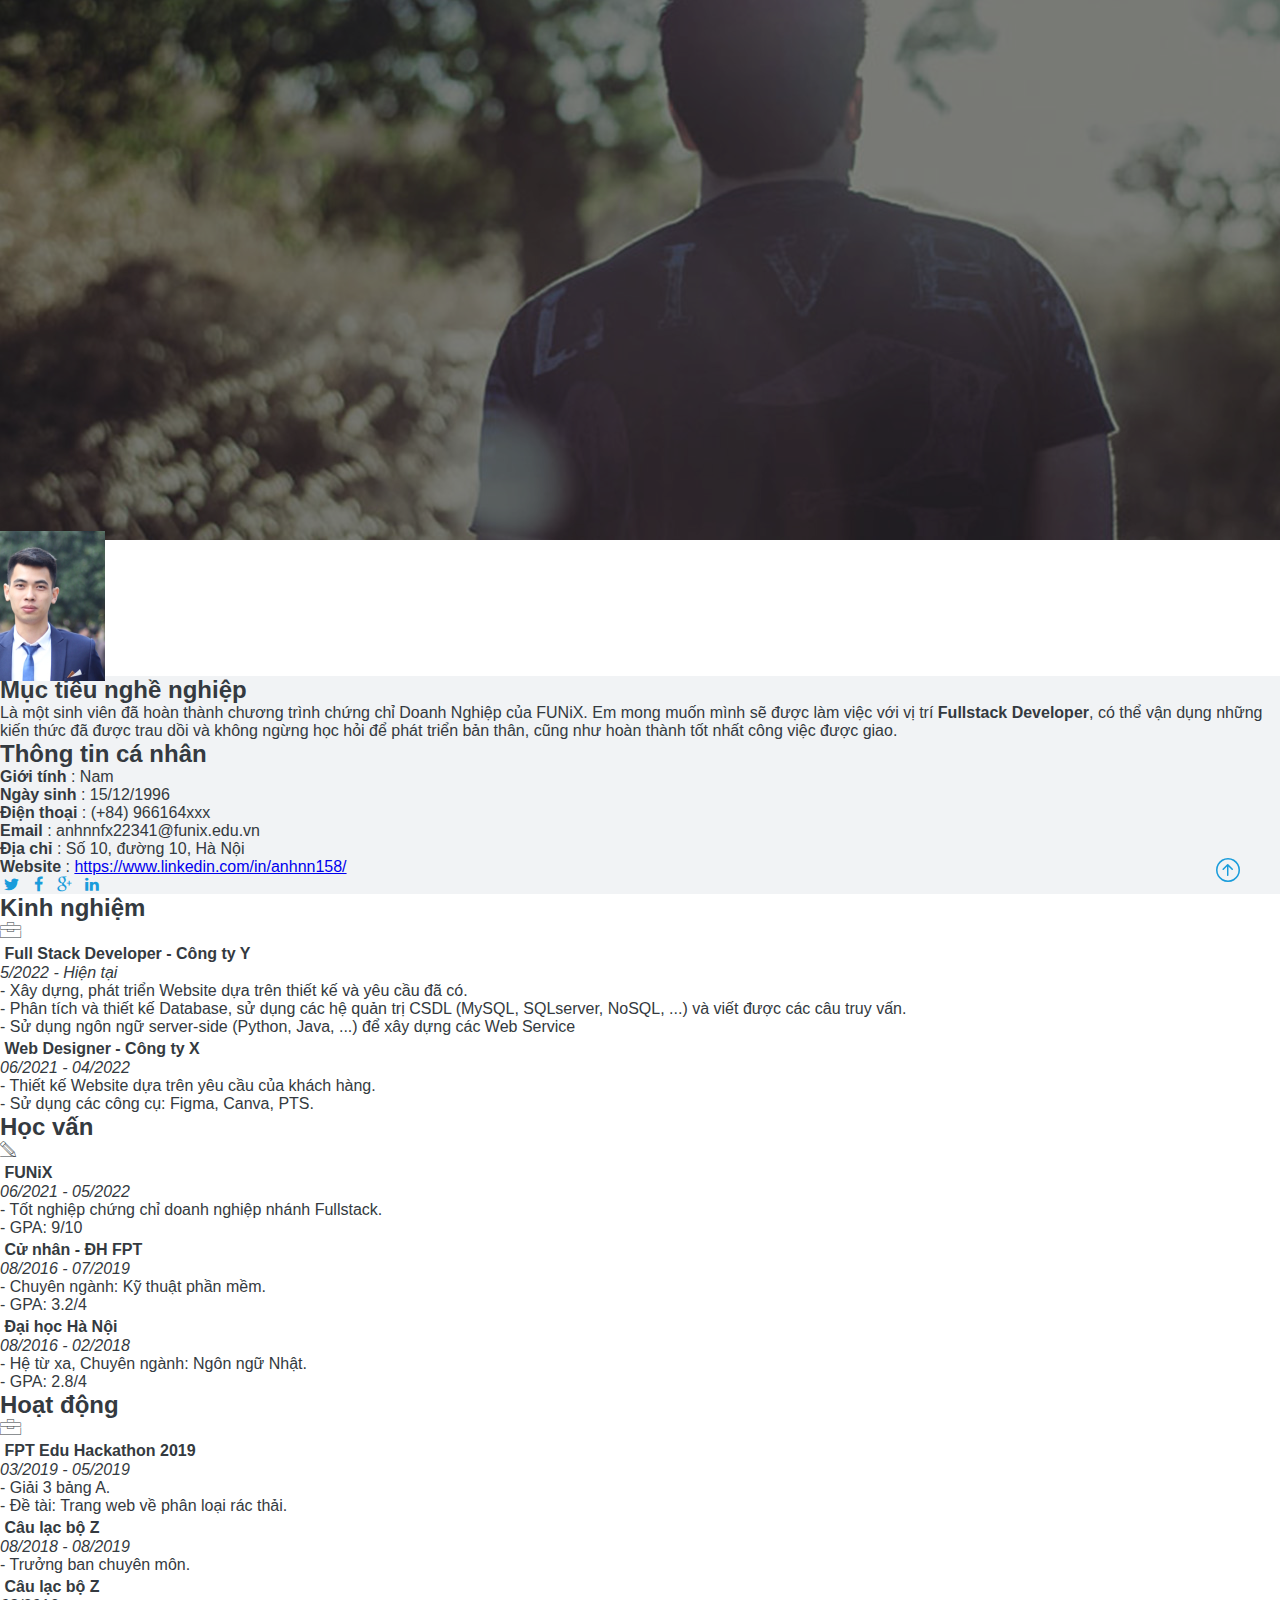
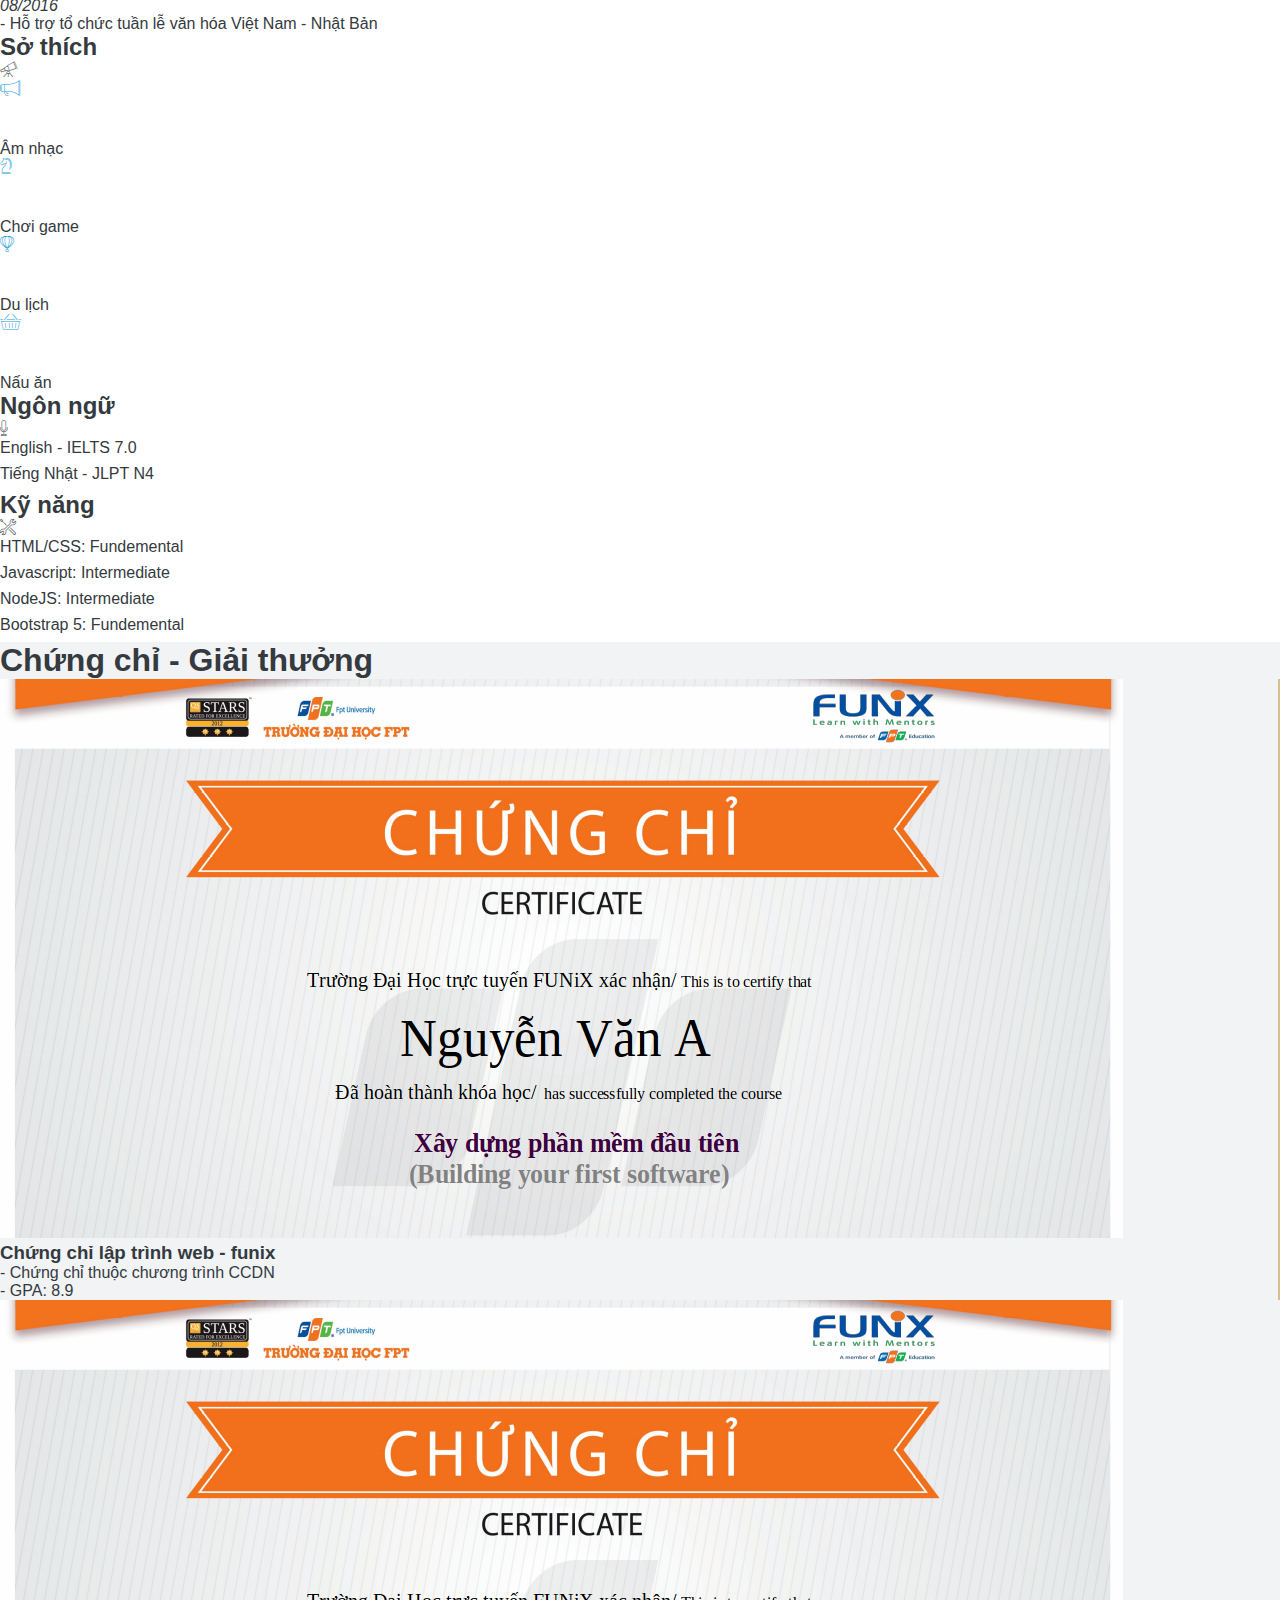
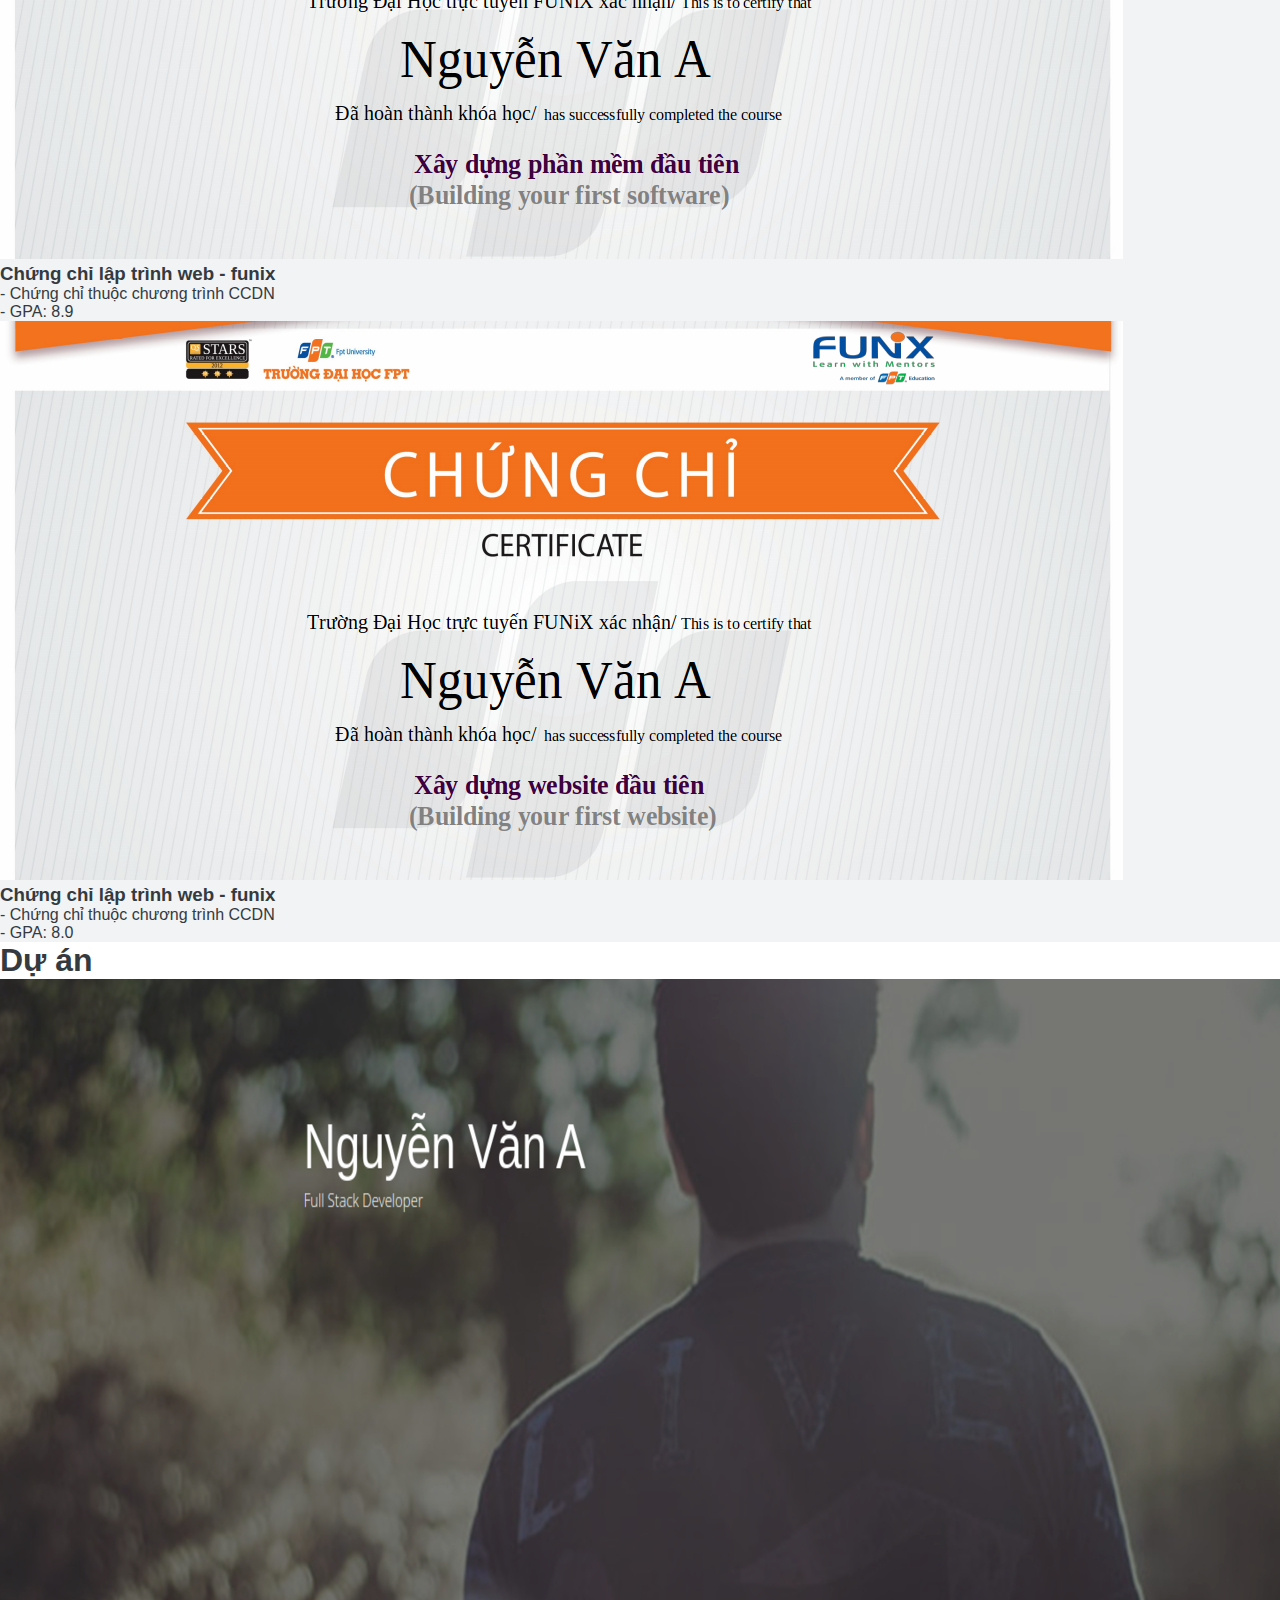
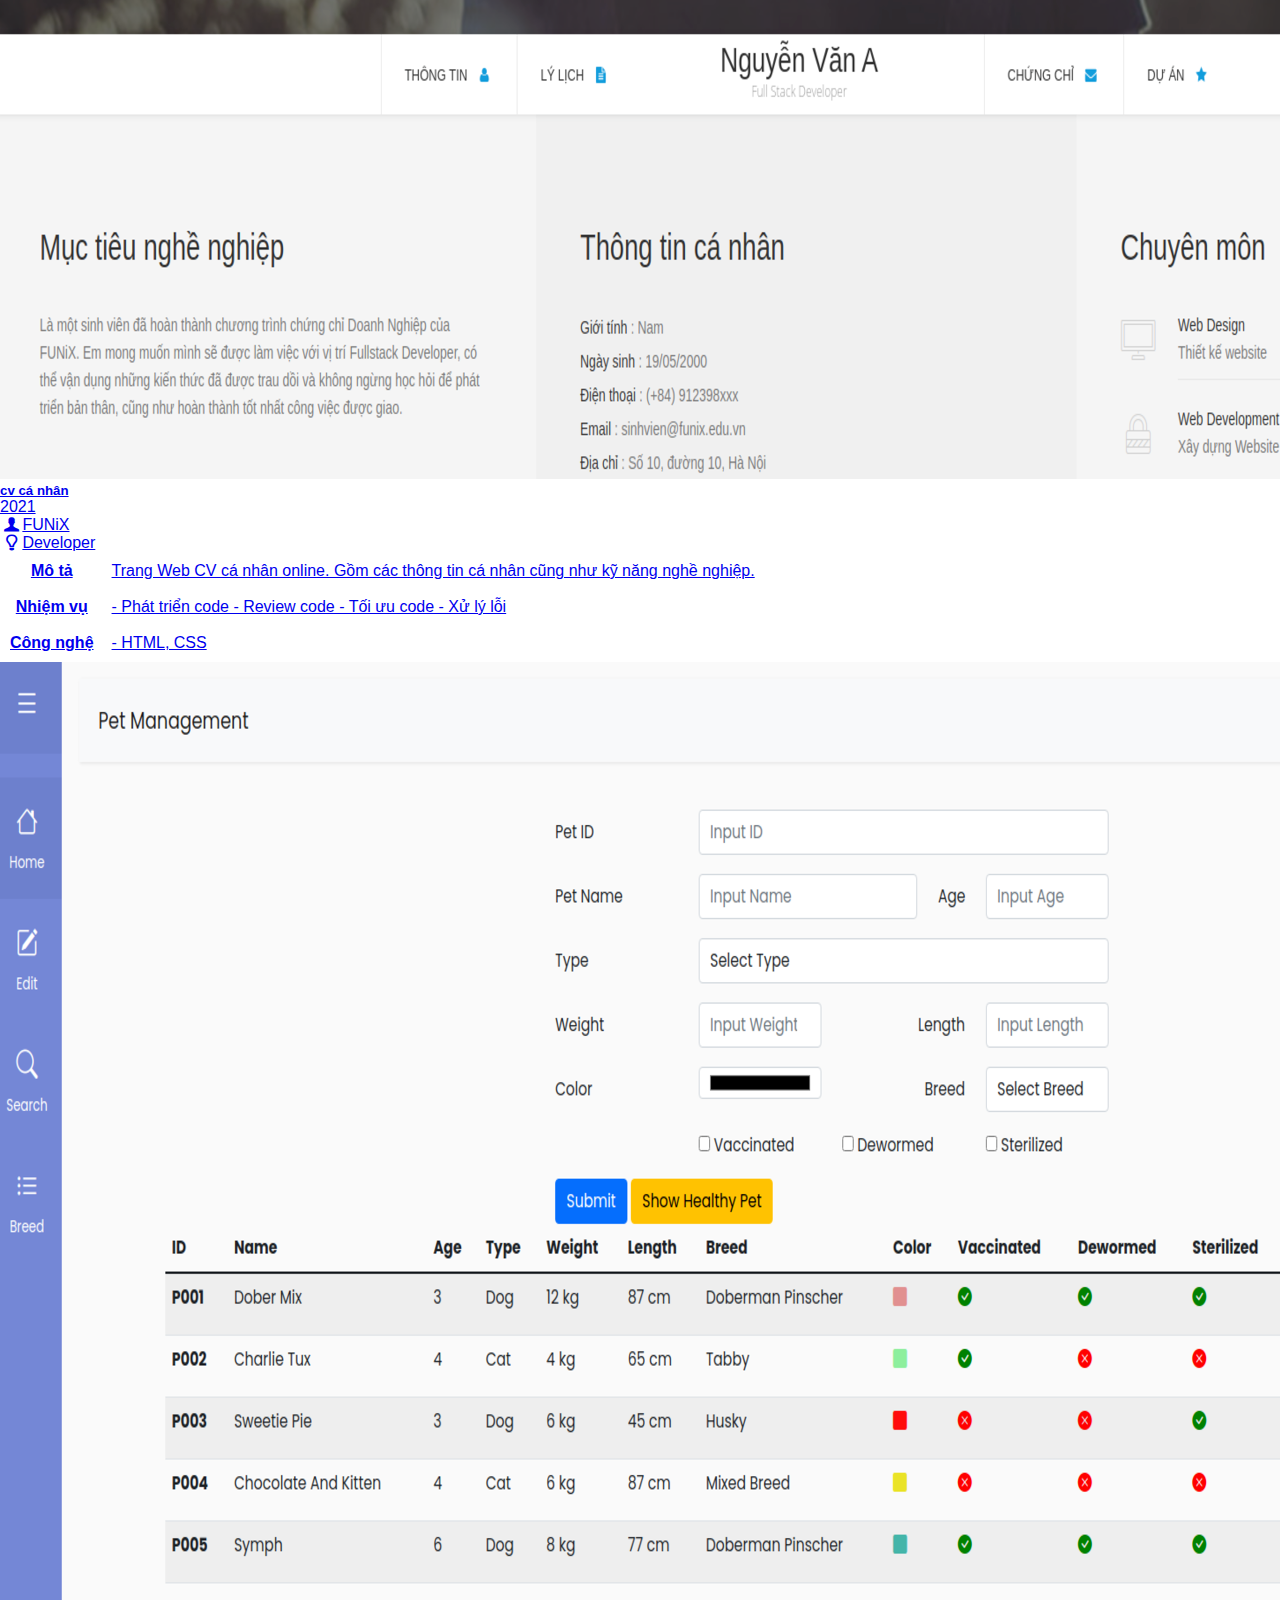
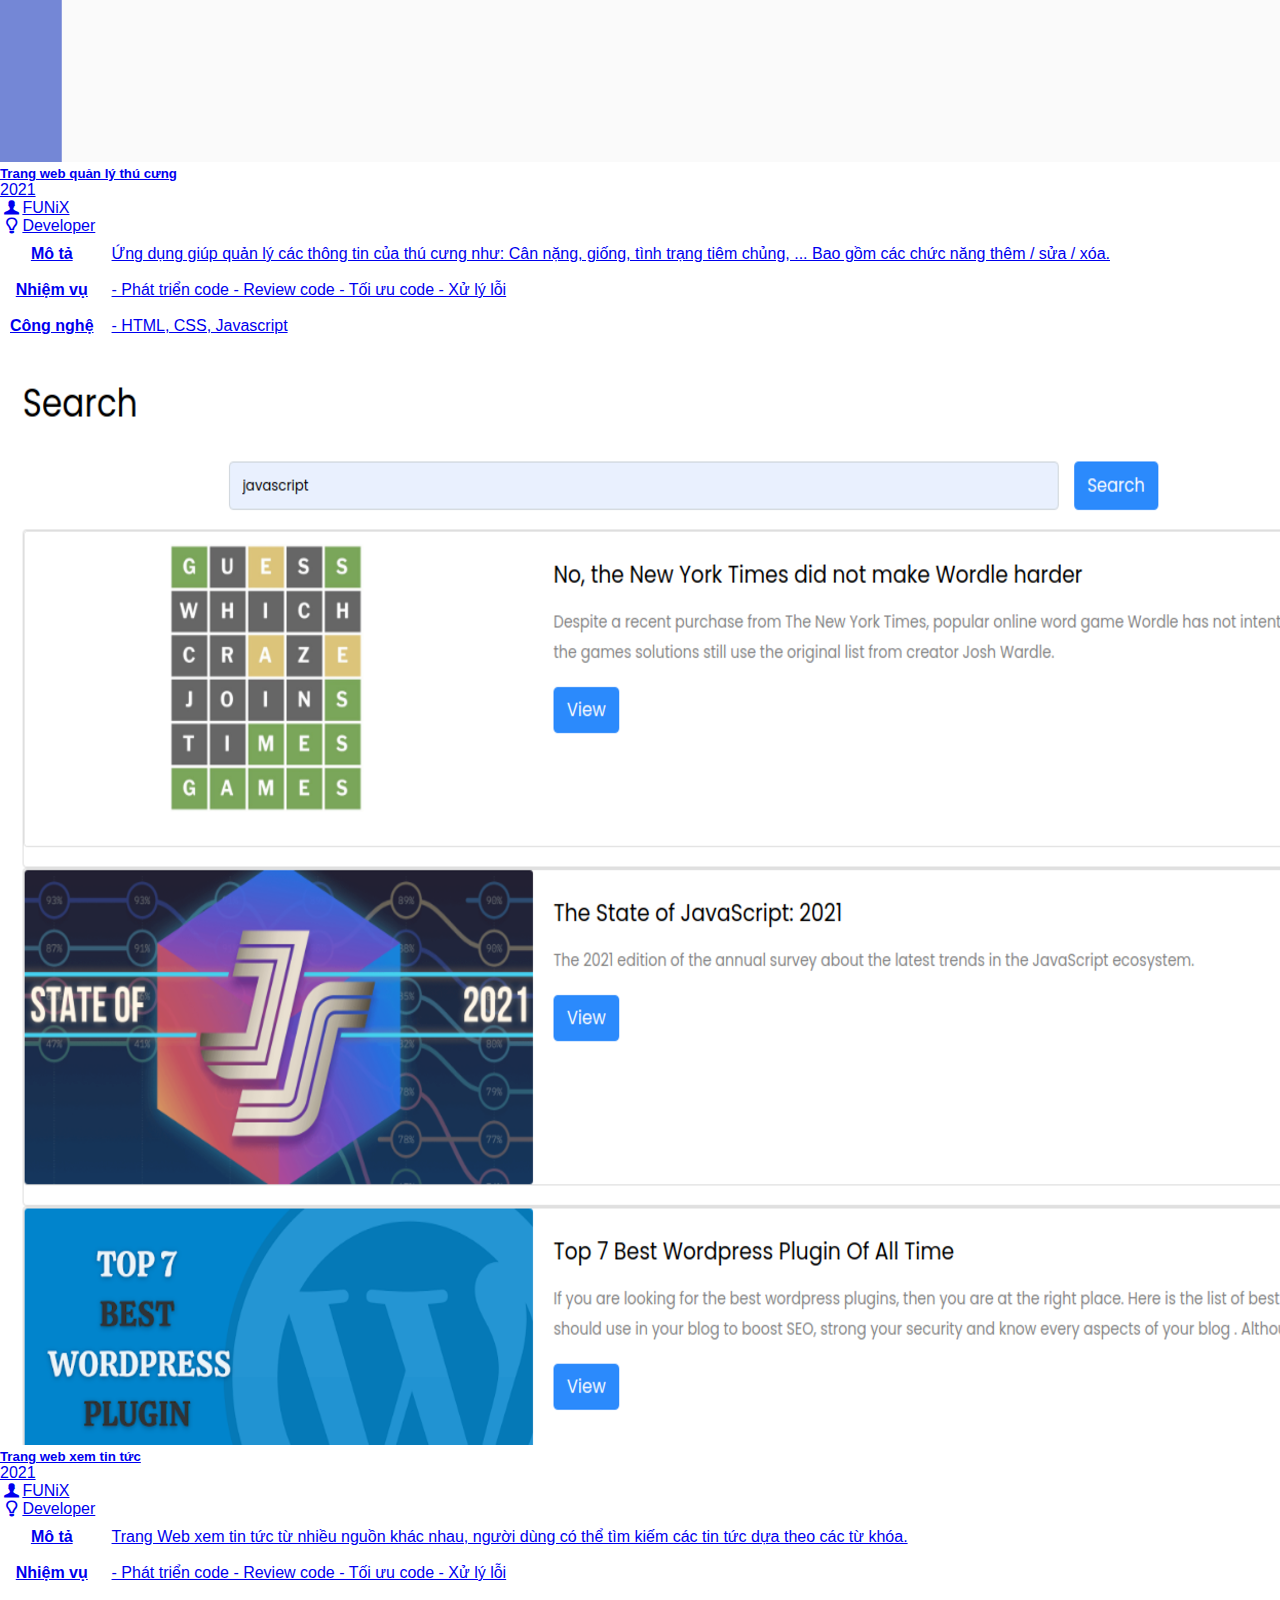
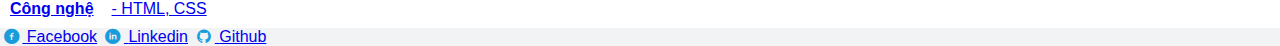
<file: index.html>
<!DOCTYPE html>
<html lang="en">
  <head>
    <meta charset="UTF-8" />
    <meta http-equiv="X-UA-Compatible" content="IE=edge" />
    <meta name="viewport" content="width=device-width, initial-scale=1.0" />
    <link
    href="https://cdn.jsdelivr.net/npm/bootstrap@5.3.0/dist/css/bootstrap.min.css"
    rel="stylesheet"
    integrity="sha384-9ndCyUaIbzAi2FUVXJi0CjmCapSmO7SnpJef0486qhLnuZ2cdeRhO02iuK6FUUVM"
    crossorigin="anonymous"
    />
    <link rel="stylesheet" href="https://cdn.jsdelivr.net/npm/bootstrap-icons@1.10.5/font/bootstrap-icons.css">
    <link rel="stylesheet" href="css/laptop.css" />
    <link rel="stylesheet" href="css/tablet.css">
    <link rel="stylesheet" href="css/mobile.css">
    <link rel="stylesheet" href="css/font.css" />
    <title>Assignment 03</title>
  </head>
  <body>
<!-- banner -->
    <header id="header">
      <div class="banner position-relative">
        <img
          class="w-100 d-block bg-img"
          src="images/banner.jpg"
          alt="banner"
        />
        <div
          class="title text-center text-light fs-2 position-absolute top-50 start-50 translate-middle"
        >
          <p>Nguyễn Ngọc Anh</p>
          <div class="sub-title fs-6">Full Stack Developer</div>
        </div>
      </div>
    </header>
<!-- navbar -->
    <section id="navbar">
      <div class="container-fluid h-100">
        <ul
          class="nav flex-column flex-nowrap flex-sm-row text-sm-center justify-content-between text-uppercase"
        >
          <li class="border nav-item flex-grow-1 py-sm-3 ps-3 ps-sm-0">
            <a
              class="nav-link text-body-secondary"
              aria-current="page"
              href="#info"
              ><i class="icon-user icon"></i>Thông tin</a
            >
          </li>
          <li class="nav-item border flex-grow-1 py-sm-3 ps-3 ps-sm-0">
            <a class="nav-link text-body-secondary" href="#background"
              ><i class="icon-doc-text-inv icon"></i>Lý lịch</a
            >
          </li>
          <li class="nav-item d-none d-md-block">
            <a class="nav-link text-body-secondary" href="#">
              <img
                class="img-thumbnail img-fluid rounded-circle"
                src="images/avatar.jpg"
                alt="ảnh đại diện"
                style="width: 60px"
              />
            </a>
          </li>
          <li class="nav-item border flex-grow-1 py-sm-3 ps-3 ps-sm-0">
            <a class="nav-link text-body-secondary" href="#certificate"
              ><i class="icon-mail-alt icon"></i>Chứng chỉ</a
            >
          </li>
          <li class="nav-item border flex-grow-1 py-sm-3 ps-3 ps-sm-0">
            <a class="nav-link text-body-secondary" href="#project"
              ><i class="icon-star-1 icon"></i>Dự Án</a
            >
          </li>
        </ul>
      </div>
    </section>
<!-- Mục tiêu nghề nghiệp và thông tin cá nhân -->
    <section id="info">
      <div class="container-fluid mb-4">
        <div class="row">
          <div class="col-sm-6 p-5">
            <h2 class="fs-4 fw-bold mb-4">Mục tiêu nghề nghiệp</h2>
            <p>
              Là một sinh viên đã hoàn thành chương trình chứng chỉ Doanh Nghiệp
              của FUNiX. Em mong muốn mình sẽ được làm việc với vị trí
              <strong>Fullstack Developer</strong>, có thể vận dụng những kiến
              thức đã được trau dồi và không ngừng học hỏi để phát triển bản
              thân, cũng như hoàn thành tốt nhất công việc được giao.
            </p>
          </div>
          <div class="col-sm-6 p-5 bg-body-secondary">
            <h2 class="fs-4 fw-bold mb-4">Thông tin cá nhân</h2>
            <ul class="info overflow-x-hidden">
              <li><b>Giới tính</b> : Nam</li>
              <li><b>Ngày sinh</b> : 15/12/1996</li>
              <li><b>Điện thoại</b> : (+84) 966164xxx</li>
              <li><b>Email</b> : anhnnfx22341@funix.edu.vn</li>
              <li><b>Địa chỉ</b> : Số 10, đường 10, Hà Nội</li>
              <li>
                <b>Website</b> :
                <a class="text-decoration-none text-muted"
                  href="https://www.linkedin.com/in/anhnn158"
                  target="_blank">https://www.linkedin.com/in/anhnn158/</a>
              </li>
            </ul>
            <div class="icon--list">
              <i class="icon-twitter icon"></i>
              <i class="icon-facebook icon"></i>
              <i class="icon-gplus icon"></i>
              <i class="icon-linkedin icon"></i>
            </div>
          </div>
        </div>
      </div>
    </section>
<!-- background info -->
    <section id="background">
      <div class="container">
        <div class="row">
          <div class="col-md-4 col-sm-6 my-4 ">
            <div class="container mb-4 p-4 border h-100">
              <div class="row mb-3 align-items-center">
                <div class="col-8"><h2 class="fs-4 fw-bold">Kinh nghiệm</h2></div>
                <div class="col-3 fs-1 text-end"><i class="ic-toolbox"></i></div>
              </div>
              <ul>
                <li>
                  <strong>Full Stack Developer - Công ty Y</strong> 
                  <p class="mt-2"><i>5/2022 - <span class="px-2 py-1 rounded-2 bg-primary text-light">Hiện tại</span></i></p>
                  <p class="fw-light lh-lg">
                    - Xây dựng, phát triển Website dựa trên thiết kế và yêu cầu đã
                    có. <br>
                    - Phân tích và thiết kế Database, sử dụng các hệ quản trị CSDL
                    (MySQL, SQLserver, NoSQL, ...) và viết được các câu truy vấn. <br>
                    - Sử dụng ngôn ngữ server-side (Python, Java, ...) để xây dựng
                    các Web Service
                  </p>
                </li>
                <li>
                  <strong>Web Designer - Công ty X</strong> 
                  <p class="mt-2"><i>06/2021 - 04/2022</i></p>
                  <p class="fw-light lh-lg">
                    - Thiết kế Website dựa trên yêu cầu của khách hàng.<br>
                    - Sử dụng các công cụ: Figma, Canva, PTS.
                  </p>
                </li>
              </ul>
            </div>
            
          </div>
          <div class="col-md-4 col-sm-6 my-4">
            <div class="container mb-4 p-4 border h-100">
              <div class="row mb-3 align-items-center">
                <div class="col-8"><h2 class="fs-4 fw-bold">Học vấn</h2></div>
                <div class="col-3 fs-1 text-end"><i class="ic-pencil"></i></div>
              </div>
              <ul>
                <li>
                  <strong>FUNiX</strong>
                  <p class="mt-2"><i>06/2021 - 05/2022</i></p>
                  <p class="fw-light lh-lg">- Tốt nghiệp chứng chỉ doanh nghiệp nhánh Fullstack.<br>
                    - GPA: 9/10</p>
                </li>
                <li>
                  <strong>Cử nhân - ĐH FPT</strong>
                  <p class="mt-2"><i>08/2016 - 07/2019</i></p>
                  <p class="fw-light lh-lg">- Chuyên ngành: Kỹ thuật phần mềm.<br> 
                    - GPA: 3.2/4</p>
                </li>
                <li>
                  <strong>Đại học Hà Nội</strong>
                  <p class="mt-2"><i>08/2016 - 02/2018</i></p>
                  <p class="fw-light lh-lg">- Hệ từ xa, Chuyên ngành: Ngôn ngữ Nhật.<br>
                    - GPA: 2.8/4</p>
                </li>
              </ul>
            </div>
            
        </div>

        <div class="col-md-4 col-sm-6 my-4">
          <div class="container mb-4 p-4 border h-100">
            <div class="row mb-3 align-items-center">
              <div class="col-8"><h2 class="fs-4 fw-bold">Hoạt động</h2></div>
              <div class="col-3 fs-1 text-end"><i class="ic-toolbox"></i></div>
            </div>
            <ul>
              <li>
                <strong>FPT Edu Hackathon 2019</strong>
                <p class="mt-2"><i>03/2019 - 05/2019</i></p>
                <p class="fw-light lh-lg">- Giải 3 bảng A.<br>
                  - Đề tài: Trang web về phân loại rác thải.</p>
              </li>
              <li>
                <strong>Câu lạc bộ Z</strong>
                <p class="mt-2"><em>08/2018 - 08/2019</em></p>
                <p class="fw-light lh-lg">- Trưởng ban chuyên môn.</p>
              </li>
              <li>
                <strong>Câu lạc bộ Z</strong>
                <p class="mt-2"><em>08/2016</em></p>
                <p class="fw-light lh-lg">- Hỗ trợ tổ chức tuần lễ văn hóa Việt Nam - Nhật Bản</p>
              </li>
            </ul>
          </div>
          
        </div>
        <div class="col-md-4 col-sm-6 my-4">
          <div class="container mb-4 p-4 border h-100">
            <div class="row mb-3 align-items-center">
                <div class="col-8"><h2 class="fs-4 fw-bold">Sở thích</h2></div>
                <div class="col-3 fs-1 text-end"><i class="ic-telescope"></i></div>
            </div>
            <div class="row row-cols-lg-4 text-center">
                <div class="col">
                  <i class="icon ic-megaphone p-3 fs-5 border border-info rounded-circle circle"></i>
                  <div><p>Âm nhạc</p></div>
                </div>
                <div class="col">
                  <i class="icon ic-strategy fs-5 p-3 border border-info rounded-circle circle"></i>
                  <div><p>Chơi game</p></div>
                </div>
                <div class="col">
                  <i class="icon ic-hotairballoon fs-5 p-3 border border-info rounded-circle circle"></i>
                  <div><p>Du lịch</p></div>
                </div>
                <div class="col">
                  <i class="icon ic-basket fs-5 p-3 border border-info rounded-circle circle"></i>
                  <div><p>Nấu ăn</p></div>
                </div>
            </div>
         </div>
        </div>
        <div class="col-md-4 col-sm-6 my-4">
          <div class="container mb-4 p-4 border h-100">
            <div class="row mb-3 align-items-center">
              <div class="col-8"><h2 class="fs-4 fw-bold">Ngôn ngữ</h2></div>
              <div class="col-3 fs-1 text-end"><i class="ic-mic"></i></div>
            </div>
            <div>
              <p>English - IELTS 7.0</p>
              <div class="d-flex mb-4">
                <div class="progress me-3" style="height: 2px; width: 50px;">
                  <div class="progress-bar" style="width: 100%"></div>
                </div>
                <div class="progress me-3" style="height: 2px; width: 50px;">
                  <div class="progress-bar" style="width: 100%"></div>
                </div>
                <div class="progress me-3" style="height: 2px; width: 50px;">
                  <div class="progress-bar" style="width: 0%"></div>
                </div>
                <div class="progress" style="height: 2px; width: 50px;">
                  <div class="progress-bar" style="width: 0%"></div>
                </div>
              </div>
              <p>Tiếng Nhật - JLPT N4</p>  
              <div class="d-flex mb-4">
                <div class="progress me-3" style="height: 2px; width: 50px;">
                  <div class="progress-bar" style="width: 100%"></div>
                </div>
                <div class="progress me-3" style="height: 2px; width: 50px;">
                  <div class="progress-bar" style="width: 0%"></div>
                </div>
                <div class="progress me-3" style="height: 2px; width: 50px;">
                  <div class="progress-bar" style="width: 0%"></div>
                </div>
                <div class="progress" style="height: 2px; width: 50px;">
                  <div class="progress-bar" style="width: 0%"></div>
                </div>
              </div>
            </div>
          </div>
          
        </div>
        <div class="col-md-4 col-sm-6 my-4">
          <div class="container mb-4 p-4 border h-100">
            <div class="row mb-3 align-items-center">
              <div class="col-8"><h2 class="fs-4 fw-bold">Kỹ năng</h2></div>
              <div class="col-3 fs-1 text-end"><i class="ic-tools-2"></i></div>
            </div>
            <div class="">
              <p>HTML/CSS: Fundemental</p>
              <div class="d-flex mb-4">
                <div class="progress me-3" style="height: 2px; width: 50px;">
                  <div class="progress-bar" style="width: 100%"></div>
                </div>
                <div class="progress me-3" style="height: 2px; width: 50px;">
                  <div class="progress-bar" style="width: 0%"></div>
                </div>
                <div class="progress me-3" style="height: 2px; width: 50px;">
                  <div class="progress-bar" style="width: 0%"></div>
                </div>
                <div class="progress" style="height: 2px; width: 50px;">
                  <div class="progress-bar" style="width: 0%"></div>
                </div>
              </div>
              <p>Javascript: Intermediate</p>
              <div class="d-flex mb-4">
                <div class="progress me-3" style="height: 2px; width: 50px;">
                  <div class="progress-bar" style="width: 100%"></div>
                </div>
                <div class="progress me-3" style="height: 2px; width: 50px;">
                  <div class="progress-bar" style="width: 100%"></div>
                </div>
                <div class="progress me-3" style="height: 2px; width: 50px;">
                  <div class="progress-bar" style="width: 0%"></div>
                </div>
                <div class="progress" style="height: 2px; width: 50px;">
                  <div class="progress-bar" style="width: 0%"></div>
                </div>
              </div>
              <p>NodeJS: Intermediate</p>
              <div class="d-flex mb-4">
                <div class="progress me-3" style="height: 2px; width: 50px;">
                  <div class="progress-bar" style="width: 100%"></div>
                </div>
                <div class="progress me-3" style="height: 2px; width: 50px;">
                  <div class="progress-bar" style="width: 100%"></div>
                </div>
                <div class="progress me-3" style="height: 2px; width: 50px;">
                  <div class="progress-bar" style="width: 0%"></div>
                </div>
                <div class="progress" style="height: 2px; width: 50px;">
                  <div class="progress-bar" style="width: 0%"></div>
                </div>
              </div>
              <p>Bootstrap 5: Fundemental</p>
              <div class="d-flex mb-4">
                <div class="progress me-3" style="height: 2px; width: 50px;">
                  <div class="progress-bar" style="width: 100%"></div>
                </div>
                <div class="progress me-3" style="height: 2px; width: 50px;">
                  <div class="progress-bar" style="width: 0%"></div>
                </div>
                <div class="progress me-3" style="height: 2px; width: 50px;">
                  <div class="progress-bar" style="width: 0%"></div>
                </div>
                <div class="progress" style="height: 2px; width: 50px;">
                  <div class="progress-bar" style="width: 0%"></div>
                </div>
              </div>
          </div>
          </div>
          
      </div>
      </div>
    </section>
<!-- chứng chỉ và giải thưởng -->
    <section id="certificate">
      <div class="container py-4 mb-4">
        <h1 class="fs-3 py-3 ps-3">Chứng chỉ - Giải thưởng</h1>
      <div class="row">
        <!-- sử dụng class "border-e-custom" và border-b-custom để tùy chỉnh responsive vị trí border theo yêu cầu -->
        <div class="col-sm-6 mb-4 border-e-custom border-b-custom">
          <div class="row">
            <div class="col-4">
              <img
            class="d-block w-100"
            src="./images/Cert_PRF.png"
            alt="Chứng chỉ lập trình Javascript - Funix"
          />
            </div>
            <div class="col-8">
              <h3 class="fs-6 text-uppercase">Chứng chỉ lập trình web - funix</h3>
              <p class="fw-light">- Chứng chỉ thuộc chương trình CCDN</p>
              <p class="fw-light">- GPA: 8.9</p>
            </div>
          </div>
        </div>

        <div class="col-sm-6 mb-4 border-b-custom">
          <div class="row">
            <div class="col-4">
              <img
            class="d-block w-100"
            src="./images/Cert_PRF.png"
            alt="Chứng chỉ lập trình Javascript - Funix"
          />
            </div>
            <div class="col-8">
              <h3 class="fs-6 text-uppercase">Chứng chỉ lập trình web - funix</h3>
              <p class="fw-light">- Chứng chỉ thuộc chương trình CCDN</p>
              <p class="fw-light">- GPA: 8.9</p>
            </div>
          </div>
        </div>

        <!-- dùng 1 div trống để tạo phân cách dòng -->
        <!-- sử dụng class "border-color-custom" để tùy chỉnh màu border theo yêu cầu, d-none và d-sm-block là cài đặt responsive không sử dụng div phân cách này ở màn hình mobile -->
        <div class="mb-4 d-none d-sm-block border-bottom border-2 border-color-custom"></div>
       
        <div class="col-sm-6">
          <div class="row">
            <div class="col-4">
              <img
              class="d-block w-100"
              src="./images/Cert_WEB.png"
              alt="Chứng chỉ thiết kế Database - Funix"
            />
            </div>
            <div class="col-8">
              <h3 class="fs-6 text-uppercase">Chứng chỉ lập trình web - funix</h3>
              <p class="fw-light">- Chứng chỉ thuộc chương trình CCDN</p>
              <p class="fw-light">- GPA: 8.0</p>
            </div>
          </div>
        </div>
      </div>
    </div>
    </section>

<!-- Dự án -->
    <section id="project">
      <div class="container py-4 mb-4">
        <h1 class="section-title">Dự án</h1>
        <div class="row">

          <div class="col-sm-4 mb-3 mb-sm-0">
            <a class="text-decoration-none" href="ProjectCharter1.html">
              <div class="card">
                <img
                class="d-block w-100 card-img-top"
                src="./images/project_1.png"
                alt="Dự án CV cá nhân"
              />
                <div class="card-body p-0">
                  <h5 class="card-title text-uppercase p-4 fw-bold fs-6 p-2 m-0 border">cv cá nhân</h5>
                  <div class="container p-2 border d-flex flex-wrap align-items-center">
                    <div class="my-2 me-4"><span class="bg-primary fw-light text-light px-3 py-2 rounded-5">2021</span></div>
                    <div class="d-flex">
                      <div class="pe-2"><i class="icon-user-1"></i>FUNiX</div>
                      <div><i class="icon-lamp"></i>Developer</div>
                    </div>
                  </div>
                  <div>
                    <table>
                      <tr class="border align-top">
                        <th>Mô tả</th>
                        <td>
                          Trang Web CV cá nhân online. Gồm các thông tin cá nhân cũng
                          như kỹ năng nghề nghiệp.
                        </td>
                      </tr>
                      <tr class="border align-top">
                        <th>Nhiệm vụ</th>
                        <td>
                          - Phát triển code - Review code - Tối ưu code - Xử lý lỗi
                        </td>
                      </tr>
                      <tr class="border align-top">
                        <th>Công nghệ</th>
                        <td>- HTML, CSS</td>
                      </tr>
                    </table>
                  </div>
                </div>
              </div>
            </a>
            
          </div>

          <div class="col-sm-4">
            <a class="text-decoration-none" href="ProjectCharter2.html">
              <div class="card">
                <img
                class="d-block w-100 card-img-top"
                src="./images/project_2.png"
                alt="Dự án quản lý thú cưng"
              />
                <div class="card-body p-0">
                  <h5 class="text-uppercase p-4 fw-bold fs-6 p-2 m-0 border">Trang web quản lý thú cưng</h5>
                  <div class="container p-2 border d-flex flex-wrap align-items-center">
                    <div class="my-2 me-4"><span class="bg-primary fw-light text-light px-3 py-2 rounded-5">2021</span></div>
                    <div class="d-flex">
                      <div class="pe-2"><i class="icon-user-1"></i>FUNiX</div>
                      <div><i class="icon-lamp"></i>Developer</div>
                    </div>
                  </div>
                  <div>
                    <table>
                      <tr class="border align-top">
                        <th>Mô tả</th>
                        <td>
                         Ứng dụng giúp quản lý các thông tin của thú cưng như: Cân
                         nặng, giống, tình trạng tiêm chủng, ... Bao gồm các chức
                         năng thêm / sửa / xóa.
                        </td>
                      </tr>
                      <tr class="border align-top">
                        <th>Nhiệm vụ</th>
                        <td>
                         - Phát triển code - Review code - Tối ưu code - Xử lý lỗi
                        </td>
                      </tr>
                      <tr class="border align-top">
                        <th>Công nghệ</th>
                        <td>- HTML, CSS, Javascript</td>
                      </tr>
                    </table>
                  </div>
                </div>
              </div>
            </a>
            
          </div>

          <div class="col-sm-4">
            <a class="text-decoration-none" href="ProjectCharter3.html">
              <div class="card">
                <img
                class="d-block w-100 card-img-top"
                src="./images/project_3.png"
                alt="Dự án Xem tin tức"
                    />
                <div class="card-body p-0">
                  <h5 class="text-uppercase p-4 fw-bold fs-6 p-2 m-0 border">Trang web xem tin tức</h5>
                  <div class="container p-2 border d-flex flex-wrap align-items-center">
                    <div class="my-2 me-4"><span class="bg-primary fw-light text-light px-3 py-2 rounded-5">2021</span></div>
                    <div class="d-flex">
                      <div class="pe-2"><i class="icon-user-1"></i>FUNiX</div>
                      <div><i class="icon-lamp"></i>Developer</div>
                    </div>
                  </div>
                  <div>
                    <table>
                      <tr class="border align-top">
                        <th>Mô tả</th>
                        <td>
                         Trang Web xem tin tức từ nhiều nguồn khác nhau, người dùng
                             có thể tìm kiếm các tin tức dựa theo các từ khóa.
                        </td>
                      </tr>
                      <tr class="border align-top">
                        <th>Nhiệm vụ</th>
                        <td>
                         - Phát triển code - Review code - Tối ưu code - Xử lý lỗi
                        </td>
                      </tr>
                      <tr class="border align-top">
                        <th>Công nghệ</th>
                        <td>- HTML, CSS</td>
                      </tr>
                    </table>
                  </div>
                </div>
              </div>
            </a>
            
          </div>
        </div>
      </div>
    </div>
  </section>
<!-- Thông tin liên hệ -->

<footer class="text-center mt-4">
    <section class="py-4 mb-4">
      <a class="text-decoration-none text-secondary me-4" href="#!">
        <i class="icon-facebook-circled icon fs-2 align-middle"></i>
        <span class="align-middle">Facebook</span></a>
      <a class="text-decoration-none text-secondary me-4" href="#!"
        ><i class="icon-linkedin-circled icon fs-2 align-middle"></i>
        <span class="align-middle">Linkedin</span></a>
      <a class="text-decoration-none text-secondary" href="#!">
        <i class="icon-github-circled icon fs-2 align-middle"></i>
        <span class="align-middle">Github</span></a>
    </section>
</footer>

<!-- Nút back to top -->
  <a id="myBtn" class="" href="#header">
    <i class="bi bi-arrow-up-circle"></i>
  </a>
    
<script
      src="https://cdn.jsdelivr.net/npm/bootstrap@5.3.0/dist/js/bootstrap.bundle.min.js"
      integrity="sha384-geWF76RCwLtnZ8qwWowPQNguL3RmwHVBC9FhGdlKrxdiJJigb/j/68SIy3Te4Bkz"
      crossorigin="anonymous"
    ></script>
  </body>
</html>
</file>
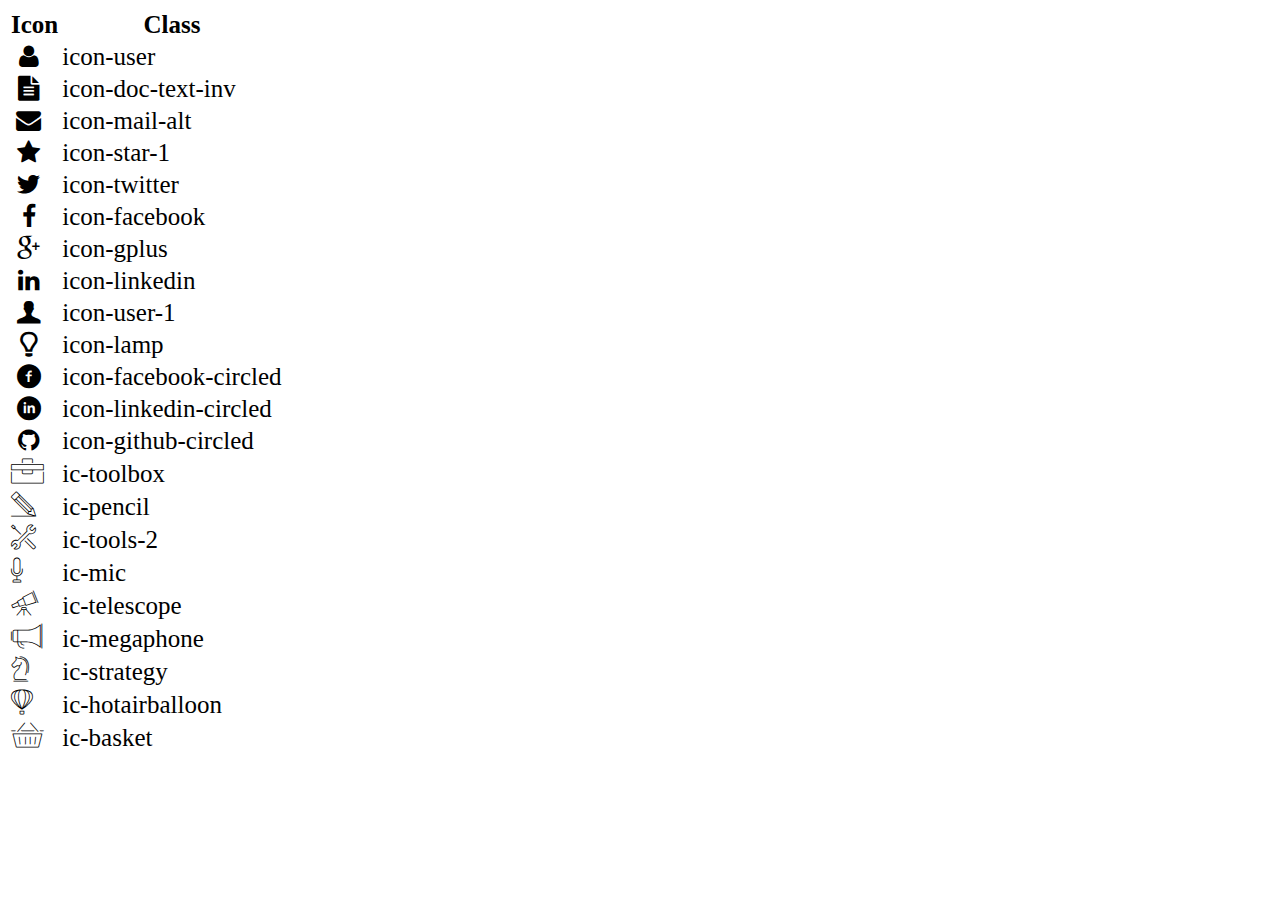
<file: icon-list.html>
<!DOCTYPE html>
<html lang="en">

<head>
    <meta charset="UTF-8">
    <meta http-equiv="X-UA-Compatible" content="IE=edge">
    <meta name="viewport" content="width=device-width, initial-scale=1.0">
    <link rel="stylesheet" href="css/font.css">
    <title>Icon List</title>
</head>

<body>
    <table style="font-size: 25px;">
        <thead>
            <tr>
                <th>Icon</th>
                <th>Class</th>
            </tr>
        </thead>
        <tbody>
            <tr>
                <td><i class="icon-user"></i></td>
                <td>icon-user</td>
            </tr>
            <tr>
                <td><i class="icon-doc-text-inv"></i></td>
                <td>icon-doc-text-inv</td>
            </tr>
            <tr>
                <td><i class="icon-mail-alt"></i></td>
                <td>icon-mail-alt</td>
            </tr>
            <tr>
                <td><i class="icon-star-1"></i></td>
                <td>icon-star-1</td>
            </tr>
            <tr>
                <td><i class="icon-twitter"></i></td>
                <td>icon-twitter</td>
            </tr>
            <tr>
                <td><i class="icon-facebook"></i></td>
                <td>icon-facebook</td>
            </tr>
            <tr>
                <td><i class="icon-gplus"></i></td>
                <td>icon-gplus</td>
            </tr>
            <tr>
                <td><i class="icon-linkedin"></i></td>
                <td>icon-linkedin</td>
            </tr>
            <tr>
                <td><i class="icon-user-1"></i></td>
                <td>icon-user-1</td>
            </tr>
            <tr>
                <td><i class="icon-lamp"></i></td>
                <td>icon-lamp</td>
            </tr>
            <tr>
                <td><i class="icon-facebook-circled"></i></td>
                <td>icon-facebook-circled</td>
            </tr>
            <tr>
                <td><i class="icon-linkedin-circled"></i></td>
                <td>icon-linkedin-circled</td>
            </tr>
            <tr>
                <td><i class="icon-github-circled"></i></td>
                <td>icon-github-circled</td>
            </tr>
            <tr>
                <td><i class="ic-toolbox"></i></td>
                <td>ic-toolbox</td>
            </tr>
            <tr>
                <td><i class="ic-pencil"></i></td>
                <td>ic-pencil</td>
            </tr>
            <tr>
                <td><i class="ic-tools-2"></i></td>
                <td>ic-tools-2</td>
            </tr>

            <tr>
                <td><i class="ic-mic"></i></td>
                <td>ic-mic</td>
            </tr>
            <tr>
                <td><i class="ic-telescope"></i></td>
                <td>ic-telescope</td>
            </tr>
            <tr>
                <td><i class="ic-megaphone"></i></td>
                <td>ic-megaphone</td>
            </tr>
            <tr>
                <td><i class="ic-strategy"></i></td>
                <td>ic-strategy</td>
            </tr>
            <tr>
                <td><i class="ic-hotairballoon"></i></td>
                <td>ic-hotairballoon</td>
            </tr>
            <tr>
                <td><i class="ic-basket"></i></td>
                <td>ic-basket</td>
            </tr>
        </tbody>
    </table>
</body>

</html>
</file>
<file: css/laptop.css>
/* SPACING SYSTEM (px)
2 / 4 / 8 / 12 / 16 / 24 / 32 / 48 / 64 / 80 / 96 / 128

FONT SIZE SYSTEM (px)
10 / 12 / 14 / 16 / 18 / 20 / 24 / 30 / 36 / 44 / 52 / 62 / 74 / 86 / 98 */

/* MAIN COLOR: #199cdb 
GREY COLOR: #343a40 #e9ecef #f1f3f5*/

/* cài đặt chung */
:root {
  --main-color: #199cdb;
  --grey-color: #343a40;
  --background-color: #f1f3f5;
  --accent-color: #d6c08d;
}

* {
  margin: 0;
  padding: 0;
  box-sizing: border-box;
}
body {
  font-family: sans-serif;
  color: var(--grey-color);
}
section:nth-child(odd) {
  background-color: var(--background-color);
}
.bg-img {
  filter: brightness(50%);
}
.icon {
  color: var(--main-color);
}

/* cài đặt phần banner */
.banner {
  max-height: 60vh;
  overflow: hidden;
}
.bg-img {
  filter: brightness(50%);
}
.sub-title {
  color: var(--bs-gray-400);
}

/* cài đặt navbar */
.nav-link img {
  transform: scale(2.5);
}

/* cài đặt phần background info */
#background ul {
  list-style: none;
}
#background ul li::before {
  content: "\2022";
  color: var(--main-color);
  font-size: 20px;
  font-weight: bold;
  display: inline-block;
  width: 1em;
  margin-left: -1em;
}

.circle {
  height: 60px;
  width: 60px;
  -moz-border-radius: 75px;
  -webkit-border-radius: 75px;
}
/* cài đặt phần chứng chỉ và giải thưởng */
.border-color-custom {
  border-color: var(--accent-color) !important;
}
.border-e-custom {
  border-right: 2px solid var(--accent-color) !important;
}

/* cài đặt phần dự án */
tr,
td,
th {
  padding: 8px;
}
#myBtn {
  color: var(--main-color);
  position: fixed;
  bottom: 10px;
  right: 30px;
  z-index: 99;
  font-size: 24px;
  padding: 5px 10px;
  border-radius: 30%;
}
#myBtn:hover {
  color: #fff;
  background-color: var(--main-color);
}
</file>
<file: css/tablet.css>
:root {
  --main-color: #199cdb;
  --grey-color: #343a40;
  --background-color: #f1f3f5;
  --accent-color: #d6c08d;
}
@media screen and (min-width: 576px) and (max-width: 992px) {
  .border-e-custom {
    border-right: 2px solid var(--accent-color) !important;
  }
}
</file>
<file: css/mobile.css>
:root {
  --main-color: #199cdb;
  --grey-color: #343a40;
  --background-color: #f1f3f5;
  --accent-color: #d6c08d;
}
@media screen and (max-width: 575px) {
  .border-b-custom {
    border: none !important;
    border-bottom: 2px solid var(--accent-color) !important;
  }
}
</file>
<file: css/font.css>
@font-face {
	font-family: 'open_sanslight';
	src: url('../fonts/OpenSans-Light-webfont.eot');
	src: url('../fonts/OpenSans-Light-webfont.eot#iefix') format('embedded-opentype'),
		url('../fonts/OpenSans-Light-webfont.woff') format('woff'),
		url('../fonts/OpenSans-Light-webfont.ttf') format('truetype'),
		url('../fonts/OpenSans-Light-webfont.svg#open_sanslight') format('svg');
	font-weight: normal;
	font-style: normal;

}

@font-face {
	font-family: 'open_sansitalic';
	src: url('../fonts/OpenSans-Italic-webfont.eot');
	src: url('../fonts/OpenSans-Italic-webfont.eot#iefix') format('embedded-opentype'),
		url('../fonts/OpenSans-Italic-webfont.woff') format('woff'),
		url('../fonts/OpenSans-Italic-webfont.ttf') format('truetype'),
		url('../fonts/OpenSans-Italic-webfont.svg#open_sansitalic') format('svg');
	font-weight: normal;
	font-style: normal;

}

@font-face {
	font-family: 'open_sanssemibold';
	src: url('../fonts/OpenSans-Semibold-webfont.eot');
	src: url('../fonts/OpenSans-Semibold-webfont.eot#iefix') format('embedded-opentype'),
		url('../fonts/OpenSans-Semibold-webfont.woff') format('woff'),
		url('../fonts/OpenSans-Semibold-webfont.ttf') format('truetype'),
		url('../fonts/OpenSans-Semibold-webfont.svg#open_sanssemibold') format('svg');
	font-weight: normal;
	font-style: normal;

}


@font-face {
	font-family: 'open_sanslight_italic';
	src: url('../fonts/OpenSans-LightItalic-webfont.eot');
	src: url('../fonts/OpenSans-LightItalic-webfont.eot#iefix') format('embedded-opentype'),
		url('../fonts/OpenSans-LightItalic-webfont.woff') format('woff'),
		url('../fonts/OpenSans-LightItalic-webfont.ttf') format('truetype'),
		url('../fonts/OpenSans-LightItalic-webfont.svg#open_sanslight_italic') format('svg');
	font-weight: normal;
	font-style: normal;

}

@font-face {
	font-family: 'open_sansregular';
	src: url('../fonts/OpenSans-Regular-webfont.eot');
	src: url('../fonts/OpenSans-Regular-webfont.eot#iefix') format('embedded-opentype'),
		url('../fonts/OpenSans-Regular-webfont.woff') format('woff'),
		url('../fonts/OpenSans-Regular-webfont.ttf') format('truetype'),
		url('../fonts/OpenSans-Regular-webfont.svg#open_sansregular') format('svg');
	font-weight: normal;
	font-style: normal;

}


@font-face {
	font-family: 'fontello';
	src: url('../fonts/fontello.eot');
	src: url('../fonts/fontello.eot#iefix') format('embedded-opentype'),
		url('../fonts/fontello.woff') format('woff'),
		url('../fonts/fontello.ttf') format('truetype'),
		url('../fonts/fontello.svg#fontello') format('svg');
	font-weight: normal;
	font-style: normal;
}

[class^="icon-"]:before,
[class*=" icon-"]:before {
	font-family: "fontello";
	font-style: normal;
	font-weight: normal;
	speak: none;

	display: inline-block;
	text-decoration: inherit;
	width: 1em;
	margin-right: .2em;
	text-align: center;
	/* opacity: .8; */

	/* For safety - reset parent styles, that can break glyph codes*/
	font-variant: normal;
	text-transform: none;

	/* fix buttons height, for twitter bootstrap */
	line-height: 1em;

	/* Animation center compensation - margins should be symmetric */
	/* remove if not needed */
	margin-left: .2em;

	/* you can be more comfortable with increased icons size */
	/* font-size: 120%; */

	/* Font smoothing. That was taken from TWBS */
	-webkit-font-smoothing: antialiased;
	-moz-osx-font-smoothing: grayscale;

	/* Uncomment for 3D effect */
	/* text-shadow: 1px 1px 1px rgba(127, 127, 127, 0.3); */
}

.icon-emo-happy:before {
	content: '\e800';
}

/* '' */
.icon-emo-wink:before {
	content: '\e801';
}

/* '' */
.icon-emo-wink2:before {
	content: '\e802';
}

/* '' */
.icon-emo-unhappy:before {
	content: '\e803';
}

/* '' */
.icon-emo-sleep:before {
	content: '\e804';
}

/* '' */
.icon-emo-thumbsup:before {
	content: '\e805';
}

/* '' */
.icon-emo-devil:before {
	content: '\e806';
}

/* '' */
.icon-emo-surprised:before {
	content: '\e807';
}

/* '' */
.icon-emo-tongue:before {
	content: '\e808';
}

/* '' */
.icon-emo-coffee:before {
	content: '\e809';
}

/* '' */
.icon-emo-sunglasses:before {
	content: '\e80a';
}

/* '' */
.icon-emo-displeased:before {
	content: '\e80b';
}

/* '' */
.icon-emo-beer:before {
	content: '\e80c';
}

/* '' */
.icon-emo-grin:before {
	content: '\e80d';
}

/* '' */
.icon-emo-angry:before {
	content: '\e80e';
}

/* '' */
.icon-emo-saint:before {
	content: '\e80f';
}

/* '' */
.icon-emo-cry:before {
	content: '\e810';
}

/* '' */
.icon-emo-shoot:before {
	content: '\e811';
}

/* '' */
.icon-emo-squint:before {
	content: '\e812';
}

/* '' */
.icon-emo-laugh:before {
	content: '\e813';
}

/* '' */
.icon-spin1:before {
	content: '\e814';
}

/* '' */
.icon-spin2:before {
	content: '\e815';
}

/* '' */
.icon-spin3:before {
	content: '\e816';
}

/* '' */
.icon-spin4:before {
	content: '\e817';
}

/* '' */
.icon-spin5:before {
	content: '\e818';
}

/* '' */
.icon-spin6:before {
	content: '\e819';
}

/* '' */
.icon-firefox:before {
	content: '\e81a';
}

/* '' */
.icon-chrome:before {
	content: '\e81b';
}

/* '' */
.icon-opera:before {
	content: '\e81c';
}

/* '' */
.icon-ie:before {
	content: '\e81d';
}

/* '' */
.icon-crown:before {
	content: '\e81e';
}

/* '' */
.icon-crown-plus:before {
	content: '\e81f';
}

/* '' */
.icon-crown-minus:before {
	content: '\e820';
}

/* '' */
.icon-marquee:before {
	content: '\e821';
}

/* '' */
.icon-glass:before {
	content: '\e822';
}

/* '' */
.icon-music:before {
	content: '\e823';
}

/* '' */
.icon-search:before {
	content: '\e824';
}

/* '' */
.icon-mail:before {
	content: '\e825';
}

/* '' */
.icon-mail-alt:before {
	content: '\e826';
}

/* '' */
.icon-mail-squared:before {
	content: '\e827';
}

/* '' */
.icon-heart:before {
	content: '\e828';
}

/* '' */
.icon-heart-empty:before {
	content: '\e829';
}

/* '' */
.icon-star-1:before {
	content: '\e82a';
}

/* '' */
.icon-star-empty-1:before {
	content: '\e82b';
}

/* '' */
.icon-star-half:before {
	content: '\e82c';
}

/* '' */
.icon-star-half-alt:before {
	content: '\e82d';
}

/* '' */
.icon-user:before {
	content: '\e82e';
}

/* '' */
.icon-user-plus:before {
	content: '\e82f';
}

/* '' */
.icon-user-times:before {
	content: '\e830';
}

/* '' */
.icon-users:before {
	content: '\e831';
}

/* '' */
.icon-male:before {
	content: '\e832';
}

/* '' */
.icon-female:before {
	content: '\e833';
}

/* '' */
.icon-child:before {
	content: '\e834';
}

/* '' */
.icon-user-secret:before {
	content: '\e835';
}

/* '' */
.icon-video:before {
	content: '\e836';
}

/* '' */
.icon-videocam:before {
	content: '\e837';
}

/* '' */
.icon-picture:before {
	content: '\e838';
}

/* '' */
.icon-camera:before {
	content: '\e839';
}

/* '' */
.icon-camera-alt:before {
	content: '\e83a';
}

/* '' */
.icon-th-large:before {
	content: '\e83b';
}

/* '' */
.icon-th:before {
	content: '\e83c';
}

/* '' */
.icon-th-list:before {
	content: '\e83d';
}

/* '' */
.icon-ok:before {
	content: '\e83e';
}

/* '' */
.icon-ok-circled:before {
	content: '\e83f';
}

/* '' */
.icon-ok-circled2:before {
	content: '\e840';
}

/* '' */
.icon-ok-squared:before {
	content: '\e841';
}

/* '' */
.icon-cancel:before {
	content: '\e842';
}

/* '' */
.icon-cancel-circled:before {
	content: '\e843';
}

/* '' */
.icon-cancel-circled2:before {
	content: '\e844';
}

/* '' */
.icon-plus:before {
	content: '\e845';
}

/* '' */
.icon-plus-circled:before {
	content: '\e846';
}

/* '' */
.icon-plus-squared:before {
	content: '\e847';
}

/* '' */
.icon-plus-squared-alt:before {
	content: '\e848';
}

/* '' */
.icon-minus:before {
	content: '\e849';
}

/* '' */
.icon-minus-circled:before {
	content: '\e84a';
}

/* '' */
.icon-minus-squared:before {
	content: '\e84b';
}

/* '' */
.icon-minus-squared-alt:before {
	content: '\e84c';
}

/* '' */
.icon-help:before {
	content: '\e84d';
}

/* '' */
.icon-help-circled:before {
	content: '\e84e';
}

/* '' */
.icon-info-circled:before {
	content: '\e84f';
}

/* '' */
.icon-info:before {
	content: '\e850';
}

/* '' */
.icon-home:before {
	content: '\e851';
}

/* '' */
.icon-link:before {
	content: '\e852';
}

/* '' */
.icon-unlink:before {
	content: '\e853';
}

/* '' */
.icon-link-ext:before {
	content: '\e854';
}

/* '' */
.icon-link-ext-alt:before {
	content: '\e855';
}

/* '' */
.icon-attach:before {
	content: '\e856';
}

/* '' */
.icon-lock:before {
	content: '\e857';
}

/* '' */
.icon-lock-open:before {
	content: '\e858';
}

/* '' */
.icon-lock-open-alt:before {
	content: '\e859';
}

/* '' */
.icon-pin:before {
	content: '\e85a';
}

/* '' */
.icon-eye:before {
	content: '\e85b';
}

/* '' */
.icon-eye-off:before {
	content: '\e85c';
}

/* '' */
.icon-tag-1:before {
	content: '\e85d';
}

/* '' */
.icon-tags:before {
	content: '\e85e';
}

/* '' */
.icon-bookmark:before {
	content: '\e85f';
}

/* '' */
.icon-bookmark-empty:before {
	content: '\e860';
}

/* '' */
.icon-flag:before {
	content: '\e861';
}

/* '' */
.icon-flag-empty:before {
	content: '\e862';
}

/* '' */
.icon-flag-checkered:before {
	content: '\e863';
}

/* '' */
.icon-thumbs-up:before {
	content: '\e864';
}

/* '' */
.icon-thumbs-down:before {
	content: '\e865';
}

/* '' */
.icon-thumbs-up-alt:before {
	content: '\e866';
}

/* '' */
.icon-thumbs-down-alt:before {
	content: '\e867';
}

/* '' */
.icon-download:before {
	content: '\e868';
}

/* '' */
.icon-upload:before {
	content: '\e869';
}

/* '' */
.icon-download-cloud:before {
	content: '\e86a';
}

/* '' */
.icon-upload-cloud:before {
	content: '\e86b';
}

/* '' */
.icon-reply:before {
	content: '\e86c';
}

/* '' */
.icon-reply-all:before {
	content: '\e86d';
}

/* '' */
.icon-forward:before {
	content: '\e86e';
}

/* '' */
.icon-quote-left:before {
	content: '\e86f';
}

/* '' */
.icon-quote-right:before {
	content: '\e870';
}

/* '' */
.icon-code:before {
	content: '\e871';
}

/* '' */
.icon-export:before {
	content: '\e872';
}

/* '' */
.icon-export-alt:before {
	content: '\e873';
}

/* '' */
.icon-share:before {
	content: '\e874';
}

/* '' */
.icon-share-squared:before {
	content: '\e875';
}

/* '' */
.icon-pencil:before {
	content: '\e876';
}

/* '' */
.icon-pencil-squared:before {
	content: '\e877';
}

/* '' */
.icon-edit:before {
	content: '\e878';
}

/* '' */
.icon-print:before {
	content: '\e879';
}

/* '' */
.icon-retweet:before {
	content: '\e87a';
}

/* '' */
.icon-keyboard:before {
	content: '\e87b';
}

/* '' */
.icon-gamepad:before {
	content: '\e87c';
}

/* '' */
.icon-comment:before {
	content: '\e87d';
}

/* '' */
.icon-chat:before {
	content: '\e87e';
}

/* '' */
.icon-comment-empty:before {
	content: '\e87f';
}

/* '' */
.icon-chat-empty:before {
	content: '\e880';
}

/* '' */
.icon-bell:before {
	content: '\e881';
}

/* '' */
.icon-bell-alt:before {
	content: '\e882';
}

/* '' */
.icon-bell-off:before {
	content: '\e883';
}

/* '' */
.icon-bell-off-empty:before {
	content: '\e884';
}

/* '' */
.icon-attention-alt:before {
	content: '\e885';
}

/* '' */
.icon-attention:before {
	content: '\e886';
}

/* '' */
.icon-attention-circled:before {
	content: '\e887';
}

/* '' */
.icon-location:before {
	content: '\e888';
}

/* '' */
.icon-direction:before {
	content: '\e889';
}

/* '' */
.icon-compass:before {
	content: '\e88a';
}

/* '' */
.icon-trash:before {
	content: '\e88b';
}

/* '' */
.icon-trash-empty:before {
	content: '\e88c';
}

/* '' */
.icon-doc:before {
	content: '\e88d';
}

/* '' */
.icon-docs:before {
	content: '\e88e';
}

/* '' */
.icon-doc-text:before {
	content: '\e88f';
}

/* '' */
.icon-doc-inv:before {
	content: '\e890';
}

/* '' */
.icon-doc-text-inv:before {
	content: '\e891';
}

/* '' */
.icon-file-pdf:before {
	content: '\e892';
}

/* '' */
.icon-file-word:before {
	content: '\e893';
}

/* '' */
.icon-file-excel:before {
	content: '\e894';
}

/* '' */
.icon-file-powerpoint:before {
	content: '\e895';
}

/* '' */
.icon-file-image:before {
	content: '\e896';
}

/* '' */
.icon-file-archive:before {
	content: '\e897';
}

/* '' */
.icon-file-audio:before {
	content: '\e898';
}

/* '' */
.icon-file-video:before {
	content: '\e899';
}

/* '' */
.icon-file-code:before {
	content: '\e89a';
}

/* '' */
.icon-folder:before {
	content: '\e89b';
}

/* '' */
.icon-folder-open:before {
	content: '\e89c';
}

/* '' */
.icon-folder-empty:before {
	content: '\e89d';
}

/* '' */
.icon-folder-open-empty:before {
	content: '\e89e';
}

/* '' */
.icon-box:before {
	content: '\e89f';
}

/* '' */
.icon-rss:before {
	content: '\e8a0';
}

/* '' */
.icon-rss-squared:before {
	content: '\e8a1';
}

/* '' */
.icon-phone:before {
	content: '\e8a2';
}

/* '' */
.icon-phone-squared:before {
	content: '\e8a3';
}

/* '' */
.icon-fax:before {
	content: '\e8a4';
}

/* '' */
.icon-menu:before {
	content: '\e8a5';
}

/* '' */
.icon-cog:before {
	content: '\e8a6';
}

/* '' */
.icon-cog-alt:before {
	content: '\e8a7';
}

/* '' */
.icon-wrench:before {
	content: '\e8a8';
}

/* '' */
.icon-sliders:before {
	content: '\e8a9';
}

/* '' */
.icon-basket:before {
	content: '\e8aa';
}

/* '' */
.icon-cart-plus:before {
	content: '\e8ab';
}

/* '' */
.icon-cart-arrow-down:before {
	content: '\e8ac';
}

/* '' */
.icon-calendar:before {
	content: '\e8ad';
}

/* '' */
.icon-calendar-empty:before {
	content: '\e8ae';
}

/* '' */
.icon-login:before {
	content: '\e8af';
}

/* '' */
.icon-logout:before {
	content: '\e8b0';
}

/* '' */
.icon-mic:before {
	content: '\e8b1';
}

/* '' */
.icon-mute:before {
	content: '\e8b2';
}

/* '' */
.icon-volume-off:before {
	content: '\e8b3';
}

/* '' */
.icon-volume-down:before {
	content: '\e8b4';
}

/* '' */
.icon-volume-up:before {
	content: '\e8b5';
}

/* '' */
.icon-headphones:before {
	content: '\e8b6';
}

/* '' */
.icon-clock:before {
	content: '\e8b7';
}

/* '' */
.icon-lightbulb:before {
	content: '\e8b8';
}

/* '' */
.icon-block:before {
	content: '\e8b9';
}

/* '' */
.icon-resize-full:before {
	content: '\e8ba';
}

/* '' */
.icon-resize-full-alt:before {
	content: '\e8bb';
}

/* '' */
.icon-resize-small:before {
	content: '\e8bc';
}

/* '' */
.icon-resize-vertical:before {
	content: '\e8bd';
}

/* '' */
.icon-resize-horizontal:before {
	content: '\e8be';
}

/* '' */
.icon-move:before {
	content: '\e8bf';
}

/* '' */
.icon-zoom-in:before {
	content: '\e8c0';
}

/* '' */
.icon-zoom-out:before {
	content: '\e8c1';
}

/* '' */
.icon-down-circled2:before {
	content: '\e8c2';
}

/* '' */
.icon-up-circled2:before {
	content: '\e8c3';
}

/* '' */
.icon-left-circled2:before {
	content: '\e8c4';
}

/* '' */
.icon-right-circled2:before {
	content: '\e8c5';
}

/* '' */
.icon-down-dir:before {
	content: '\e8c6';
}

/* '' */
.icon-up-dir:before {
	content: '\e8c7';
}

/* '' */
.icon-left-dir:before {
	content: '\e8c8';
}

/* '' */
.icon-right-dir:before {
	content: '\e8c9';
}

/* '' */
.icon-down-open:before {
	content: '\e8ca';
}

/* '' */
.icon-left-open:before {
	content: '\e8cb';
}

/* '' */
.icon-right-open:before {
	content: '\e8cc';
}

/* '' */
.icon-up-open:before {
	content: '\e8cd';
}

/* '' */
.icon-angle-left:before {
	content: '\e8ce';
}

/* '' */
.icon-angle-right:before {
	content: '\e8cf';
}

/* '' */
.icon-angle-up:before {
	content: '\e8d0';
}

/* '' */
.icon-angle-down:before {
	content: '\e8d1';
}

/* '' */
.icon-angle-circled-left:before {
	content: '\e8d2';
}

/* '' */
.icon-angle-circled-right:before {
	content: '\e8d3';
}

/* '' */
.icon-angle-circled-up:before {
	content: '\e8d4';
}

/* '' */
.icon-angle-circled-down:before {
	content: '\e8d5';
}

/* '' */
.icon-angle-double-left:before {
	content: '\e8d6';
}

/* '' */
.icon-angle-double-right:before {
	content: '\e8d7';
}

/* '' */
.icon-angle-double-up:before {
	content: '\e8d8';
}

/* '' */
.icon-angle-double-down:before {
	content: '\e8d9';
}

/* '' */
.icon-down:before {
	content: '\e8da';
}

/* '' */
.icon-left:before {
	content: '\e8db';
}

/* '' */
.icon-right:before {
	content: '\e8dc';
}

/* '' */
.icon-up:before {
	content: '\e8dd';
}

/* '' */
.icon-down-big:before {
	content: '\e8de';
}

/* '' */
.icon-left-big:before {
	content: '\e8df';
}

/* '' */
.icon-right-big:before {
	content: '\e8e0';
}

/* '' */
.icon-up-big:before {
	content: '\e8e1';
}

/* '' */
.icon-right-hand:before {
	content: '\e8e2';
}

/* '' */
.icon-left-hand:before {
	content: '\e8e3';
}

/* '' */
.icon-up-hand:before {
	content: '\e8e4';
}

/* '' */
.icon-down-hand:before {
	content: '\e8e5';
}

/* '' */
.icon-left-circled:before {
	content: '\e8e6';
}

/* '' */
.icon-right-circled:before {
	content: '\e8e7';
}

/* '' */
.icon-up-circled:before {
	content: '\e8e8';
}

/* '' */
.icon-down-circled:before {
	content: '\e8e9';
}

/* '' */
.icon-cw:before {
	content: '\e8ea';
}

/* '' */
.icon-ccw:before {
	content: '\e8eb';
}

/* '' */
.icon-arrows-cw:before {
	content: '\e8ec';
}

/* '' */
.icon-level-up:before {
	content: '\e8ed';
}

/* '' */
.icon-level-down:before {
	content: '\e8ee';
}

/* '' */
.icon-shuffle:before {
	content: '\e8ef';
}

/* '' */
.icon-exchange:before {
	content: '\e8f0';
}

/* '' */
.icon-history:before {
	content: '\e8f1';
}

/* '' */
.icon-expand:before {
	content: '\e8f2';
}

/* '' */
.icon-collapse:before {
	content: '\e8f3';
}

/* '' */
.icon-expand-right:before {
	content: '\e8f4';
}

/* '' */
.icon-collapse-left:before {
	content: '\e8f5';
}

/* '' */
.icon-play:before {
	content: '\e8f6';
}

/* '' */
.icon-play-circled:before {
	content: '\e8f7';
}

/* '' */
.icon-play-circled2:before {
	content: '\e8f8';
}

/* '' */
.icon-stop:before {
	content: '\e8f9';
}

/* '' */
.icon-pause:before {
	content: '\e8fa';
}

/* '' */
.icon-to-end:before {
	content: '\e8fb';
}

/* '' */
.icon-to-end-alt:before {
	content: '\e8fc';
}

/* '' */
.icon-to-start:before {
	content: '\e8fd';
}

/* '' */
.icon-to-start-alt:before {
	content: '\e8fe';
}

/* '' */
.icon-fast-fw:before {
	content: '\e8ff';
}

/* '' */
.icon-fast-bw:before {
	content: '\e900';
}

/* '' */
.icon-eject:before {
	content: '\e901';
}

/* '' */
.icon-target:before {
	content: '\e902';
}

/* '' */
.icon-signal:before {
	content: '\e903';
}

/* '' */
.icon-wifi:before {
	content: '\e904';
}

/* '' */
.icon-award:before {
	content: '\e905';
}

/* '' */
.icon-desktop:before {
	content: '\e906';
}

/* '' */
.icon-laptop:before {
	content: '\e907';
}

/* '' */
.icon-tablet:before {
	content: '\e908';
}

/* '' */
.icon-mobile:before {
	content: '\e909';
}

/* '' */
.icon-inbox:before {
	content: '\e90a';
}

/* '' */
.icon-globe:before {
	content: '\e90b';
}

/* '' */
.icon-sun:before {
	content: '\e90c';
}

/* '' */
.icon-cloud:before {
	content: '\e90d';
}

/* '' */
.icon-flash:before {
	content: '\e90e';
}

/* '' */
.icon-moon:before {
	content: '\e90f';
}

/* '' */
.icon-umbrella-1:before {
	content: '\e910';
}

/* '' */
.icon-flight:before {
	content: '\e911';
}

/* '' */
.icon-fighter-jet:before {
	content: '\e912';
}

/* '' */
.icon-paper-plane:before {
	content: '\e913';
}

/* '' */
.icon-paper-plane-empty:before {
	content: '\e914';
}

/* '' */
.icon-space-shuttle:before {
	content: '\e915';
}

/* '' */
.icon-leaf:before {
	content: '\e916';
}

/* '' */
.icon-font:before {
	content: '\e917';
}

/* '' */
.icon-bold:before {
	content: '\e918';
}

/* '' */
.icon-medium:before {
	content: '\e919';
}

/* '' */
.icon-italic:before {
	content: '\e91a';
}

/* '' */
.icon-header:before {
	content: '\e91b';
}

/* '' */
.icon-paragraph:before {
	content: '\e91c';
}

/* '' */
.icon-text-height:before {
	content: '\e91d';
}

/* '' */
.icon-text-width:before {
	content: '\e91e';
}

/* '' */
.icon-align-left:before {
	content: '\e91f';
}

/* '' */
.icon-align-center:before {
	content: '\e920';
}

/* '' */
.icon-align-right:before {
	content: '\e921';
}

/* '' */
.icon-align-justify:before {
	content: '\e922';
}

/* '' */
.icon-list:before {
	content: '\e923';
}

/* '' */
.icon-indent-left:before {
	content: '\e924';
}

/* '' */
.icon-indent-right:before {
	content: '\e925';
}

/* '' */
.icon-list-bullet:before {
	content: '\e926';
}

/* '' */
.icon-list-numbered:before {
	content: '\e927';
}

/* '' */
.icon-strike:before {
	content: '\e928';
}

/* '' */
.icon-underline:before {
	content: '\e929';
}

/* '' */
.icon-superscript:before {
	content: '\e92a';
}

/* '' */
.icon-subscript:before {
	content: '\e92b';
}

/* '' */
.icon-table:before {
	content: '\e92c';
}

/* '' */
.icon-columns:before {
	content: '\e92d';
}

/* '' */
.icon-crop:before {
	content: '\e92e';
}

/* '' */
.icon-scissors:before {
	content: '\e92f';
}

/* '' */
.icon-paste:before {
	content: '\e930';
}

/* '' */
.icon-briefcase:before {
	content: '\e931';
}

/* '' */
.icon-suitcase:before {
	content: '\e932';
}

/* '' */
.icon-ellipsis:before {
	content: '\e933';
}

/* '' */
.icon-ellipsis-vert:before {
	content: '\e934';
}

/* '' */
.icon-off:before {
	content: '\e935';
}

/* '' */
.icon-road:before {
	content: '\e936';
}

/* '' */
.icon-list-alt:before {
	content: '\e937';
}

/* '' */
.icon-qrcode:before {
	content: '\e938';
}

/* '' */
.icon-barcode:before {
	content: '\e939';
}

/* '' */
.icon-book:before {
	content: '\e93a';
}

/* '' */
.icon-ajust:before {
	content: '\e93b';
}

/* '' */
.icon-tint:before {
	content: '\e93c';
}

/* '' */
.icon-toggle-off:before {
	content: '\e93d';
}

/* '' */
.icon-toggle-on:before {
	content: '\e93e';
}

/* '' */
.icon-check:before {
	content: '\e93f';
}

/* '' */
.icon-check-empty:before {
	content: '\e940';
}

/* '' */
.icon-circle:before {
	content: '\e941';
}

/* '' */
.icon-circle-empty:before {
	content: '\e942';
}

/* '' */
.icon-circle-thin:before {
	content: '\e943';
}

/* '' */
.icon-circle-notch:before {
	content: '\e944';
}

/* '' */
.icon-dot-circled:before {
	content: '\e945';
}

/* '' */
.icon-asterisk:before {
	content: '\e946';
}

/* '' */
.icon-gift:before {
	content: '\e947';
}

/* '' */
.icon-fire:before {
	content: '\e948';
}

/* '' */
.icon-magnet:before {
	content: '\e949';
}

/* '' */
.icon-chart-bar:before {
	content: '\e94a';
}

/* '' */
.icon-chart-area:before {
	content: '\e94b';
}

/* '' */
.icon-chart-pie:before {
	content: '\e94c';
}

/* '' */
.icon-chart-line:before {
	content: '\e94d';
}

/* '' */
.icon-ticket:before {
	content: '\e94e';
}

/* '' */
.icon-credit-card:before {
	content: '\e94f';
}

/* '' */
.icon-floppy:before {
	content: '\e950';
}

/* '' */
.icon-megaphone:before {
	content: '\e951';
}

/* '' */
.icon-hdd:before {
	content: '\e952';
}

/* '' */
.icon-key:before {
	content: '\e953';
}

/* '' */
.icon-fork:before {
	content: '\e954';
}

/* '' */
.icon-rocket:before {
	content: '\e955';
}

/* '' */
.icon-bug:before {
	content: '\e956';
}

/* '' */
.icon-certificate:before {
	content: '\e957';
}

/* '' */
.icon-tasks:before {
	content: '\e958';
}

/* '' */
.icon-filter:before {
	content: '\e959';
}

/* '' */
.icon-beaker:before {
	content: '\e95a';
}

/* '' */
.icon-magic:before {
	content: '\e95b';
}

/* '' */
.icon-cab:before {
	content: '\e95c';
}

/* '' */
.icon-taxi:before {
	content: '\e95d';
}

/* '' */
.icon-truck:before {
	content: '\e95e';
}

/* '' */
.icon-bus:before {
	content: '\e95f';
}

/* '' */
.icon-bicycle:before {
	content: '\e960';
}

/* '' */
.icon-motorcycle:before {
	content: '\e961';
}

/* '' */
.icon-train:before {
	content: '\e962';
}

/* '' */
.icon-subway:before {
	content: '\e963';
}

/* '' */
.icon-ship:before {
	content: '\e964';
}

/* '' */
.icon-money:before {
	content: '\e965';
}

/* '' */
.icon-euro:before {
	content: '\e966';
}

/* '' */
.icon-pound:before {
	content: '\e967';
}

/* '' */
.icon-dollar:before {
	content: '\e968';
}

/* '' */
.icon-rupee:before {
	content: '\e969';
}

/* '' */
.icon-yen:before {
	content: '\e96a';
}

/* '' */
.icon-rouble:before {
	content: '\e96b';
}

/* '' */
.icon-shekel:before {
	content: '\e96c';
}

/* '' */
.icon-try:before {
	content: '\e96d';
}

/* '' */
.icon-won:before {
	content: '\e96e';
}

/* '' */
.icon-bitcoin:before {
	content: '\e96f';
}

/* '' */
.icon-viacoin:before {
	content: '\e970';
}

/* '' */
.icon-sort:before {
	content: '\e971';
}

/* '' */
.icon-sort-down:before {
	content: '\e972';
}

/* '' */
.icon-sort-up:before {
	content: '\e973';
}

/* '' */
.icon-sort-alt-up:before {
	content: '\e974';
}

/* '' */
.icon-sort-alt-down:before {
	content: '\e975';
}

/* '' */
.icon-sort-name-up:before {
	content: '\e976';
}

/* '' */
.icon-sort-name-down:before {
	content: '\e977';
}

/* '' */
.icon-sort-number-up:before {
	content: '\e978';
}

/* '' */
.icon-sort-number-down:before {
	content: '\e979';
}

/* '' */
.icon-hammer:before {
	content: '\e97a';
}

/* '' */
.icon-gauge:before {
	content: '\e97b';
}

/* '' */
.icon-sitemap:before {
	content: '\e97c';
}

/* '' */
.icon-spinner:before {
	content: '\e97d';
}

/* '' */
.icon-coffee:before {
	content: '\e97e';
}

/* '' */
.icon-food:before {
	content: '\e97f';
}

/* '' */
.icon-beer:before {
	content: '\e980';
}

/* '' */
.icon-user-md:before {
	content: '\e981';
}

/* '' */
.icon-stethoscope:before {
	content: '\e982';
}

/* '' */
.icon-heartbeat:before {
	content: '\e983';
}

/* '' */
.icon-ambulance:before {
	content: '\e984';
}

/* '' */
.icon-medkit:before {
	content: '\e985';
}

/* '' */
.icon-h-sigh:before {
	content: '\e986';
}

/* '' */
.icon-bed:before {
	content: '\e987';
}

/* '' */
.icon-hospital:before {
	content: '\e988';
}

/* '' */
.icon-building:before {
	content: '\e989';
}

/* '' */
.icon-building-filled:before {
	content: '\e98a';
}

/* '' */
.icon-bank:before {
	content: '\e98b';
}

/* '' */
.icon-smile:before {
	content: '\e98c';
}

/* '' */
.icon-frown:before {
	content: '\e98d';
}

/* '' */
.icon-meh:before {
	content: '\e98e';
}

/* '' */
.icon-anchor:before {
	content: '\e98f';
}

/* '' */
.icon-terminal:before {
	content: '\e990';
}

/* '' */
.icon-eraser:before {
	content: '\e991';
}

/* '' */
.icon-puzzle:before {
	content: '\e992';
}

/* '' */
.icon-shield:before {
	content: '\e993';
}

/* '' */
.icon-extinguisher:before {
	content: '\e994';
}

/* '' */
.icon-bullseye:before {
	content: '\e995';
}

/* '' */
.icon-wheelchair:before {
	content: '\e996';
}

/* '' */
.icon-language:before {
	content: '\e997';
}

/* '' */
.icon-graduation-cap:before {
	content: '\e998';
}

/* '' */
.icon-paw:before {
	content: '\e999';
}

/* '' */
.icon-spoon:before {
	content: '\e99a';
}

/* '' */
.icon-cube:before {
	content: '\e99b';
}

/* '' */
.icon-cubes:before {
	content: '\e99c';
}

/* '' */
.icon-recycle:before {
	content: '\e99d';
}

/* '' */
.icon-tree:before {
	content: '\e99e';
}

/* '' */
.icon-database:before {
	content: '\e99f';
}

/* '' */
.icon-server:before {
	content: '\e9a0';
}

/* '' */
.icon-lifebuoy:before {
	content: '\e9a1';
}

/* '' */
.icon-rebel:before {
	content: '\e9a2';
}

/* '' */
.icon-empire:before {
	content: '\e9a3';
}

/* '' */
.icon-bomb:before {
	content: '\e9a4';
}

/* '' */
.icon-soccer-ball:before {
	content: '\e9a5';
}

/* '' */
.icon-tty:before {
	content: '\e9a6';
}

/* '' */
.icon-binoculars:before {
	content: '\e9a7';
}

/* '' */
.icon-plug:before {
	content: '\e9a8';
}

/* '' */
.icon-newspaper:before {
	content: '\e9a9';
}

/* '' */
.icon-calc:before {
	content: '\e9aa';
}

/* '' */
.icon-copyright:before {
	content: '\e9ab';
}

/* '' */
.icon-at:before {
	content: '\e9ac';
}

/* '' */
.icon-eyedropper:before {
	content: '\e9ad';
}

/* '' */
.icon-brush:before {
	content: '\e9ae';
}

/* '' */
.icon-birthday:before {
	content: '\e9af';
}

/* '' */
.icon-diamond:before {
	content: '\e9b0';
}

/* '' */
.icon-street-view:before {
	content: '\e9b1';
}

/* '' */
.icon-venus:before {
	content: '\e9b2';
}

/* '' */
.icon-mars:before {
	content: '\e9b3';
}

/* '' */
.icon-mercury:before {
	content: '\e9b4';
}

/* '' */
.icon-transgender:before {
	content: '\e9b5';
}

/* '' */
.icon-transgender-alt:before {
	content: '\e9b6';
}

/* '' */
.icon-venus-double:before {
	content: '\e9b7';
}

/* '' */
.icon-mars-double:before {
	content: '\e9b8';
}

/* '' */
.icon-venus-mars:before {
	content: '\e9b9';
}

/* '' */
.icon-mars-stroke:before {
	content: '\e9ba';
}

/* '' */
.icon-mars-stroke-v:before {
	content: '\e9bb';
}

/* '' */
.icon-mars-stroke-h:before {
	content: '\e9bc';
}

/* '' */
.icon-neuter:before {
	content: '\e9bd';
}

/* '' */
.icon-cc-visa:before {
	content: '\e9be';
}

/* '' */
.icon-cc-mastercard:before {
	content: '\e9bf';
}

/* '' */
.icon-cc-discover:before {
	content: '\e9c0';
}

/* '' */
.icon-cc-amex:before {
	content: '\e9c1';
}

/* '' */
.icon-cc-paypal:before {
	content: '\e9c2';
}

/* '' */
.icon-cc-stripe:before {
	content: '\e9c3';
}

/* '' */
.icon-adn:before {
	content: '\e9c4';
}

/* '' */
.icon-android:before {
	content: '\e9c5';
}

/* '' */
.icon-angellist:before {
	content: '\e9c6';
}

/* '' */
.icon-apple:before {
	content: '\e9c7';
}

/* '' */
.icon-behance:before {
	content: '\e9c8';
}

/* '' */
.icon-behance-squared:before {
	content: '\e9c9';
}

/* '' */
.icon-bitbucket:before {
	content: '\e9ca';
}

/* '' */
.icon-bitbucket-squared:before {
	content: '\e9cb';
}

/* '' */
.icon-buysellads:before {
	content: '\e9cc';
}

/* '' */
.icon-cc:before {
	content: '\e9cd';
}

/* '' */
.icon-codeopen:before {
	content: '\e9ce';
}

/* '' */
.icon-connectdevelop:before {
	content: '\e9cf';
}

/* '' */
.icon-css3:before {
	content: '\e9d0';
}

/* '' */
.icon-dashcube:before {
	content: '\e9d1';
}

/* '' */
.icon-delicious:before {
	content: '\e9d2';
}

/* '' */
.icon-deviantart:before {
	content: '\e9d3';
}

/* '' */
.icon-digg:before {
	content: '\e9d4';
}

/* '' */
.icon-dribbble:before {
	content: '\e9d5';
}

/* '' */
.icon-dropbox:before {
	content: '\e9d6';
}

/* '' */
.icon-drupal:before {
	content: '\e9d7';
}

/* '' */
.icon-facebook:before {
	content: '\e9d8';
}

/* '' */
.icon-facebook-squared:before {
	content: '\e9d9';
}

/* '' */
.icon-facebook-official:before {
	content: '\e9da';
}

/* '' */
.icon-flickr:before {
	content: '\e9db';
}

/* '' */
.icon-forumbee:before {
	content: '\e9dc';
}

/* '' */
.icon-foursquare:before {
	content: '\e9dd';
}

/* '' */
.icon-git-squared:before {
	content: '\e9de';
}

/* '' */
.icon-git:before {
	content: '\e9df';
}

/* '' */
.icon-github:before {
	content: '\e9e0';
}

/* '' */
.icon-github-squared:before {
	content: '\e9e1';
}

/* '' */
.icon-github-circled:before {
	content: '\e9e2';
}

/* '' */
.icon-gittip:before {
	content: '\e9e3';
}

/* '' */
.icon-google:before {
	content: '\e9e4';
}

/* '' */
.icon-gplus:before {
	content: '\e9e5';
}

/* '' */
.icon-gplus-squared:before {
	content: '\e9e6';
}

/* '' */
.icon-gwallet:before {
	content: '\e9e7';
}

/* '' */
.icon-hacker-news:before {
	content: '\e9e8';
}

/* '' */
.icon-html5:before {
	content: '\e9e9';
}

/* '' */
.icon-instagram:before {
	content: '\e9ea';
}

/* '' */
.icon-ioxhost:before {
	content: '\e9eb';
}

/* '' */
.icon-joomla:before {
	content: '\e9ec';
}

/* '' */
.icon-jsfiddle:before {
	content: '\e9ed';
}

/* '' */
.icon-lastfm:before {
	content: '\e9ee';
}

/* '' */
.icon-lastfm-squared:before {
	content: '\e9ef';
}

/* '' */
.icon-leanpub:before {
	content: '\e9f0';
}

/* '' */
.icon-linkedin-squared:before {
	content: '\e9f1';
}

/* '' */
.icon-linux:before {
	content: '\e9f2';
}

/* '' */
.icon-linkedin:before {
	content: '\e9f3';
}

/* '' */
.icon-maxcdn:before {
	content: '\e9f4';
}

/* '' */
.icon-meanpath:before {
	content: '\e9f5';
}

/* '' */
.icon-openid:before {
	content: '\e9f6';
}

/* '' */
.icon-pagelines:before {
	content: '\e9f7';
}

/* '' */
.icon-paypal:before {
	content: '\e9f8';
}

/* '' */
.icon-pied-piper-squared:before {
	content: '\e9f9';
}

/* '' */
.icon-pied-piper-alt:before {
	content: '\e9fa';
}

/* '' */
.icon-pinterest:before {
	content: '\e9fb';
}

/* '' */
.icon-pinterest-circled:before {
	content: '\e9fc';
}

/* '' */
.icon-pinterest-squared:before {
	content: '\e9fd';
}

/* '' */
.icon-qq:before {
	content: '\e9fe';
}

/* '' */
.icon-reddit:before {
	content: '\e9ff';
}

/* '' */
.icon-reddit-squared:before {
	content: '\ea00';
}

/* '' */
.icon-renren:before {
	content: '\ea01';
}

/* '' */
.icon-sellsy:before {
	content: '\ea02';
}

/* '' */
.icon-shirtsinbulk:before {
	content: '\ea03';
}

/* '' */
.icon-simplybuilt:before {
	content: '\ea04';
}

/* '' */
.icon-skyatlas:before {
	content: '\ea05';
}

/* '' */
.icon-skype:before {
	content: '\ea06';
}

/* '' */
.icon-slack:before {
	content: '\ea07';
}

/* '' */
.icon-slideshare:before {
	content: '\ea08';
}

/* '' */
.icon-soundcloud:before {
	content: '\ea09';
}

/* '' */
.icon-spotify:before {
	content: '\ea0a';
}

/* '' */
.icon-stackexchange:before {
	content: '\ea0b';
}

/* '' */
.icon-stackoverflow:before {
	content: '\ea0c';
}

/* '' */
.icon-steam:before {
	content: '\ea0d';
}

/* '' */
.icon-steam-squared:before {
	content: '\ea0e';
}

/* '' */
.icon-stumbleupon:before {
	content: '\ea0f';
}

/* '' */
.icon-stumbleupon-circled:before {
	content: '\ea10';
}

/* '' */
.icon-tencent-weibo:before {
	content: '\ea11';
}

/* '' */
.icon-trello:before {
	content: '\ea12';
}

/* '' */
.icon-tumblr:before {
	content: '\ea13';
}

/* '' */
.icon-tumblr-squared:before {
	content: '\ea14';
}

/* '' */
.icon-twitch:before {
	content: '\ea15';
}

/* '' */
.icon-note:before {
	content: '\ea16';
}

/* '' */
.icon-note-beamed:before {
	content: '\ea17';
}

/* '' */
.icon-music-1:before {
	content: '\ea18';
}

/* '' */
.icon-search-1:before {
	content: '\ea19';
}

/* '' */
.icon-flashlight:before {
	content: '\ea1a';
}

/* '' */
.icon-mail-1:before {
	content: '\ea1b';
}

/* '' */
.icon-heart-1:before {
	content: '\ea1c';
}

/* '' */
.icon-heart-empty-1:before {
	content: '\ea1d';
}

/* '' */
.icon-star:before {
	content: '\ea1e';
}

/* '' */
.icon-star-empty:before {
	content: '\ea1f';
}

/* '' */
.icon-user-1:before {
	content: '\ea20';
}

/* '' */
.icon-users-1:before {
	content: '\ea21';
}

/* '' */
.icon-user-add:before {
	content: '\ea22';
}

/* '' */
.icon-video-1:before {
	content: '\ea23';
}

/* '' */
.icon-picture-1:before {
	content: '\ea24';
}

/* '' */
.icon-camera-1:before {
	content: '\ea25';
}

/* '' */
.icon-layout:before {
	content: '\ea26';
}

/* '' */
.icon-menu-1:before {
	content: '\ea27';
}

/* '' */
.icon-check-1:before {
	content: '\ea28';
}

/* '' */
.icon-cancel-1:before {
	content: '\ea29';
}

/* '' */
.icon-cancel-circled-1:before {
	content: '\ea2a';
}

/* '' */
.icon-cancel-squared:before {
	content: '\ea2b';
}

/* '' */
.icon-plus-1:before {
	content: '\ea2c';
}

/* '' */
.icon-plus-circled-1:before {
	content: '\ea2d';
}

/* '' */
.icon-plus-squared-1:before {
	content: '\ea2e';
}

/* '' */
.icon-minus-1:before {
	content: '\ea2f';
}

/* '' */
.icon-minus-circled-1:before {
	content: '\ea30';
}

/* '' */
.icon-minus-squared-1:before {
	content: '\ea31';
}

/* '' */
.icon-help-1:before {
	content: '\ea32';
}

/* '' */
.icon-help-circled-1:before {
	content: '\ea33';
}

/* '' */
.icon-info-1:before {
	content: '\ea34';
}

/* '' */
.icon-info-circled-1:before {
	content: '\ea35';
}

/* '' */
.icon-back:before {
	content: '\ea36';
}

/* '' */
.icon-home-1:before {
	content: '\ea37';
}

/* '' */
.icon-link-1:before {
	content: '\ea38';
}

/* '' */
.icon-attach-1:before {
	content: '\ea39';
}

/* '' */
.icon-lock-1:before {
	content: '\ea3a';
}

/* '' */
.icon-lock-open-1:before {
	content: '\ea3b';
}

/* '' */
.icon-eye-1:before {
	content: '\ea3c';
}

/* '' */
.icon-tag:before {
	content: '\ea3d';
}

/* '' */
.icon-bookmark-1:before {
	content: '\ea3e';
}

/* '' */
.icon-bookmarks:before {
	content: '\ea3f';
}

/* '' */
.icon-flag-1:before {
	content: '\ea40';
}

/* '' */
.icon-thumbs-up-1:before {
	content: '\ea41';
}

/* '' */
.icon-thumbs-down-1:before {
	content: '\ea42';
}

/* '' */
.icon-download-1:before {
	content: '\ea43';
}

/* '' */
.icon-upload-1:before {
	content: '\ea44';
}

/* '' */
.icon-upload-cloud-1:before {
	content: '\ea45';
}

/* '' */
.icon-reply-1:before {
	content: '\ea46';
}

/* '' */
.icon-reply-all-1:before {
	content: '\ea47';
}

/* '' */
.icon-forward-1:before {
	content: '\ea48';
}

/* '' */
.icon-quote:before {
	content: '\ea49';
}

/* '' */
.icon-code-1:before {
	content: '\ea4a';
}

/* '' */
.icon-export-1:before {
	content: '\ea4b';
}

/* '' */
.icon-pencil-1:before {
	content: '\ea4c';
}

/* '' */
.icon-feather:before {
	content: '\ea4d';
}

/* '' */
.icon-print-1:before {
	content: '\ea4e';
}

/* '' */
.icon-retweet-1:before {
	content: '\ea4f';
}

/* '' */
.icon-keyboard-1:before {
	content: '\ea50';
}

/* '' */
.icon-comment-1:before {
	content: '\ea51';
}

/* '' */
.icon-chat-1:before {
	content: '\ea52';
}

/* '' */
.icon-bell-1:before {
	content: '\ea53';
}

/* '' */
.icon-attention-1:before {
	content: '\ea54';
}

/* '' */
.icon-alert:before {
	content: '\ea55';
}

/* '' */
.icon-vcard:before {
	content: '\ea56';
}

/* '' */
.icon-address:before {
	content: '\ea57';
}

/* '' */
.icon-location-1:before {
	content: '\ea58';
}

/* '' */
.icon-map:before {
	content: '\ea59';
}

/* '' */
.icon-direction-1:before {
	content: '\ea5a';
}

/* '' */
.icon-compass-1:before {
	content: '\ea5b';
}

/* '' */
.icon-cup:before {
	content: '\ea5c';
}

/* '' */
.icon-trash-1:before {
	content: '\ea5d';
}

/* '' */
.icon-doc-1:before {
	content: '\ea5e';
}

/* '' */
.icon-docs-1:before {
	content: '\ea5f';
}

/* '' */
.icon-doc-landscape:before {
	content: '\ea60';
}

/* '' */
.icon-doc-text-1:before {
	content: '\ea61';
}

/* '' */
.icon-doc-text-inv-1:before {
	content: '\ea62';
}

/* '' */
.icon-newspaper-1:before {
	content: '\ea63';
}

/* '' */
.icon-book-open:before {
	content: '\ea64';
}

/* '' */
.icon-book-1:before {
	content: '\ea65';
}

/* '' */
.icon-folder-1:before {
	content: '\ea66';
}

/* '' */
.icon-archive:before {
	content: '\ea67';
}

/* '' */
.icon-box-1:before {
	content: '\ea68';
}

/* '' */
.icon-rss-1:before {
	content: '\ea69';
}

/* '' */
.icon-phone-1:before {
	content: '\ea6a';
}

/* '' */
.icon-cog-1:before {
	content: '\ea6b';
}

/* '' */
.icon-tools:before {
	content: '\ea6c';
}

/* '' */
.icon-share-1:before {
	content: '\ea6d';
}

/* '' */
.icon-shareable:before {
	content: '\ea6e';
}

/* '' */
.icon-basket-1:before {
	content: '\ea6f';
}

/* '' */
.icon-bag:before {
	content: '\ea70';
}

/* '' */
.icon-calendar-1:before {
	content: '\ea71';
}

/* '' */
.icon-login-1:before {
	content: '\ea72';
}

/* '' */
.icon-logout-1:before {
	content: '\ea73';
}

/* '' */
.icon-mic-1:before {
	content: '\ea74';
}

/* '' */
.icon-mute-1:before {
	content: '\ea75';
}

/* '' */
.icon-sound:before {
	content: '\ea76';
}

/* '' */
.icon-volume:before {
	content: '\ea77';
}

/* '' */
.icon-clock-1:before {
	content: '\ea78';
}

/* '' */
.icon-hourglass:before {
	content: '\ea79';
}

/* '' */
.icon-lamp:before {
	content: '\ea7a';
}

/* '' */
.icon-light-down:before {
	content: '\ea7b';
}

/* '' */
.icon-light-up:before {
	content: '\ea7c';
}

/* '' */
.icon-adjust:before {
	content: '\ea7d';
}

/* '' */
.icon-block-1:before {
	content: '\ea7e';
}

/* '' */
.icon-resize-full-1:before {
	content: '\ea7f';
}

/* '' */
.icon-resize-small-1:before {
	content: '\ea80';
}

/* '' */
.icon-popup:before {
	content: '\ea81';
}

/* '' */
.icon-publish:before {
	content: '\ea82';
}

/* '' */
.icon-window:before {
	content: '\ea83';
}

/* '' */
.icon-arrow-combo:before {
	content: '\ea84';
}

/* '' */
.icon-down-circled-1:before {
	content: '\ea85';
}

/* '' */
.icon-left-circled-1:before {
	content: '\ea86';
}

/* '' */
.icon-right-circled-1:before {
	content: '\ea87';
}

/* '' */
.icon-up-circled-1:before {
	content: '\ea88';
}

/* '' */
.icon-down-open-1:before {
	content: '\ea89';
}

/* '' */
.icon-left-open-1:before {
	content: '\ea8a';
}

/* '' */
.icon-right-open-1:before {
	content: '\ea8b';
}

/* '' */
.icon-up-open-1:before {
	content: '\ea8c';
}

/* '' */
.icon-down-open-mini:before {
	content: '\ea8d';
}

/* '' */
.icon-left-open-mini:before {
	content: '\ea8e';
}

/* '' */
.icon-right-open-mini:before {
	content: '\ea8f';
}

/* '' */
.icon-up-open-mini:before {
	content: '\ea90';
}

/* '' */
.icon-down-open-big:before {
	content: '\ea91';
}

/* '' */
.icon-left-open-big:before {
	content: '\ea92';
}

/* '' */
.icon-right-open-big:before {
	content: '\ea93';
}

/* '' */
.icon-up-open-big:before {
	content: '\ea94';
}

/* '' */
.icon-down-1:before {
	content: '\ea95';
}

/* '' */
.icon-left-1:before {
	content: '\ea96';
}

/* '' */
.icon-right-1:before {
	content: '\ea97';
}

/* '' */
.icon-up-1:before {
	content: '\ea98';
}

/* '' */
.icon-down-dir-1:before {
	content: '\ea99';
}

/* '' */
.icon-left-dir-1:before {
	content: '\ea9a';
}

/* '' */
.icon-right-dir-1:before {
	content: '\ea9b';
}

/* '' */
.icon-up-dir-1:before {
	content: '\ea9c';
}

/* '' */
.icon-down-bold:before {
	content: '\ea9d';
}

/* '' */
.icon-left-bold:before {
	content: '\ea9e';
}

/* '' */
.icon-right-bold:before {
	content: '\ea9f';
}

/* '' */
.icon-up-bold:before {
	content: '\eaa0';
}

/* '' */
.icon-down-thin:before {
	content: '\eaa1';
}

/* '' */
.icon-left-thin:before {
	content: '\eaa2';
}

/* '' */
.icon-right-thin:before {
	content: '\eaa3';
}

/* '' */
.icon-up-thin:before {
	content: '\eaa4';
}

/* '' */
.icon-ccw-1:before {
	content: '\eaa5';
}

/* '' */
.icon-cw-1:before {
	content: '\eaa6';
}

/* '' */
.icon-arrows-ccw:before {
	content: '\eaa7';
}

/* '' */
.icon-level-down-1:before {
	content: '\eaa8';
}

/* '' */
.icon-level-up-1:before {
	content: '\eaa9';
}

/* '' */
.icon-shuffle-1:before {
	content: '\eaaa';
}

/* '' */
.icon-loop:before {
	content: '\eaab';
}

/* '' */
.icon-switch:before {
	content: '\eaac';
}

/* '' */
.icon-play-1:before {
	content: '\eaad';
}

/* '' */
.icon-stop-1:before {
	content: '\eaae';
}

/* '' */
.icon-pause-1:before {
	content: '\eaaf';
}

/* '' */
.icon-record:before {
	content: '\eab0';
}

/* '' */
.icon-to-end-1:before {
	content: '\eab1';
}

/* '' */
.icon-to-start-1:before {
	content: '\eab2';
}

/* '' */
.icon-fast-forward:before {
	content: '\eab3';
}

/* '' */
.icon-fast-backward:before {
	content: '\eab4';
}

/* '' */
.icon-progress-0:before {
	content: '\eab5';
}

/* '' */
.icon-progress-1:before {
	content: '\eab6';
}

/* '' */
.icon-progress-2:before {
	content: '\eab7';
}

/* '' */
.icon-progress-3:before {
	content: '\eab8';
}

/* '' */
.icon-target-1:before {
	content: '\eab9';
}

/* '' */
.icon-palette:before {
	content: '\eaba';
}

/* '' */
.icon-list-1:before {
	content: '\eabb';
}

/* '' */
.icon-list-add:before {
	content: '\eabc';
}

/* '' */
.icon-signal-1:before {
	content: '\eabd';
}

/* '' */
.icon-trophy:before {
	content: '\eabe';
}

/* '' */
.icon-battery:before {
	content: '\eabf';
}

/* '' */
.icon-back-in-time:before {
	content: '\eac0';
}

/* '' */
.icon-monitor:before {
	content: '\eac1';
}

/* '' */
.icon-mobile-1:before {
	content: '\eac2';
}

/* '' */
.icon-network:before {
	content: '\eac3';
}

/* '' */
.icon-cd:before {
	content: '\eac4';
}

/* '' */
.icon-inbox-1:before {
	content: '\eac5';
}

/* '' */
.icon-install:before {
	content: '\eac6';
}

/* '' */
.icon-globe-1:before {
	content: '\eac7';
}

/* '' */
.icon-cloud-1:before {
	content: '\eac8';
}

/* '' */
.icon-cloud-thunder:before {
	content: '\eac9';
}

/* '' */
.icon-flash-1:before {
	content: '\eaca';
}

/* '' */
.icon-moon-1:before {
	content: '\eacb';
}

/* '' */
.icon-flight-1:before {
	content: '\eacc';
}

/* '' */
.icon-paper-plane-1:before {
	content: '\eacd';
}

/* '' */
.icon-leaf-1:before {
	content: '\eace';
}

/* '' */
.icon-lifebuoy-1:before {
	content: '\eacf';
}

/* '' */
.icon-mouse:before {
	content: '\ead0';
}

/* '' */
.icon-briefcase-1:before {
	content: '\ead1';
}

/* '' */
.icon-suitcase-1:before {
	content: '\ead2';
}

/* '' */
.icon-dot:before {
	content: '\ead3';
}

/* '' */
.icon-dot-2:before {
	content: '\ead4';
}

/* '' */
.icon-dot-3:before {
	content: '\ead5';
}

/* '' */
.icon-brush-1:before {
	content: '\ead6';
}

/* '' */
.icon-magnet-1:before {
	content: '\ead7';
}

/* '' */
.icon-infinity:before {
	content: '\ead8';
}

/* '' */
.icon-erase:before {
	content: '\ead9';
}

/* '' */
.icon-chart-pie-1:before {
	content: '\eada';
}

/* '' */
.icon-chart-line-1:before {
	content: '\eadb';
}

/* '' */
.icon-chart-bar-1:before {
	content: '\eadc';
}

/* '' */
.icon-chart-area-1:before {
	content: '\eadd';
}

/* '' */
.icon-tape:before {
	content: '\eade';
}

/* '' */
.icon-graduation-cap-1:before {
	content: '\eadf';
}

/* '' */
.icon-language-1:before {
	content: '\eae0';
}

/* '' */
.icon-ticket-1:before {
	content: '\eae1';
}

/* '' */
.icon-water:before {
	content: '\eae2';
}

/* '' */
.icon-droplet:before {
	content: '\eae3';
}

/* '' */
.icon-air:before {
	content: '\eae4';
}

/* '' */
.icon-credit-card-1:before {
	content: '\eae5';
}

/* '' */
.icon-floppy-1:before {
	content: '\eae6';
}

/* '' */
.icon-clipboard:before {
	content: '\eae7';
}

/* '' */
.icon-megaphone-1:before {
	content: '\eae8';
}

/* '' */
.icon-database-1:before {
	content: '\eae9';
}

/* '' */
.icon-drive:before {
	content: '\eaea';
}

/* '' */
.icon-bucket:before {
	content: '\eaeb';
}

/* '' */
.icon-thermometer:before {
	content: '\eaec';
}

/* '' */
.icon-key-1:before {
	content: '\eaed';
}

/* '' */
.icon-flow-cascade:before {
	content: '\eaee';
}

/* '' */
.icon-flow-branch:before {
	content: '\eaef';
}

/* '' */
.icon-flow-tree:before {
	content: '\eaf0';
}

/* '' */
.icon-flow-line:before {
	content: '\eaf1';
}

/* '' */
.icon-flow-parallel:before {
	content: '\eaf2';
}

/* '' */
.icon-rocket-1:before {
	content: '\eaf3';
}

/* '' */
.icon-gauge-1:before {
	content: '\eaf4';
}

/* '' */
.icon-traffic-cone:before {
	content: '\eaf5';
}

/* '' */
.icon-cc-1:before {
	content: '\eaf6';
}

/* '' */
.icon-cc-by:before {
	content: '\eaf7';
}

/* '' */
.icon-cc-nc:before {
	content: '\eaf8';
}

/* '' */
.icon-cc-nc-eu:before {
	content: '\eaf9';
}

/* '' */
.icon-cc-nc-jp:before {
	content: '\eafa';
}

/* '' */
.icon-cc-sa:before {
	content: '\eafb';
}

/* '' */
.icon-cc-nd:before {
	content: '\eafc';
}

/* '' */
.icon-cc-pd:before {
	content: '\eafd';
}

/* '' */
.icon-cc-zero:before {
	content: '\eafe';
}

/* '' */
.icon-cc-share:before {
	content: '\eaff';
}

/* '' */
.icon-cc-remix:before {
	content: '\eb00';
}

/* '' */
.icon-github-1:before {
	content: '\eb01';
}

/* '' */
.icon-github-circled-1:before {
	content: '\eb02';
}

/* '' */
.icon-flickr-1:before {
	content: '\eb03';
}

/* '' */
.icon-flickr-circled:before {
	content: '\eb04';
}

/* '' */
.icon-vimeo:before {
	content: '\eb05';
}

/* '' */
.icon-vimeo-circled:before {
	content: '\eb06';
}

/* '' */
.icon-twitter:before {
	content: '\eb07';
}

/* '' */
.icon-twitter-circled:before {
	content: '\eb08';
}

/* '' */
.icon-facebook-1:before {
	content: '\eb09';
}

/* '' */
.icon-facebook-circled:before {
	content: '\eb0a';
}

/* '' */
.icon-facebook-squared-1:before {
	content: '\eb0b';
}

/* '' */
.icon-gplus-1:before {
	content: '\eb0c';
}

/* '' */
.icon-gplus-circled:before {
	content: '\eb0d';
}

/* '' */
.icon-pinterest-1:before {
	content: '\eb0e';
}

/* '' */
.icon-pinterest-circled-1:before {
	content: '\eb0f';
}

/* '' */
.icon-tumblr-1:before {
	content: '\eb10';
}

/* '' */
.icon-tumblr-circled:before {
	content: '\eb11';
}

/* '' */
.icon-linkedin-1:before {
	content: '\eb12';
}

/* '' */
.icon-linkedin-circled:before {
	content: '\eb13';
}

/* '' */
.icon-dribbble-1:before {
	content: '\eb14';
}

/* '' */
.icon-dribbble-circled:before {
	content: '\eb15';
}

/* '' */
.icon-stumbleupon-1:before {
	content: '\eb16';
}

/* '' */
.icon-stumbleupon-circled-1:before {
	content: '\eb17';
}

/* '' */
.icon-lastfm-1:before {
	content: '\eb18';
}

/* '' */
.icon-lastfm-circled:before {
	content: '\eb19';
}

/* '' */
.icon-rdio:before {
	content: '\eb1a';
}

/* '' */
.icon-rdio-circled:before {
	content: '\eb1b';
}

/* '' */
.icon-spotify-1:before {
	content: '\eb1c';
}

/* '' */
.icon-spotify-circled:before {
	content: '\eb1d';
}

/* '' */
.icon-qq-1:before {
	content: '\eb1e';
}

/* '' */
.icon-instagram-1:before {
	content: '\eb1f';
}

/* '' */
.icon-dropbox-1:before {
	content: '\eb20';
}

/* '' */
.icon-evernote:before {
	content: '\eb21';
}

/* '' */
.icon-flattr:before {
	content: '\eb22';
}

/* '' */
.icon-skype-1:before {
	content: '\eb23';
}

/* '' */
.icon-skype-circled:before {
	content: '\eb24';
}

/* '' */
.icon-renren-1:before {
	content: '\eb25';
}

/* '' */
.icon-sina-weibo:before {
	content: '\eb26';
}

/* '' */
.icon-paypal-1:before {
	content: '\eb27';
}

/* '' */
.icon-picasa:before {
	content: '\eb28';
}

/* '' */
.icon-soundcloud-1:before {
	content: '\eb29';
}

/* '' */
.icon-mixi:before {
	content: '\eb2a';
}

/* '' */
.icon-behance-1:before {
	content: '\eb2b';
}

/* '' */
.icon-google-circles:before {
	content: '\eb2c';
}

/* '' */
.icon-vkontakte:before {
	content: '\eb2d';
}

/* '' */
.icon-music-outline:before {
	content: '\eb2e';
}

/* '' */
.icon-music-2:before {
	content: '\eb2f';
}

/* '' */
.icon-search-outline:before {
	content: '\eb30';
}

/* '' */
.icon-search-2:before {
	content: '\eb31';
}

/* '' */
.icon-mail-2:before {
	content: '\eb32';
}

/* '' */
.icon-heart-2:before {
	content: '\eb33';
}

/* '' */
.icon-heart-filled:before {
	content: '\eb34';
}

/* '' */
.icon-star-2:before {
	content: '\eb35';
}

/* '' */
.icon-star-filled:before {
	content: '\eb36';
}

/* '' */
.icon-user-outline:before {
	content: '\eb37';
}

/* '' */
.icon-user-2:before {
	content: '\eb38';
}

/* '' */
.icon-users-outline:before {
	content: '\eb39';
}

/* '' */
.icon-users-2:before {
	content: '\eb3a';
}

/* '' */
.icon-user-add-outline:before {
	content: '\eb3b';
}

/* '' */
.icon-user-add-1:before {
	content: '\eb3c';
}

/* '' */
.icon-user-delete-outline:before {
	content: '\eb3d';
}

/* '' */
.icon-user-delete:before {
	content: '\eb3e';
}

/* '' */
.icon-video-2:before {
	content: '\eb3f';
}

/* '' */
.icon-videocam-outline:before {
	content: '\eb40';
}

/* '' */
.icon-videocam-1:before {
	content: '\eb41';
}

/* '' */
.icon-picture-outline:before {
	content: '\eb42';
}

/* '' */
.icon-picture-2:before {
	content: '\eb43';
}

/* '' */
.icon-camera-outline:before {
	content: '\eb44';
}

/* '' */
.icon-camera-2:before {
	content: '\eb45';
}

/* '' */
.icon-th-outline:before {
	content: '\eb46';
}

/* '' */
.icon-th-1:before {
	content: '\eb47';
}

/* '' */
.icon-th-large-outline:before {
	content: '\eb48';
}

/* '' */
.icon-th-large-1:before {
	content: '\eb49';
}

/* '' */
.icon-th-list-outline:before {
	content: '\eb4a';
}

/* '' */
.icon-th-list-1:before {
	content: '\eb4b';
}

/* '' */
.icon-ok-outline:before {
	content: '\eb4c';
}

/* '' */
.icon-ok-1:before {
	content: '\eb4d';
}

/* '' */
.icon-cancel-outline:before {
	content: '\eb4e';
}

/* '' */
.icon-cancel-2:before {
	content: '\eb4f';
}

/* '' */
.icon-cancel-alt:before {
	content: '\eb50';
}

/* '' */
.icon-cancel-alt-filled:before {
	content: '\eb51';
}

/* '' */
.icon-cancel-circled-outline:before {
	content: '\eb52';
}

/* '' */
.icon-cancel-circled-2:before {
	content: '\eb53';
}

/* '' */
.icon-plus-outline:before {
	content: '\eb54';
}

/* '' */
.icon-plus-2:before {
	content: '\eb55';
}

/* '' */
.icon-minus-outline:before {
	content: '\eb56';
}

/* '' */
.icon-minus-2:before {
	content: '\eb57';
}

/* '' */
.icon-divide-outline:before {
	content: '\eb58';
}

/* '' */
.icon-divide:before {
	content: '\eb59';
}

/* '' */
.icon-eq-outline:before {
	content: '\eb5a';
}

/* '' */
.icon-eq:before {
	content: '\eb5b';
}

/* '' */
.icon-info-outline:before {
	content: '\eb5c';
}

/* '' */
.icon-info-2:before {
	content: '\eb5d';
}

/* '' */
.icon-home-outline:before {
	content: '\eb5e';
}

/* '' */
.icon-home-2:before {
	content: '\eb5f';
}

/* '' */
.icon-link-outline:before {
	content: '\eb60';
}

/* '' */
.icon-link-2:before {
	content: '\eb61';
}

/* '' */
.icon-attach-outline:before {
	content: '\eb62';
}

/* '' */
.icon-attach-2:before {
	content: '\eb63';
}

/* '' */
.icon-lock-2:before {
	content: '\eb64';
}

/* '' */
.icon-lock-filled:before {
	content: '\eb65';
}

/* '' */
.icon-lock-open-2:before {
	content: '\eb66';
}

/* '' */
.icon-lock-open-filled:before {
	content: '\eb67';
}

/* '' */
.icon-pin-outline:before {
	content: '\eb68';
}

/* '' */
.icon-pin-1:before {
	content: '\eb69';
}

/* '' */
.icon-eye-outline:before {
	content: '\eb6a';
}

/* '' */
.icon-eye-2:before {
	content: '\eb6b';
}

/* '' */
.icon-tag-2:before {
	content: '\eb6c';
}

/* '' */
.icon-tags-1:before {
	content: '\eb6d';
}

/* '' */
.icon-bookmark-2:before {
	content: '\eb6e';
}

/* '' */
.icon-flag-2:before {
	content: '\eb6f';
}

/* '' */
.icon-flag-filled:before {
	content: '\eb70';
}

/* '' */
.icon-thumbs-up-2:before {
	content: '\eb71';
}

/* '' */
.icon-thumbs-down-2:before {
	content: '\eb72';
}

/* '' */
.icon-download-outline:before {
	content: '\eb73';
}

/* '' */
.icon-download-2:before {
	content: '\eb74';
}

/* '' */
.icon-upload-outline:before {
	content: '\eb75';
}

/* '' */
.icon-upload-2:before {
	content: '\eb76';
}

/* '' */
.icon-upload-cloud-outline:before {
	content: '\eb77';
}

/* '' */
.icon-upload-cloud-2:before {
	content: '\eb78';
}

/* '' */
.icon-reply-outline:before {
	content: '\eb79';
}

/* '' */
.icon-reply-2:before {
	content: '\eb7a';
}

/* '' */
.icon-forward-outline:before {
	content: '\eb7b';
}

/* '' */
.icon-forward-2:before {
	content: '\eb7c';
}

/* '' */
.icon-code-outline:before {
	content: '\eb7d';
}

/* '' */
.icon-code-2:before {
	content: '\eb7e';
}

/* '' */
.icon-export-outline:before {
	content: '\eb7f';
}

/* '' */
.icon-export-2:before {
	content: '\eb80';
}

/* '' */
.icon-pencil-2:before {
	content: '\eb81';
}

/* '' */
.icon-pen:before {
	content: '\eb82';
}

/* '' */
.icon-feather-1:before {
	content: '\eb83';
}

/* '' */
.icon-edit-1:before {
	content: '\eb84';
}

/* '' */
.icon-print-2:before {
	content: '\eb85';
}

/* '' */
.icon-comment-2:before {
	content: '\eb86';
}

/* '' */
.icon-chat-2:before {
	content: '\eb87';
}

/* '' */
.icon-chat-alt:before {
	content: '\eb88';
}

/* '' */
.icon-bell-2:before {
	content: '\eb89';
}

/* '' */
.icon-attention-2:before {
	content: '\eb8a';
}

/* '' */
.icon-attention-filled:before {
	content: '\eb8b';
}

/* '' */
.icon-warning-empty:before {
	content: '\eb8c';
}

/* '' */
.icon-warning:before {
	content: '\eb8d';
}

/* '' */
.icon-contacts:before {
	content: '\eb8e';
}

/* '' */
.icon-vcard-1:before {
	content: '\eb8f';
}

/* '' */
.icon-address-1:before {
	content: '\eb90';
}

/* '' */
.icon-location-outline:before {
	content: '\eb91';
}

/* '' */
.icon-location-2:before {
	content: '\eb92';
}

/* '' */
.icon-map-1:before {
	content: '\eb93';
}

/* '' */
.icon-direction-outline:before {
	content: '\eb94';
}

/* '' */
.icon-direction-2:before {
	content: '\eb95';
}

/* '' */
.icon-compass-2:before {
	content: '\eb96';
}

/* '' */
.icon-trash-2:before {
	content: '\eb97';
}

/* '' */
.icon-doc-2:before {
	content: '\eb98';
}

/* '' */
.icon-doc-text-2:before {
	content: '\eb99';
}

/* '' */
.icon-doc-add:before {
	content: '\eb9a';
}

/* '' */
.icon-doc-remove:before {
	content: '\eb9b';
}

/* '' */
.icon-news:before {
	content: '\eb9c';
}

/* '' */
.icon-folder-2:before {
	content: '\eb9d';
}

/* '' */
.icon-folder-add:before {
	content: '\eb9e';
}

/* '' */
.icon-folder-delete:before {
	content: '\eb9f';
}

/* '' */
.icon-archive-1:before {
	content: '\eba0';
}

/* '' */
.icon-box-2:before {
	content: '\eba1';
}

/* '' */
.icon-rss-outline:before {
	content: '\eba2';
}

/* '' */
.icon-rss-2:before {
	content: '\eba3';
}

/* '' */
.icon-phone-outline:before {
	content: '\eba4';
}

/* '' */
.icon-phone-2:before {
	content: '\eba5';
}

/* '' */
.icon-menu-outline:before {
	content: '\eba6';
}

/* '' */
.icon-menu-2:before {
	content: '\eba7';
}

/* '' */
.icon-cog-outline:before {
	content: '\eba8';
}

/* '' */
.icon-cog-2:before {
	content: '\eba9';
}

/* '' */
.icon-wrench-outline:before {
	content: '\ebaa';
}

/* '' */
.icon-wrench-1:before {
	content: '\ebab';
}

/* '' */
.icon-basket-2:before {
	content: '\ebac';
}

/* '' */
.icon-calendar-outlilne:before {
	content: '\ebad';
}

/* '' */
.icon-calendar-2:before {
	content: '\ebae';
}

/* '' */
.icon-mic-outline:before {
	content: '\ebaf';
}

/* '' */
.icon-mic-2:before {
	content: '\ebb0';
}

/* '' */
.icon-volume-off-1:before {
	content: '\ebb1';
}

/* '' */
.icon-volume-low:before {
	content: '\ebb2';
}

/* '' */
.icon-volume-middle:before {
	content: '\ebb3';
}

/* '' */
.icon-volume-high:before {
	content: '\ebb4';
}

/* '' */
.icon-headphones-1:before {
	content: '\ebb5';
}

/* '' */
.icon-clock-2:before {
	content: '\ebb6';
}

/* '' */
.icon-wristwatch:before {
	content: '\ebb7';
}

/* '' */
.icon-stopwatch:before {
	content: '\ebb8';
}

/* '' */
.icon-lightbulb-1:before {
	content: '\ebb9';
}

/* '' */
.icon-block-outline:before {
	content: '\ebba';
}

/* '' */
.icon-block-2:before {
	content: '\ebbb';
}

/* '' */
.icon-resize-full-outline:before {
	content: '\ebbc';
}

/* '' */
.icon-resize-full-2:before {
	content: '\ebbd';
}

/* '' */
.icon-resize-normal-outline:before {
	content: '\ebbe';
}

/* '' */
.icon-resize-normal:before {
	content: '\ebbf';
}

/* '' */
.icon-move-outline:before {
	content: '\ebc0';
}

/* '' */
.icon-move-1:before {
	content: '\ebc1';
}

/* '' */
.icon-popup-1:before {
	content: '\ebc2';
}

/* '' */
.icon-zoom-in-outline:before {
	content: '\ebc3';
}

/* '' */
.icon-zoom-in-1:before {
	content: '\ebc4';
}

/* '' */
.icon-zoom-out-outline:before {
	content: '\ebc5';
}

/* '' */
.icon-zoom-out-1:before {
	content: '\ebc6';
}

/* '' */
.icon-popup-2:before {
	content: '\ebc7';
}

/* '' */
.icon-left-open-outline:before {
	content: '\ebc8';
}

/* '' */
.icon-left-open-2:before {
	content: '\ebc9';
}

/* '' */
.icon-right-open-outline:before {
	content: '\ebca';
}

/* '' */
.icon-right-open-2:before {
	content: '\ebcb';
}

/* '' */
.icon-down-2:before {
	content: '\ebcc';
}

/* '' */
.icon-left-2:before {
	content: '\ebcd';
}

/* '' */
.icon-right-2:before {
	content: '\ebce';
}

/* '' */
.icon-up-2:before {
	content: '\ebcf';
}

/* '' */
.icon-down-outline:before {
	content: '\ebd0';
}

/* '' */
.icon-left-outline:before {
	content: '\ebd1';
}

/* '' */
.icon-right-outline:before {
	content: '\ebd2';
}

/* '' */
.icon-up-outline:before {
	content: '\ebd3';
}

/* '' */
.icon-down-small:before {
	content: '\ebd4';
}

/* '' */
.icon-left-small:before {
	content: '\ebd5';
}

/* '' */
.icon-right-small:before {
	content: '\ebd6';
}

/* '' */
.icon-up-small:before {
	content: '\ebd7';
}

/* '' */
.icon-cw-outline:before {
	content: '\ebd8';
}

/* '' */
.icon-cw-2:before {
	content: '\ebd9';
}

/* '' */
.icon-arrows-cw-outline:before {
	content: '\ebda';
}

/* '' */
.icon-arrows-cw-1:before {
	content: '\ebdb';
}

/* '' */
.icon-loop-outline:before {
	content: '\ebdc';
}

/* '' */
.icon-loop-1:before {
	content: '\ebdd';
}

/* '' */
.icon-loop-alt-outline:before {
	content: '\ebde';
}

/* '' */
.icon-loop-alt:before {
	content: '\ebdf';
}

/* '' */
.icon-shuffle-2:before {
	content: '\ebe0';
}

/* '' */
.icon-play-outline:before {
	content: '\ebe1';
}

/* '' */
.icon-play-2:before {
	content: '\ebe2';
}

/* '' */
.icon-stop-outline:before {
	content: '\ebe3';
}

/* '' */
.icon-stop-2:before {
	content: '\ebe4';
}

/* '' */
.icon-pause-outline:before {
	content: '\ebe5';
}

/* '' */
.icon-pause-2:before {
	content: '\ebe6';
}

/* '' */
.icon-fast-fw-outline:before {
	content: '\ebe7';
}

/* '' */
.icon-fast-fw-1:before {
	content: '\ebe8';
}

/* '' */
.icon-rewind-outline:before {
	content: '\ebe9';
}

/* '' */
.icon-rewind:before {
	content: '\ebea';
}

/* '' */
.icon-record-outline:before {
	content: '\ebeb';
}

/* '' */
.icon-record-1:before {
	content: '\ebec';
}

/* '' */
.icon-eject-outline:before {
	content: '\ebed';
}

/* '' */
.icon-eject-1:before {
	content: '\ebee';
}

/* '' */
.icon-eject-alt-outline:before {
	content: '\ebef';
}

/* '' */
.icon-eject-alt:before {
	content: '\ebf0';
}

/* '' */
.icon-bat1:before {
	content: '\ebf1';
}

/* '' */
.icon-bat2:before {
	content: '\ebf2';
}

/* '' */
.icon-bat3:before {
	content: '\ebf3';
}

/* '' */
.icon-bat4:before {
	content: '\ebf4';
}

/* '' */
.icon-bat-charge:before {
	content: '\ebf5';
}

/* '' */
.icon-plug-1:before {
	content: '\ebf6';
}

/* '' */
.icon-target-outline:before {
	content: '\ebf7';
}

/* '' */
.icon-target-2:before {
	content: '\ebf8';
}

/* '' */
.icon-wifi-outline:before {
	content: '\ebf9';
}

/* '' */
.icon-wifi-1:before {
	content: '\ebfa';
}

/* '' */
.icon-desktop-1:before {
	content: '\ebfb';
}

/* '' */
.icon-laptop-1:before {
	content: '\ebfc';
}

/* '' */
.icon-tablet-1:before {
	content: '\ebfd';
}

/* '' */
.icon-mobile-2:before {
	content: '\ebfe';
}

/* '' */
.icon-contrast:before {
	content: '\ebff';
}

/* '' */
.icon-globe-outline:before {
	content: '\ec00';
}

/* '' */
.icon-globe-2:before {
	content: '\ec01';
}

/* '' */
.icon-globe-alt-outline:before {
	content: '\ec02';
}

/* '' */
.icon-globe-alt:before {
	content: '\ec03';
}

/* '' */
.icon-sun-1:before {
	content: '\ec04';
}

/* '' */
.icon-sun-filled:before {
	content: '\ec05';
}

/* '' */
.icon-cloud-2:before {
	content: '\ec06';
}

/* '' */
.icon-flash-outline:before {
	content: '\ec07';
}

/* '' */
.icon-flash-2:before {
	content: '\ec08';
}

/* '' */
.icon-moon-2:before {
	content: '\ec09';
}

/* '' */
.icon-waves-outline:before {
	content: '\ec0a';
}

/* '' */
.icon-waves:before {
	content: '\ec0b';
}

/* '' */
.icon-rain:before {
	content: '\ec0c';
}

/* '' */
.icon-cloud-sun:before {
	content: '\ec0d';
}

/* '' */
.icon-drizzle:before {
	content: '\ec0e';
}

/* '' */
.icon-snow:before {
	content: '\ec0f';
}

/* '' */
.icon-cloud-flash:before {
	content: '\ec10';
}

/* '' */
.icon-cloud-wind:before {
	content: '\ec11';
}

/* '' */
.icon-wind:before {
	content: '\ec12';
}

/* '' */
.icon-plane-outline:before {
	content: '\ec13';
}

/* '' */
.icon-plane:before {
	content: '\ec14';
}

/* '' */
.icon-leaf-2:before {
	content: '\ec15';
}

/* '' */
.icon-lifebuoy-2:before {
	content: '\ec16';
}

/* '' */
.icon-briefcase-2:before {
	content: '\ec17';
}

/* '' */
.icon-brush-2:before {
	content: '\ec18';
}

/* '' */
.icon-pipette:before {
	content: '\ec19';
}

/* '' */
.icon-power-outline:before {
	content: '\ec1a';
}

/* '' */
.icon-power:before {
	content: '\ec1b';
}

/* '' */
.icon-check-outline:before {
	content: '\ec1c';
}

/* '' */
.icon-check-2:before {
	content: '\ec1d';
}

/* '' */
.icon-gift-1:before {
	content: '\ec1e';
}

/* '' */
.icon-temperatire:before {
	content: '\ec1f';
}

/* '' */
.icon-chart-outline:before {
	content: '\ec20';
}

/* '' */
.icon-chart:before {
	content: '\ec21';
}

/* '' */
.icon-chart-alt-outline:before {
	content: '\ec22';
}

/* '' */
.icon-chart-alt:before {
	content: '\ec23';
}

/* '' */
.icon-chart-bar-outline:before {
	content: '\ec24';
}

/* '' */
.icon-chart-bar-2:before {
	content: '\ec25';
}

/* '' */
.icon-chart-pie-outline:before {
	content: '\ec26';
}

/* '' */
.icon-chart-pie-2:before {
	content: '\ec27';
}

/* '' */
.icon-ticket-2:before {
	content: '\ec28';
}

/* '' */
.icon-credit-card-2:before {
	content: '\ec29';
}

/* '' */
.icon-clipboard-1:before {
	content: '\ec2a';
}

/* '' */
.icon-database-2:before {
	content: '\ec2b';
}

/* '' */
.icon-key-outline:before {
	content: '\ec2c';
}

/* '' */
.icon-key-2:before {
	content: '\ec2d';
}

/* '' */
.icon-flow-split:before {
	content: '\ec2e';
}

/* '' */
.icon-flow-merge:before {
	content: '\ec2f';
}

/* '' */
.icon-flow-parallel-1:before {
	content: '\ec30';
}

/* '' */
.icon-flow-cross:before {
	content: '\ec31';
}

/* '' */
.icon-certificate-outline:before {
	content: '\ec32';
}

/* '' */
.icon-certificate-1:before {
	content: '\ec33';
}

/* '' */
.icon-scissors-outline:before {
	content: '\ec34';
}

/* '' */
.icon-scissors-1:before {
	content: '\ec35';
}

/* '' */
.icon-flask:before {
	content: '\ec36';
}

/* '' */
.icon-wine:before {
	content: '\ec37';
}

/* '' */
.icon-coffee-1:before {
	content: '\ec38';
}

/* '' */
.icon-beer-1:before {
	content: '\ec39';
}

/* '' */
.icon-anchor-outline:before {
	content: '\ec3a';
}

/* '' */
.icon-anchor-1:before {
	content: '\ec3b';
}

/* '' */
.icon-puzzle-outline:before {
	content: '\ec3c';
}

/* '' */
.icon-puzzle-1:before {
	content: '\ec3d';
}

/* '' */
.icon-tree-1:before {
	content: '\ec3e';
}

/* '' */
.icon-calculator:before {
	content: '\ec3f';
}

/* '' */
.icon-infinity-outline:before {
	content: '\ec40';
}

/* '' */
.icon-infinity-1:before {
	content: '\ec41';
}

/* '' */
.icon-pi-outline:before {
	content: '\ec42';
}

/* '' */
.icon-pi:before {
	content: '\ec43';
}

/* '' */
.icon-at-1:before {
	content: '\ec44';
}

/* '' */
.icon-at-circled:before {
	content: '\ec45';
}

/* '' */
.icon-looped-square-outline:before {
	content: '\ec46';
}

/* '' */
.icon-looped-square-interest:before {
	content: '\ec47';
}

/* '' */
.icon-sort-alphabet-outline:before {
	content: '\ec48';
}

/* '' */
.icon-sort-alphabet:before {
	content: '\ec49';
}

/* '' */
.icon-sort-numeric-outline:before {
	content: '\ec4a';
}

/* '' */
.icon-sort-numeric:before {
	content: '\ec4b';
}

/* '' */
.icon-dribbble-circled-1:before {
	content: '\ec4c';
}

/* '' */
.icon-dribbble-2:before {
	content: '\ec4d';
}

/* '' */
.icon-facebook-circled-1:before {
	content: '\ec4e';
}

/* '' */
.icon-facebook-2:before {
	content: '\ec4f';
}

/* '' */
.icon-flickr-circled-1:before {
	content: '\ec50';
}

/* '' */
.icon-flickr-2:before {
	content: '\ec51';
}

/* '' */
.icon-github-circled-2:before {
	content: '\ec52';
}

/* '' */
.icon-github-2:before {
	content: '\ec53';
}

/* '' */
.icon-lastfm-circled-1:before {
	content: '\ec54';
}

/* '' */
.icon-lastfm-2:before {
	content: '\ec55';
}

/* '' */
.icon-linkedin-circled-1:before {
	content: '\ec56';
}

/* '' */
.icon-linkedin-2:before {
	content: '\ec57';
}

/* '' */
.icon-pinterest-circled-2:before {
	content: '\ec58';
}

/* '' */
.icon-pinterest-2:before {
	content: '\ec59';
}

/* '' */
.icon-skype-outline:before {
	content: '\ec5a';
}

/* '' */
.icon-skype-2:before {
	content: '\ec5b';
}

/* '' */
.icon-tumbler-circled:before {
	content: '\ec5c';
}

/* '' */
.icon-tumbler:before {
	content: '\ec5d';
}

/* '' */
.icon-twitter-circled-1:before {
	content: '\ec5e';
}

/* '' */
.icon-twitter-1:before {
	content: '\ec5f';
}

/* '' */
.icon-vimeo-circled-1:before {
	content: '\ec60';
}

/* '' */
.icon-vimeo-1:before {
	content: '\ec61';
}

/* '' */
.icon-search-3:before {
	content: '\ec62';
}

/* '' */
.icon-mail-3:before {
	content: '\ec63';
}

/* '' */
.icon-heart-3:before {
	content: '\ec64';
}

/* '' */
.icon-heart-empty-2:before {
	content: '\ec65';
}

/* '' */
.icon-star-3:before {
	content: '\ec66';
}

/* '' */
.icon-user-3:before {
	content: '\ec67';
}

/* '' */
.icon-video-3:before {
	content: '\ec68';
}

/* '' */
.icon-picture-3:before {
	content: '\ec69';
}

/* '' */
.icon-camera-3:before {
	content: '\ec6a';
}

/* '' */
.icon-ok-2:before {
	content: '\ec6b';
}

/* '' */
.icon-ok-circle:before {
	content: '\ec6c';
}

/* '' */
.icon-cancel-3:before {
	content: '\ec6d';
}

/* '' */
.icon-cancel-circle:before {
	content: '\ec6e';
}

/* '' */
.icon-plus-3:before {
	content: '\ec6f';
}

/* '' */
.icon-plus-circle:before {
	content: '\ec70';
}

/* '' */
.icon-minus-3:before {
	content: '\ec71';
}

/* '' */
.icon-minus-circle:before {
	content: '\ec72';
}

/* '' */
.icon-help-2:before {
	content: '\ec73';
}

/* '' */
.icon-info-3:before {
	content: '\ec74';
}

/* '' */
.icon-home-3:before {
	content: '\ec75';
}

/* '' */
.icon-link-3:before {
	content: '\ec76';
}

/* '' */
.icon-attach-3:before {
	content: '\ec77';
}

/* '' */
.icon-lock-3:before {
	content: '\ec78';
}

/* '' */
.icon-lock-empty:before {
	content: '\ec79';
}

/* '' */
.icon-lock-open-3:before {
	content: '\ec7a';
}

/* '' */
.icon-lock-open-empty:before {
	content: '\ec7b';
}

/* '' */
.icon-pin-2:before {
	content: '\ec7c';
}

/* '' */
.icon-eye-3:before {
	content: '\ec7d';
}

/* '' */
.icon-tag-3:before {
	content: '\ec7e';
}

/* '' */
.icon-tag-empty:before {
	content: '\ec7f';
}

/* '' */
.icon-download-3:before {
	content: '\ec80';
}

/* '' */
.icon-upload-3:before {
	content: '\ec81';
}

/* '' */
.icon-download-cloud-1:before {
	content: '\ec82';
}

/* '' */
.icon-upload-cloud-3:before {
	content: '\ec83';
}

/* '' */
.icon-quote-left-1:before {
	content: '\ec84';
}

/* '' */
.icon-quote-right-1:before {
	content: '\ec85';
}

/* '' */
.icon-quote-left-alt:before {
	content: '\ec86';
}

/* '' */
.icon-quote-right-alt:before {
	content: '\ec87';
}

/* '' */
.icon-pencil-3:before {
	content: '\ec88';
}

/* '' */
.icon-pencil-neg:before {
	content: '\ec89';
}

/* '' */
.icon-pencil-alt:before {
	content: '\ec8a';
}

/* '' */
.icon-undo:before {
	content: '\ec8b';
}

/* '' */
.icon-comment-3:before {
	content: '\ec8c';
}

/* '' */
.icon-comment-inv:before {
	content: '\ec8d';
}

/* '' */
.icon-comment-alt:before {
	content: '\ec8e';
}

/* '' */
.icon-comment-inv-alt:before {
	content: '\ec8f';
}

/* '' */
.icon-comment-alt2:before {
	content: '\ec90';
}

/* '' */
.icon-comment-inv-alt2:before {
	content: '\ec91';
}

/* '' */
.icon-chat-3:before {
	content: '\ec92';
}

/* '' */
.icon-chat-inv:before {
	content: '\ec93';
}

/* '' */
.icon-location-3:before {
	content: '\ec94';
}

/* '' */
.icon-location-inv:before {
	content: '\ec95';
}

/* '' */
.icon-location-alt:before {
	content: '\ec96';
}

/* '' */
.icon-compass-3:before {
	content: '\ec97';
}

/* '' */
.icon-trash-3:before {
	content: '\ec98';
}

/* '' */
.icon-trash-empty-1:before {
	content: '\ec99';
}

/* '' */
.icon-doc-3:before {
	content: '\ec9a';
}

/* '' */
.icon-doc-inv-1:before {
	content: '\ec9b';
}

/* '' */
.icon-doc-alt:before {
	content: '\ec9c';
}

/* '' */
.icon-doc-inv-alt:before {
	content: '\ec9d';
}

/* '' */
.icon-article:before {
	content: '\ec9e';
}

/* '' */
.icon-article-alt:before {
	content: '\ec9f';
}

/* '' */
.icon-book-open-1:before {
	content: '\eca0';
}

/* '' */
.icon-folder-3:before {
	content: '\eca1';
}

/* '' */
.icon-folder-empty-1:before {
	content: '\eca2';
}

/* '' */
.icon-box-3:before {
	content: '\eca3';
}

/* '' */
.icon-rss-3:before {
	content: '\eca4';
}

/* '' */
.icon-rss-alt:before {
	content: '\eca5';
}

/* '' */
.icon-cog-3:before {
	content: '\eca6';
}

/* '' */
.icon-wrench-2:before {
	content: '\eca7';
}

/* '' */
.icon-share-2:before {
	content: '\eca8';
}

/* '' */
.icon-calendar-3:before {
	content: '\eca9';
}

/* '' */
.icon-calendar-inv:before {
	content: '\ecaa';
}

/* '' */
.icon-calendar-alt:before {
	content: '\ecab';
}

/* '' */
.icon-mic-3:before {
	content: '\ecac';
}

/* '' */
.icon-volume-off-2:before {
	content: '\ecad';
}

/* '' */
.icon-volume-up-1:before {
	content: '\ecae';
}

/* '' */
.icon-headphones-2:before {
	content: '\ecaf';
}

/* '' */
.icon-clock-3:before {
	content: '\ecb0';
}

/* '' */
.icon-lamp-1:before {
	content: '\ecb1';
}

/* '' */
.icon-block-3:before {
	content: '\ecb2';
}

/* '' */
.icon-resize-full-3:before {
	content: '\ecb3';
}

/* '' */
.icon-resize-full-alt-1:before {
	content: '\ecb4';
}

/* '' */
.icon-resize-small-2:before {
	content: '\ecb5';
}

/* '' */
.icon-resize-small-alt:before {
	content: '\ecb6';
}

/* '' */
.icon-resize-vertical-1:before {
	content: '\ecb7';
}

/* '' */
.icon-resize-horizontal-1:before {
	content: '\ecb8';
}

/* '' */
.icon-move-2:before {
	content: '\ecb9';
}

/* '' */
.icon-popup-3:before {
	content: '\ecba';
}

/* '' */
.icon-down-3:before {
	content: '\ecbb';
}

/* '' */
.icon-left-3:before {
	content: '\ecbc';
}

/* '' */
.icon-right-3:before {
	content: '\ecbd';
}

/* '' */
.icon-up-3:before {
	content: '\ecbe';
}

/* '' */
.icon-down-circle:before {
	content: '\ecbf';
}

/* '' */
.icon-left-circle:before {
	content: '\ecc0';
}

/* '' */
.icon-right-circle:before {
	content: '\ecc1';
}

/* '' */
.icon-up-circle:before {
	content: '\ecc2';
}

/* '' */
.icon-cw-3:before {
	content: '\ecc3';
}

/* '' */
.icon-loop-2:before {
	content: '\ecc4';
}

/* '' */
.icon-loop-alt-1:before {
	content: '\ecc5';
}

/* '' */
.icon-exchange-1:before {
	content: '\ecc6';
}

/* '' */
.icon-split:before {
	content: '\ecc7';
}

/* '' */
.icon-arrow-curved:before {
	content: '\ecc8';
}

/* '' */
.icon-play-3:before {
	content: '\ecc9';
}

/* '' */
.icon-play-circle2:before {
	content: '\ecca';
}

/* '' */
.icon-stop-3:before {
	content: '\eccb';
}

/* '' */
.icon-pause-3:before {
	content: '\eccc';
}

/* '' */
.icon-to-start-2:before {
	content: '\eccd';
}

/* '' */
.icon-to-end-2:before {
	content: '\ecce';
}

/* '' */
.icon-eject-2:before {
	content: '\eccf';
}

/* '' */
.icon-target-3:before {
	content: '\ecd0';
}

/* '' */
.icon-signal-2:before {
	content: '\ecd1';
}

/* '' */
.icon-award-1:before {
	content: '\ecd2';
}

/* '' */
.icon-award-empty:before {
	content: '\ecd3';
}

/* '' */
.icon-list-2:before {
	content: '\ecd4';
}

/* '' */
.icon-list-nested:before {
	content: '\ecd5';
}

/* '' */
.icon-bat-empty:before {
	content: '\ecd6';
}

/* '' */
.icon-bat-half:before {
	content: '\ecd7';
}

/* '' */
.icon-bat-full:before {
	content: '\ecd8';
}

/* '' */
.icon-bat-charge-1:before {
	content: '\ecd9';
}

/* '' */
.icon-mobile-3:before {
	content: '\ecda';
}

/* '' */
.icon-cd-1:before {
	content: '\ecdb';
}

/* '' */
.icon-equalizer:before {
	content: '\ecdc';
}

/* '' */
.icon-cursor:before {
	content: '\ecdd';
}

/* '' */
.icon-aperture:before {
	content: '\ecde';
}

/* '' */
.icon-aperture-alt:before {
	content: '\ecdf';
}

/* '' */
.icon-steering-wheel:before {
	content: '\ece0';
}

/* '' */
.icon-book-2:before {
	content: '\ece1';
}

/* '' */
.icon-book-alt:before {
	content: '\ece2';
}

/* '' */
.icon-brush-3:before {
	content: '\ece3';
}

/* '' */
.icon-brush-alt:before {
	content: '\ece4';
}

/* '' */
.icon-eyedropper-1:before {
	content: '\ece5';
}

/* '' */
.icon-layers:before {
	content: '\ece6';
}

/* '' */
.icon-layers-alt:before {
	content: '\ece7';
}

/* '' */
.icon-sun-2:before {
	content: '\ece8';
}

/* '' */
.icon-sun-inv:before {
	content: '\ece9';
}

/* '' */
.icon-cloud-3:before {
	content: '\ecea';
}

/* '' */
.icon-rain-1:before {
	content: '\eceb';
}

/* '' */
.icon-flash-3:before {
	content: '\ecec';
}

/* '' */
.icon-moon-3:before {
	content: '\eced';
}

/* '' */
.icon-moon-inv:before {
	content: '\ecee';
}

/* '' */
.icon-umbrella:before {
	content: '\ecef';
}

/* '' */
.icon-chart-bar-3:before {
	content: '\ecf0';
}

/* '' */
.icon-chart-pie-3:before {
	content: '\ecf1';
}

/* '' */
.icon-chart-pie-alt:before {
	content: '\ecf2';
}

/* '' */
.icon-key-3:before {
	content: '\ecf3';
}

/* '' */
.icon-key-inv:before {
	content: '\ecf4';
}

/* '' */
.icon-hash:before {
	content: '\ecf5';
}

/* '' */
.icon-at-2:before {
	content: '\ecf6';
}

/* '' */
.icon-pilcrow:before {
	content: '\ecf7';
}

/* '' */
.icon-dial:before {
	content: '\ecf8';
}

/* '' */
.icon-search-4:before {
	content: '\ecf9';
}

/* '' */
.icon-mail-4:before {
	content: '\ecfa';
}

/* '' */
.icon-heart-4:before {
	content: '\ecfb';
}

/* '' */
.icon-star-4:before {
	content: '\ecfc';
}

/* '' */
.icon-user-4:before {
	content: '\ecfd';
}

/* '' */
.icon-user-woman:before {
	content: '\ecfe';
}

/* '' */
.icon-user-pair:before {
	content: '\ecff';
}

/* '' */
.icon-video-alt:before {
	content: '\ed00';
}

/* '' */
.icon-videocam-2:before {
	content: '\ed01';
}

/* '' */
.icon-videocam-alt:before {
	content: '\ed02';
}

/* '' */
.icon-camera-4:before {
	content: '\ed03';
}

/* '' */
.icon-th-2:before {
	content: '\ed04';
}

/* '' */
.icon-th-list-2:before {
	content: '\ed05';
}

/* '' */
.icon-ok-3:before {
	content: '\ed06';
}

/* '' */
.icon-cancel-4:before {
	content: '\ed07';
}

/* '' */
.icon-cancel-circle-1:before {
	content: '\ed08';
}

/* '' */
.icon-plus-4:before {
	content: '\ed09';
}

/* '' */
.icon-home-4:before {
	content: '\ed0a';
}

/* '' */
.icon-lock-4:before {
	content: '\ed0b';
}

/* '' */
.icon-lock-open-4:before {
	content: '\ed0c';
}

/* '' */
.icon-eye-4:before {
	content: '\ed0d';
}

/* '' */
.icon-tag-4:before {
	content: '\ed0e';
}

/* '' */
.icon-thumbs-up-3:before {
	content: '\ed0f';
}

/* '' */
.icon-thumbs-down-3:before {
	content: '\ed10';
}

/* '' */
.icon-download-4:before {
	content: '\ed11';
}

/* '' */
.icon-export-3:before {
	content: '\ed12';
}

/* '' */
.icon-pencil-4:before {
	content: '\ed13';
}

/* '' */
.icon-pencil-alt-1:before {
	content: '\ed14';
}

/* '' */
.icon-edit-2:before {
	content: '\ed15';
}

/* '' */
.icon-chat-4:before {
	content: '\ed16';
}

/* '' */
.icon-print-3:before {
	content: '\ed17';
}

/* '' */
.icon-bell-3:before {
	content: '\ed18';
}

/* '' */
.icon-attention-3:before {
	content: '\ed19';
}

/* '' */
.icon-info-4:before {
	content: '\ed1a';
}

/* '' */
.icon-question:before {
	content: '\ed1b';
}

/* '' */
.icon-location-4:before {
	content: '\ed1c';
}

/* '' */
.icon-trash-4:before {
	content: '\ed1d';
}

/* '' */
.icon-doc-4:before {
	content: '\ed1e';
}

/* '' */
.icon-article-1:before {
	content: '\ed1f';
}

/* '' */
.icon-article-alt-1:before {
	content: '\ed20';
}

/* '' */
.icon-rss-4:before {
	content: '\ed21';
}

/* '' */
.icon-wrench-3:before {
	content: '\ed22';
}

/* '' */
.icon-basket-3:before {
	content: '\ed23';
}

/* '' */
.icon-basket-alt:before {
	content: '\ed24';
}

/* '' */
.icon-calendar-4:before {
	content: '\ed25';
}

/* '' */
.icon-calendar-alt-1:before {
	content: '\ed26';
}

/* '' */
.icon-volume-off-3:before {
	content: '\ed27';
}

/* '' */
.icon-volume-down-1:before {
	content: '\ed28';
}

/* '' */
.icon-volume-up-2:before {
	content: '\ed29';
}

/* '' */
.icon-bullhorn:before {
	content: '\ed2a';
}

/* '' */
.icon-clock-4:before {
	content: '\ed2b';
}

/* '' */
.icon-clock-alt:before {
	content: '\ed2c';
}

/* '' */
.icon-stop-4:before {
	content: '\ed2d';
}

/* '' */
.icon-resize-full-4:before {
	content: '\ed2e';
}

/* '' */
.icon-resize-small-3:before {
	content: '\ed2f';
}

/* '' */
.icon-zoom-in-2:before {
	content: '\ed30';
}

/* '' */
.icon-zoom-out-2:before {
	content: '\ed31';
}

/* '' */
.icon-popup-4:before {
	content: '\ed32';
}

/* '' */
.icon-down-dir-2:before {
	content: '\ed33';
}

/* '' */
.icon-left-dir-2:before {
	content: '\ed34';
}

/* '' */
.icon-right-dir-2:before {
	content: '\ed35';
}

/* '' */
.icon-up-dir-2:before {
	content: '\ed36';
}

/* '' */
.icon-down-4:before {
	content: '\ed37';
}

/* '' */
.icon-up-4:before {
	content: '\ed38';
}

/* '' */
.icon-cw-4:before {
	content: '\ed39';
}

/* '' */
.icon-signal-3:before {
	content: '\ed3a';
}

/* '' */
.icon-award-2:before {
	content: '\ed3b';
}

/* '' */
.icon-mobile-4:before {
	content: '\ed3c';
}

/* '' */
.icon-mobile-alt:before {
	content: '\ed3d';
}

/* '' */
.icon-tablet-2:before {
	content: '\ed3e';
}

/* '' */
.icon-ipod:before {
	content: '\ed3f';
}

/* '' */
.icon-cd-2:before {
	content: '\ed40';
}

/* '' */
.icon-grid:before {
	content: '\ed41';
}

/* '' */
.icon-book-3:before {
	content: '\ed42';
}

/* '' */
.icon-easel:before {
	content: '\ed43';
}

/* '' */
.icon-globe-3:before {
	content: '\ed44';
}

/* '' */
.icon-chart-1:before {
	content: '\ed45';
}

/* '' */
.icon-chart-bar-4:before {
	content: '\ed46';
}

/* '' */
.icon-chart-pie-4:before {
	content: '\ed47';
}

/* '' */
.icon-dollar-1:before {
	content: '\ed48';
}

/* '' */
.icon-at-3:before {
	content: '\ed49';
}

/* '' */
.icon-colon:before {
	content: '\ed4a';
}

/* '' */
.icon-semicolon:before {
	content: '\ed4b';
}

/* '' */
.icon-squares:before {
	content: '\ed4c';
}

/* '' */
.icon-money-1:before {
	content: '\ed4d';
}

/* '' */
.icon-facebook-3:before {
	content: '\ed4e';
}

/* '' */
.icon-facebook-rect:before {
	content: '\ed4f';
}

/* '' */
.icon-twitter-2:before {
	content: '\ed50';
}

/* '' */
.icon-twitter-bird:before {
	content: '\ed51';
}

/* '' */
.icon-twitter-rect:before {
	content: '\ed52';
}

/* '' */
.icon-youtube:before {
	content: '\ed53';
}

/* '' */
.icon-windy-rain-inv:before {
	content: '\ed54';
}

/* '' */
.icon-snow-inv:before {
	content: '\ed55';
}

/* '' */
.icon-snow-heavy-inv:before {
	content: '\ed56';
}

/* '' */
.icon-hail-inv:before {
	content: '\ed57';
}

/* '' */
.icon-clouds-inv:before {
	content: '\ed58';
}

/* '' */
.icon-clouds-flash-inv:before {
	content: '\ed59';
}

/* '' */
.icon-temperature:before {
	content: '\ed5a';
}

/* '' */
.icon-compass-4:before {
	content: '\ed5b';
}

/* '' */
.icon-na:before {
	content: '\ed5c';
}

/* '' */
.icon-celcius:before {
	content: '\ed5d';
}

/* '' */
.icon-fahrenheit:before {
	content: '\ed5e';
}

/* '' */
.icon-clouds-flash-alt:before {
	content: '\ed5f';
}

/* '' */
.icon-sun-inv-1:before {
	content: '\ed60';
}

/* '' */
.icon-moon-inv-1:before {
	content: '\ed61';
}

/* '' */
.icon-cloud-sun-inv:before {
	content: '\ed62';
}

/* '' */
.icon-cloud-moon-inv:before {
	content: '\ed63';
}

/* '' */
.icon-cloud-inv:before {
	content: '\ed64';
}

/* '' */
.icon-cloud-flash-inv:before {
	content: '\ed65';
}

/* '' */
.icon-drizzle-inv:before {
	content: '\ed66';
}

/* '' */
.icon-rain-inv:before {
	content: '\ed67';
}

/* '' */
.icon-windy-inv:before {
	content: '\ed68';
}

/* '' */
.icon-sunrise:before {
	content: '\ed69';
}

/* '' */
.icon-sun-3:before {
	content: '\ed6a';
}

/* '' */
.icon-moon-4:before {
	content: '\ed6b';
}

/* '' */
.icon-eclipse:before {
	content: '\ed6c';
}

/* '' */
.icon-mist:before {
	content: '\ed6d';
}

/* '' */
.icon-wind-1:before {
	content: '\ed6e';
}

/* '' */
.icon-snowflake:before {
	content: '\ed6f';
}

/* '' */
.icon-cloud-sun-1:before {
	content: '\ed70';
}

/* '' */
.icon-cloud-moon:before {
	content: '\ed71';
}

/* '' */
.icon-fog-sun:before {
	content: '\ed72';
}

/* '' */
.icon-fog-moon:before {
	content: '\ed73';
}

/* '' */
.icon-fog-cloud:before {
	content: '\ed74';
}

/* '' */
.icon-fog:before {
	content: '\ed75';
}

/* '' */
.icon-cloud-4:before {
	content: '\ed76';
}

/* '' */
.icon-cloud-flash-1:before {
	content: '\ed77';
}

/* '' */
.icon-cloud-flash-alt:before {
	content: '\ed78';
}

/* '' */
.icon-drizzle-1:before {
	content: '\ed79';
}

/* '' */
.icon-rain-2:before {
	content: '\ed7a';
}

/* '' */
.icon-windy:before {
	content: '\ed7b';
}

/* '' */
.icon-windy-rain:before {
	content: '\ed7c';
}

/* '' */
.icon-snow-1:before {
	content: '\ed7d';
}

/* '' */
.icon-snow-alt:before {
	content: '\ed7e';
}

/* '' */
.icon-snow-heavy:before {
	content: '\ed7f';
}

/* '' */
.icon-hail:before {
	content: '\ed80';
}

/* '' */
.icon-clouds:before {
	content: '\ed81';
}

/* '' */
.icon-clouds-flash:before {
	content: '\ed82';
}

/* '' */
.icon-search-5:before {
	content: '\ed83';
}

/* '' */
.icon-mail-5:before {
	content: '\ed84';
}

/* '' */
.icon-heart-5:before {
	content: '\ed85';
}

/* '' */
.icon-heart-broken:before {
	content: '\ed86';
}

/* '' */
.icon-star-5:before {
	content: '\ed87';
}

/* '' */
.icon-star-empty-2:before {
	content: '\ed88';
}

/* '' */
.icon-star-half-1:before {
	content: '\ed89';
}

/* '' */
.icon-star-half_empty:before {
	content: '\ed8a';
}

/* '' */
.icon-user-5:before {
	content: '\ed8b';
}

/* '' */
.icon-user-male:before {
	content: '\ed8c';
}

/* '' */
.icon-user-female:before {
	content: '\ed8d';
}

/* '' */
.icon-users-3:before {
	content: '\ed8e';
}

/* '' */
.icon-movie:before {
	content: '\ed8f';
}

/* '' */
.icon-videocam-3:before {
	content: '\ed90';
}

/* '' */
.icon-isight:before {
	content: '\ed91';
}

/* '' */
.icon-camera-5:before {
	content: '\ed92';
}

/* '' */
.icon-menu-3:before {
	content: '\ed93';
}

/* '' */
.icon-th-thumb:before {
	content: '\ed94';
}

/* '' */
.icon-th-thumb-empty:before {
	content: '\ed95';
}

/* '' */
.icon-th-list-3:before {
	content: '\ed96';
}

/* '' */
.icon-ok-4:before {
	content: '\ed97';
}

/* '' */
.icon-ok-circled-1:before {
	content: '\ed98';
}

/* '' */
.icon-cancel-5:before {
	content: '\ed99';
}

/* '' */
.icon-cancel-circled-3:before {
	content: '\ed9a';
}

/* '' */
.icon-plus-5:before {
	content: '\ed9b';
}

/* '' */
.icon-help-circled-2:before {
	content: '\ed9c';
}

/* '' */
.icon-help-circled-alt:before {
	content: '\ed9d';
}

/* '' */
.icon-info-circled-2:before {
	content: '\ed9e';
}

/* '' */
.icon-info-circled-alt:before {
	content: '\ed9f';
}

/* '' */
.icon-home-5:before {
	content: '\eda0';
}

/* '' */
.icon-link-4:before {
	content: '\eda1';
}

/* '' */
.icon-attach-4:before {
	content: '\eda2';
}

/* '' */
.icon-lock-5:before {
	content: '\eda3';
}

/* '' */
.icon-lock-alt:before {
	content: '\eda4';
}

/* '' */
.icon-lock-open-5:before {
	content: '\eda5';
}

/* '' */
.icon-lock-open-alt-1:before {
	content: '\eda6';
}

/* '' */
.icon-eye-5:before {
	content: '\eda7';
}

/* '' */
.icon-download-5:before {
	content: '\eda8';
}

/* '' */
.icon-upload-4:before {
	content: '\eda9';
}

/* '' */
.icon-download-cloud-2:before {
	content: '\edaa';
}

/* '' */
.icon-upload-cloud-4:before {
	content: '\edab';
}

/* '' */
.icon-reply-3:before {
	content: '\edac';
}

/* '' */
.icon-pencil-5:before {
	content: '\edad';
}

/* '' */
.icon-export-4:before {
	content: '\edae';
}

/* '' */
.icon-print-4:before {
	content: '\edaf';
}

/* '' */
.icon-retweet-2:before {
	content: '\edb0';
}

/* '' */
.icon-comment-4:before {
	content: '\edb1';
}

/* '' */
.icon-chat-5:before {
	content: '\edb2';
}

/* '' */
.icon-bell-4:before {
	content: '\edb3';
}

/* '' */
.icon-attention-4:before {
	content: '\edb4';
}

/* '' */
.icon-attention-alt-1:before {
	content: '\edb5';
}

/* '' */
.icon-location-5:before {
	content: '\edb6';
}

/* '' */
.icon-trash-5:before {
	content: '\edb7';
}

/* '' */
.icon-doc-5:before {
	content: '\edb8';
}

/* '' */
.icon-newspaper-2:before {
	content: '\edb9';
}

/* '' */
.icon-folder-4:before {
	content: '\edba';
}

/* '' */
.icon-folder-open-1:before {
	content: '\edbb';
}

/* '' */
.icon-folder-empty-2:before {
	content: '\edbc';
}

/* '' */
.icon-folder-open-empty-1:before {
	content: '\edbd';
}

/* '' */
.icon-cog-4:before {
	content: '\edbe';
}

/* '' */
.icon-calendar-5:before {
	content: '\edbf';
}

/* '' */
.icon-login-2:before {
	content: '\edc0';
}

/* '' */
.icon-logout-2:before {
	content: '\edc1';
}

/* '' */
.icon-mic-4:before {
	content: '\edc2';
}

/* '' */
.icon-mic-off:before {
	content: '\edc3';
}

/* '' */
.icon-clock-5:before {
	content: '\edc4';
}

/* '' */
.icon-stopwatch-1:before {
	content: '\edc5';
}

/* '' */
.icon-hourglass-1:before {
	content: '\edc6';
}

/* '' */
.icon-zoom-in-3:before {
	content: '\edc7';
}

/* '' */
.icon-zoom-out-3:before {
	content: '\edc8';
}

/* '' */
.icon-down-open-2:before {
	content: '\edc9';
}

/* '' */
.icon-left-open-3:before {
	content: '\edca';
}

/* '' */
.icon-right-open-3:before {
	content: '\edcb';
}

/* '' */
.icon-up-open-2:before {
	content: '\edcc';
}

/* '' */
.icon-down-5:before {
	content: '\edcd';
}

/* '' */
.icon-left-4:before {
	content: '\edce';
}

/* '' */
.icon-right-4:before {
	content: '\edcf';
}

/* '' */
.icon-up-5:before {
	content: '\edd0';
}

/* '' */
.icon-down-bold-1:before {
	content: '\edd1';
}

/* '' */
.icon-left-bold-1:before {
	content: '\edd2';
}

/* '' */
.icon-right-bold-1:before {
	content: '\edd3';
}

/* '' */
.icon-up-bold-1:before {
	content: '\edd4';
}

/* '' */
.icon-down-fat:before {
	content: '\edd5';
}

/* '' */
.icon-left-fat:before {
	content: '\edd6';
}

/* '' */
.icon-right-fat:before {
	content: '\edd7';
}

/* '' */
.icon-up-fat:before {
	content: '\edd8';
}

/* '' */
.icon-ccw-2:before {
	content: '\edd9';
}

/* '' */
.icon-shuffle-3:before {
	content: '\edda';
}

/* '' */
.icon-play-4:before {
	content: '\eddb';
}

/* '' */
.icon-pause-4:before {
	content: '\eddc';
}

/* '' */
.icon-stop-5:before {
	content: '\eddd';
}

/* '' */
.icon-to-end-3:before {
	content: '\edde';
}

/* '' */
.icon-to-start-3:before {
	content: '\eddf';
}

/* '' */
.icon-fast-forward-1:before {
	content: '\ede0';
}

/* '' */
.icon-fast-backward-1:before {
	content: '\ede1';
}

/* '' */
.icon-trophy-1:before {
	content: '\ede2';
}

/* '' */
.icon-monitor-1:before {
	content: '\ede3';
}

/* '' */
.icon-tablet-3:before {
	content: '\ede4';
}

/* '' */
.icon-mobile-5:before {
	content: '\ede5';
}

/* '' */
.icon-data-science:before {
	content: '\ede6';
}

/* '' */
.icon-data-science-inv:before {
	content: '\ede7';
}

/* '' */
.icon-inbox-2:before {
	content: '\ede8';
}

/* '' */
.icon-globe-4:before {
	content: '\ede9';
}

/* '' */
.icon-globe-inv:before {
	content: '\edea';
}

/* '' */
.icon-flash-4:before {
	content: '\edeb';
}

/* '' */
.icon-cloud-5:before {
	content: '\edec';
}

/* '' */
.icon-coverflow:before {
	content: '\eded';
}

/* '' */
.icon-coverflow-empty:before {
	content: '\edee';
}

/* '' */
.icon-math:before {
	content: '\edef';
}

/* '' */
.icon-math-circled:before {
	content: '\edf0';
}

/* '' */
.icon-math-circled-empty:before {
	content: '\edf1';
}

/* '' */
.icon-paper-plane-2:before {
	content: '\edf2';
}

/* '' */
.icon-paper-plane-alt:before {
	content: '\edf3';
}

/* '' */
.icon-paper-plane-alt2:before {
	content: '\edf4';
}

/* '' */
.icon-fontsize:before {
	content: '\edf5';
}

/* '' */
.icon-color-adjust:before {
	content: '\edf6';
}

/* '' */
.icon-fire-1:before {
	content: '\edf7';
}

/* '' */
.icon-chart-bar-5:before {
	content: '\edf8';
}

/* '' */
.icon-hdd-1:before {
	content: '\edf9';
}

/* '' */
.icon-connected-object:before {
	content: '\edfa';
}

/* '' */
.icon-ruler:before {
	content: '\edfb';
}

/* '' */
.icon-vector:before {
	content: '\edfc';
}

/* '' */
.icon-vector-pencil:before {
	content: '\edfd';
}

/* '' */
.icon-at-4:before {
	content: '\edfe';
}

/* '' */
.icon-hash-1:before {
	content: '\edff';
}

/* '' */
.icon-female-1:before {
	content: '\ee00';
}

/* '' */
.icon-male-1:before {
	content: '\ee01';
}

/* '' */
.icon-spread:before {
	content: '\ee02';
}

/* '' */
.icon-king:before {
	content: '\ee03';
}

/* '' */
.icon-anchor-2:before {
	content: '\ee04';
}

/* '' */
.icon-joystick:before {
	content: '\ee05';
}

/* '' */
.icon-spinner1:before {
	content: '\ee06';
}

/* '' */
.icon-spinner2:before {
	content: '\ee07';
}

/* '' */
.icon-github-3:before {
	content: '\ee08';
}

/* '' */
.icon-github-circled-3:before {
	content: '\ee09';
}

/* '' */
.icon-github-circled-alt:before {
	content: '\ee0a';
}

/* '' */
.icon-github-circled-alt2:before {
	content: '\ee0b';
}

/* '' */
.icon-twitter-3:before {
	content: '\ee0c';
}

/* '' */
.icon-twitter-circled-2:before {
	content: '\ee0d';
}

/* '' */
.icon-facebook-4:before {
	content: '\ee0e';
}

/* '' */
.icon-facebook-circled-2:before {
	content: '\ee0f';
}

/* '' */
.icon-gplus-2:before {
	content: '\ee10';
}

/* '' */
.icon-gplus-circled-1:before {
	content: '\ee11';
}

/* '' */
.icon-linkedin-3:before {
	content: '\ee12';
}

/* '' */
.icon-linkedin-circled-2:before {
	content: '\ee13';
}

/* '' */
.icon-dribbble-3:before {
	content: '\ee14';
}

/* '' */
.icon-dribbble-circled-2:before {
	content: '\ee15';
}

/* '' */
.icon-instagram-2:before {
	content: '\ee16';
}

/* '' */
.icon-instagram-circled:before {
	content: '\ee17';
}

/* '' */
.icon-soundcloud-2:before {
	content: '\ee18';
}

/* '' */
.icon-soundcloud-circled:before {
	content: '\ee19';
}

/* '' */
.icon-mfg-logo:before {
	content: '\ee1a';
}

/* '' */
.icon-mfg-logo-circled:before {
	content: '\ee1b';
}

/* '' */
.icon-aboveground-rail:before {
	content: '\ee1c';
}

/* '' */
.icon-airfield:before {
	content: '\ee1d';
}

/* '' */
.icon-airport:before {
	content: '\ee1e';
}

/* '' */
.icon-art-gallery:before {
	content: '\ee1f';
}

/* '' */
.icon-bar:before {
	content: '\ee20';
}

/* '' */
.icon-baseball:before {
	content: '\ee21';
}

/* '' */
.icon-basketball:before {
	content: '\ee22';
}

/* '' */
.icon-beer-2:before {
	content: '\ee23';
}

/* '' */
.icon-belowground-rail:before {
	content: '\ee24';
}

/* '' */
.icon-bicycle-1:before {
	content: '\ee25';
}

/* '' */
.icon-bus-1:before {
	content: '\ee26';
}

/* '' */
.icon-cafe:before {
	content: '\ee27';
}

/* '' */
.icon-campsite:before {
	content: '\ee28';
}

/* '' */
.icon-cemetery:before {
	content: '\ee29';
}

/* '' */
.icon-cinema:before {
	content: '\ee2a';
}

/* '' */
.icon-college:before {
	content: '\ee2b';
}

/* '' */
.icon-commerical-building:before {
	content: '\ee2c';
}

/* '' */
.icon-credit-card-3:before {
	content: '\ee2d';
}

/* '' */
.icon-cricket:before {
	content: '\ee2e';
}

/* '' */
.icon-embassy:before {
	content: '\ee2f';
}

/* '' */
.icon-fast-food:before {
	content: '\ee30';
}

/* '' */
.icon-ferry:before {
	content: '\ee31';
}

/* '' */
.icon-fire-station:before {
	content: '\ee32';
}

/* '' */
.icon-football:before {
	content: '\ee33';
}

/* '' */
.icon-fuel:before {
	content: '\ee34';
}

/* '' */
.icon-garden:before {
	content: '\ee35';
}

/* '' */
.icon-giraffe:before {
	content: '\ee36';
}

/* '' */
.icon-golf:before {
	content: '\ee37';
}

/* '' */
.icon-grocery-store:before {
	content: '\ee38';
}

/* '' */
.icon-harbor:before {
	content: '\ee39';
}

/* '' */
.icon-heliport:before {
	content: '\ee3a';
}

/* '' */
.icon-hospital-1:before {
	content: '\ee3b';
}

/* '' */
.icon-industrial-building:before {
	content: '\ee3c';
}

/* '' */
.icon-library:before {
	content: '\ee3d';
}

/* '' */
.icon-lodging:before {
	content: '\ee3e';
}

/* '' */
.icon-london-underground:before {
	content: '\ee3f';
}

/* '' */
.icon-minefield:before {
	content: '\ee40';
}

/* '' */
.icon-monument:before {
	content: '\ee41';
}

/* '' */
.icon-museum:before {
	content: '\ee42';
}

/* '' */
.icon-pharmacy:before {
	content: '\ee43';
}

/* '' */
.icon-pitch:before {
	content: '\ee44';
}

/* '' */
.icon-police:before {
	content: '\ee45';
}

/* '' */
.icon-post:before {
	content: '\ee46';
}

/* '' */
.icon-prison:before {
	content: '\ee47';
}

/* '' */
.icon-rail:before {
	content: '\ee48';
}

/* '' */
.icon-religious-christian:before {
	content: '\ee49';
}

/* '' */
.icon-religious-islam:before {
	content: '\ee4a';
}

/* '' */
.icon-religious-jewish:before {
	content: '\ee4b';
}

/* '' */
.icon-restaurant:before {
	content: '\ee4c';
}

/* '' */
.icon-roadblock:before {
	content: '\ee4d';
}

/* '' */
.icon-school:before {
	content: '\ee4e';
}

/* '' */
.icon-shop:before {
	content: '\ee4f';
}

/* '' */
.icon-skiing:before {
	content: '\ee50';
}

/* '' */
.icon-soccer:before {
	content: '\ee51';
}

/* '' */
.icon-swimming:before {
	content: '\ee52';
}

/* '' */
.icon-tennis:before {
	content: '\ee53';
}

/* '' */
.icon-theatre:before {
	content: '\ee54';
}

/* '' */
.icon-toilet:before {
	content: '\ee55';
}

/* '' */
.icon-town-hall:before {
	content: '\ee56';
}

/* '' */
.icon-trash-6:before {
	content: '\ee57';
}

/* '' */
.icon-tree-2:before {
	content: '\ee58';
}

/* '' */
.icon-tree-3:before {
	content: '\ee59';
}

/* '' */
.icon-warehouse:before {
	content: '\ee5a';
}

/* '' */
.icon-duckduckgo:before {
	content: '\ee5b';
}

/* '' */
.icon-aim:before {
	content: '\ee5c';
}

/* '' */
.icon-delicious-1:before {
	content: '\ee5d';
}

/* '' */
.icon-paypal-2:before {
	content: '\ee5e';
}

/* '' */
.icon-flattr-1:before {
	content: '\ee5f';
}

/* '' */
.icon-android-1:before {
	content: '\ee60';
}

/* '' */
.icon-eventful:before {
	content: '\ee61';
}

/* '' */
.icon-smashmag:before {
	content: '\ee62';
}

/* '' */
.icon-gplus-3:before {
	content: '\ee63';
}

/* '' */
.icon-wikipedia:before {
	content: '\ee64';
}

/* '' */
.icon-lanyrd:before {
	content: '\ee65';
}

/* '' */
.icon-calendar-6:before {
	content: '\ee66';
}

/* '' */
.icon-stumbleupon-2:before {
	content: '\ee67';
}

/* '' */
.icon-fivehundredpx:before {
	content: '\ee68';
}

/* '' */
.icon-pinterest-3:before {
	content: '\ee69';
}

/* '' */
.icon-bitcoin-1:before {
	content: '\ee6a';
}

/* '' */
.icon-w3c:before {
	content: '\ee6b';
}

/* '' */
.icon-foursquare-1:before {
	content: '\ee6c';
}

/* '' */
.icon-html5-1:before {
	content: '\ee6d';
}

/* '' */
.icon-ie-1:before {
	content: '\ee6e';
}

/* '' */
.icon-call:before {
	content: '\ee6f';
}

/* '' */
.icon-grooveshark:before {
	content: '\ee70';
}

/* '' */
.icon-ninetyninedesigns:before {
	content: '\ee71';
}

/* '' */
.icon-forrst:before {
	content: '\ee72';
}

/* '' */
.icon-digg-1:before {
	content: '\ee73';
}

/* '' */
.icon-spotify-2:before {
	content: '\ee74';
}

/* '' */
.icon-reddit-1:before {
	content: '\ee75';
}

/* '' */
.icon-guest:before {
	content: '\ee76';
}

/* '' */
.icon-gowalla:before {
	content: '\ee77';
}

/* '' */
.icon-appstore:before {
	content: '\ee78';
}

/* '' */
.icon-blogger:before {
	content: '\ee79';
}

/* '' */
.icon-cc-2:before {
	content: '\ee7a';
}

/* '' */
.icon-dribbble-4:before {
	content: '\ee7b';
}

/* '' */
.icon-evernote-1:before {
	content: '\ee7c';
}

/* '' */
.icon-flickr-3:before {
	content: '\ee7d';
}

/* '' */
.icon-google-1:before {
	content: '\ee7e';
}

/* '' */
.icon-viadeo:before {
	content: '\ee7f';
}

/* '' */
.icon-instapaper:before {
	content: '\ee80';
}

/* '' */
.icon-weibo:before {
	content: '\ee81';
}

/* '' */
.icon-klout:before {
	content: '\ee82';
}

/* '' */
.icon-linkedin-4:before {
	content: '\ee83';
}

/* '' */
.icon-meetup:before {
	content: '\ee84';
}

/* '' */
.icon-vk:before {
	content: '\ee85';
}

/* '' */
.icon-plancast:before {
	content: '\ee86';
}

/* '' */
.icon-disqus:before {
	content: '\ee87';
}

/* '' */
.icon-rss-5:before {
	content: '\ee88';
}

/* '' */
.icon-skype-3:before {
	content: '\ee89';
}

/* '' */
.icon-twitter-4:before {
	content: '\ee8a';
}

/* '' */
.icon-youtube-1:before {
	content: '\ee8b';
}

/* '' */
.icon-vimeo-2:before {
	content: '\ee8c';
}

/* '' */
.icon-windows:before {
	content: '\ee8d';
}

/* '' */
.icon-xing:before {
	content: '\ee8e';
}

/* '' */
.icon-yahoo:before {
	content: '\ee8f';
}

/* '' */
.icon-chrome-1:before {
	content: '\ee90';
}

/* '' */
.icon-email:before {
	content: '\ee91';
}

/* '' */
.icon-macstore:before {
	content: '\ee92';
}

/* '' */
.icon-myspace:before {
	content: '\ee93';
}

/* '' */
.icon-podcast:before {
	content: '\ee94';
}

/* '' */
.icon-amazon:before {
	content: '\ee95';
}

/* '' */
.icon-steam-1:before {
	content: '\ee96';
}

/* '' */
.icon-cloudapp:before {
	content: '\ee97';
}

/* '' */
.icon-dropbox-2:before {
	content: '\ee98';
}

/* '' */
.icon-ebay:before {
	content: '\ee99';
}

/* '' */
.icon-facebook-5:before {
	content: '\ee9a';
}

/* '' */
.icon-github-4:before {
	content: '\ee9b';
}

/* '' */
.icon-github-circled-4:before {
	content: '\ee9c';
}

/* '' */
.icon-googleplay:before {
	content: '\ee9d';
}

/* '' */
.icon-itunes:before {
	content: '\ee9e';
}

/* '' */
.icon-plurk:before {
	content: '\ee9f';
}

/* '' */
.icon-songkick:before {
	content: '\eea0';
}

/* '' */
.icon-lastfm-3:before {
	content: '\eea1';
}

/* '' */
.icon-gmail:before {
	content: '\eea2';
}

/* '' */
.icon-pinboard:before {
	content: '\eea3';
}

/* '' */
.icon-openid-1:before {
	content: '\eea4';
}

/* '' */
.icon-quora:before {
	content: '\eea5';
}

/* '' */
.icon-soundcloud-3:before {
	content: '\eea6';
}

/* '' */
.icon-tumblr-2:before {
	content: '\eea7';
}

/* '' */
.icon-eventasaurus:before {
	content: '\eea8';
}

/* '' */
.icon-wordpress:before {
	content: '\eea9';
}

/* '' */
.icon-yelp:before {
	content: '\eeaa';
}

/* '' */
.icon-intensedebate:before {
	content: '\eeab';
}

/* '' */
.icon-eventbrite:before {
	content: '\eeac';
}

/* '' */
.icon-scribd:before {
	content: '\eead';
}

/* '' */
.icon-posterous:before {
	content: '\eeae';
}

/* '' */
.icon-stripe:before {
	content: '\eeaf';
}

/* '' */
.icon-opentable:before {
	content: '\eeb0';
}

/* '' */
.icon-cart:before {
	content: '\eeb1';
}

/* '' */
.icon-print-5:before {
	content: '\eeb2';
}

/* '' */
.icon-angellist-1:before {
	content: '\eeb3';
}

/* '' */
.icon-instagram-3:before {
	content: '\eeb4';
}

/* '' */
.icon-dwolla:before {
	content: '\eeb5';
}

/* '' */
.icon-appnet:before {
	content: '\eeb6';
}

/* '' */
.icon-statusnet:before {
	content: '\eeb7';
}

/* '' */
.icon-acrobat:before {
	content: '\eeb8';
}

/* '' */
.icon-drupal-1:before {
	content: '\eeb9';
}

/* '' */
.icon-buffer:before {
	content: '\eeba';
}

/* '' */
.icon-pocket:before {
	content: '\eebb';
}

/* '' */
.icon-bitbucket-1:before {
	content: '\eebc';
}

/* '' */
.icon-lego:before {
	content: '\eebd';
}

/* '' */
.icon-login-3:before {
	content: '\eebe';
}

/* '' */
.icon-stackoverflow-1:before {
	content: '\eebf';
}

/* '' */
.icon-hackernews:before {
	content: '\eec0';
}

/* '' */
.icon-lkdto:before {
	content: '\eec1';
}

/* '' */
.icon-glass-1:before {
	content: '\eec2';
}

/* '' */
.icon-music-3:before {
	content: '\eec3';
}

/* '' */
.icon-search-6:before {
	content: '\eec4';
}

/* '' */
.icon-search-circled:before {
	content: '\eec5';
}

/* '' */
.icon-mail-6:before {
	content: '\eec6';
}

/* '' */
.icon-mail-circled:before {
	content: '\eec7';
}

/* '' */
.icon-heart-6:before {
	content: '\eec8';
}

/* '' */
.icon-heart-circled:before {
	content: '\eec9';
}

/* '' */
.icon-heart-empty-3:before {
	content: '\eeca';
}

/* '' */
.icon-star-6:before {
	content: '\eecb';
}

/* '' */
.icon-star-circled:before {
	content: '\eecc';
}

/* '' */
.icon-star-empty-3:before {
	content: '\eecd';
}

/* '' */
.icon-user-6:before {
	content: '\eece';
}

/* '' */
.icon-group:before {
	content: '\eecf';
}

/* '' */
.icon-group-circled:before {
	content: '\eed0';
}

/* '' */
.icon-torso:before {
	content: '\eed1';
}

/* '' */
.icon-video-4:before {
	content: '\eed2';
}

/* '' */
.icon-video-circled:before {
	content: '\eed3';
}

/* '' */
.icon-video-alt-1:before {
	content: '\eed4';
}

/* '' */
.icon-videocam-4:before {
	content: '\eed5';
}

/* '' */
.icon-video-chat:before {
	content: '\eed6';
}

/* '' */
.icon-picture-4:before {
	content: '\eed7';
}

/* '' */
.icon-camera-6:before {
	content: '\eed8';
}

/* '' */
.icon-photo:before {
	content: '\eed9';
}

/* '' */
.icon-photo-circled:before {
	content: '\eeda';
}

/* '' */
.icon-th-large-2:before {
	content: '\eedb';
}

/* '' */
.icon-th-3:before {
	content: '\eedc';
}

/* '' */
.icon-th-list-4:before {
	content: '\eedd';
}

/* '' */
.icon-view-mode:before {
	content: '\eede';
}

/* '' */
.icon-ok-5:before {
	content: '\eedf';
}

/* '' */
.icon-ok-circled-2:before {
	content: '\eee0';
}

/* '' */
.icon-ok-circled2-1:before {
	content: '\eee1';
}

/* '' */
.icon-cancel-6:before {
	content: '\eee2';
}

/* '' */
.icon-cancel-circled-4:before {
	content: '\eee3';
}

/* '' */
.icon-cancel-circled2-1:before {
	content: '\eee4';
}

/* '' */
.icon-plus-6:before {
	content: '\eee5';
}

/* '' */
.icon-plus-circled-2:before {
	content: '\eee6';
}

/* '' */
.icon-minus-4:before {
	content: '\eee7';
}

/* '' */
.icon-minus-circled-2:before {
	content: '\eee8';
}

/* '' */
.icon-help-3:before {
	content: '\eee9';
}

/* '' */
.icon-help-circled-3:before {
	content: '\eeea';
}

/* '' */
.icon-info-circled-3:before {
	content: '\eeeb';
}

/* '' */
.icon-home-6:before {
	content: '\eeec';
}

/* '' */
.icon-home-circled:before {
	content: '\eeed';
}

/* '' */
.icon-website:before {
	content: '\eeee';
}

/* '' */
.icon-website-circled:before {
	content: '\eeef';
}

/* '' */
.icon-attach-5:before {
	content: '\eef0';
}

/* '' */
.icon-attach-circled:before {
	content: '\eef1';
}

/* '' */
.icon-lock-6:before {
	content: '\eef2';
}

/* '' */
.icon-lock-circled:before {
	content: '\eef3';
}

/* '' */
.icon-lock-open-6:before {
	content: '\eef4';
}

/* '' */
.icon-lock-open-alt-2:before {
	content: '\eef5';
}

/* '' */
.icon-eye-6:before {
	content: '\eef6';
}

/* '' */
.icon-eye-off-1:before {
	content: '\eef7';
}

/* '' */
.icon-tag-5:before {
	content: '\eef8';
}

/* '' */
.icon-tags-2:before {
	content: '\eef9';
}

/* '' */
.icon-bookmark-3:before {
	content: '\eefa';
}

/* '' */
.icon-bookmark-empty-1:before {
	content: '\eefb';
}

/* '' */
.icon-flag-3:before {
	content: '\eefc';
}

/* '' */
.icon-flag-circled:before {
	content: '\eefd';
}

/* '' */
.icon-thumbs-up-4:before {
	content: '\eefe';
}

/* '' */
.icon-thumbs-down-4:before {
	content: '\eeff';
}

/* '' */
.icon-download-6:before {
	content: '\ef00';
}

/* '' */
.icon-download-alt:before {
	content: '\ef01';
}

/* '' */
.icon-upload-5:before {
	content: '\ef02';
}

/* '' */
.icon-share-3:before {
	content: '\ef03';
}

/* '' */
.icon-quote-1:before {
	content: '\ef04';
}

/* '' */
.icon-quote-circled:before {
	content: '\ef05';
}

/* '' */
.icon-export-5:before {
	content: '\ef06';
}

/* '' */
.icon-pencil-6:before {
	content: '\ef07';
}

/* '' */
.icon-pencil-circled:before {
	content: '\ef08';
}

/* '' */
.icon-edit-3:before {
	content: '\ef09';
}

/* '' */
.icon-edit-circled:before {
	content: '\ef0a';
}

/* '' */
.icon-edit-alt:before {
	content: '\ef0b';
}

/* '' */
.icon-print-6:before {
	content: '\ef0c';
}

/* '' */
.icon-retweet-3:before {
	content: '\ef0d';
}

/* '' */
.icon-comment-5:before {
	content: '\ef0e';
}

/* '' */
.icon-comment-alt-1:before {
	content: '\ef0f';
}

/* '' */
.icon-bell-5:before {
	content: '\ef10';
}

/* '' */
.icon-warning-1:before {
	content: '\ef11';
}

/* '' */
.icon-exclamation:before {
	content: '\ef12';
}

/* '' */
.icon-error:before {
	content: '\ef13';
}

/* '' */
.icon-error-alt:before {
	content: '\ef14';
}

/* '' */
.icon-location-6:before {
	content: '\ef15';
}

/* '' */
.icon-location-circled:before {
	content: '\ef16';
}

/* '' */
.icon-compass-5:before {
	content: '\ef17';
}

/* '' */
.icon-compass-circled:before {
	content: '\ef18';
}

/* '' */
.icon-trash-7:before {
	content: '\ef19';
}

/* '' */
.icon-trash-circled:before {
	content: '\ef1a';
}

/* '' */
.icon-doc-6:before {
	content: '\ef1b';
}

/* '' */
.icon-doc-circled:before {
	content: '\ef1c';
}

/* '' */
.icon-doc-new:before {
	content: '\ef1d';
}

/* '' */
.icon-doc-new-circled:before {
	content: '\ef1e';
}

/* '' */
.icon-folder-5:before {
	content: '\ef1f';
}

/* '' */
.icon-folder-circled:before {
	content: '\ef20';
}

/* '' */
.icon-folder-close:before {
	content: '\ef21';
}

/* '' */
.icon-folder-open-2:before {
	content: '\ef22';
}

/* '' */
.icon-rss-6:before {
	content: '\ef23';
}

/* '' */
.icon-phone-3:before {
	content: '\ef24';
}

/* '' */
.icon-phone-circled:before {
	content: '\ef25';
}

/* '' */
.icon-cog-5:before {
	content: '\ef26';
}

/* '' */
.icon-cog-circled:before {
	content: '\ef27';
}

/* '' */
.icon-cogs:before {
	content: '\ef28';
}

/* '' */
.icon-wrench-4:before {
	content: '\ef29';
}

/* '' */
.icon-wrench-circled:before {
	content: '\ef2a';
}

/* '' */
.icon-basket-4:before {
	content: '\ef2b';
}

/* '' */
.icon-basket-circled:before {
	content: '\ef2c';
}

/* '' */
.icon-calendar-7:before {
	content: '\ef2d';
}

/* '' */
.icon-calendar-circled:before {
	content: '\ef2e';
}

/* '' */
.icon-mic-5:before {
	content: '\ef2f';
}

/* '' */
.icon-mic-circled:before {
	content: '\ef30';
}

/* '' */
.icon-volume-off-4:before {
	content: '\ef31';
}

/* '' */
.icon-volume-down-2:before {
	content: '\ef32';
}

/* '' */
.icon-volume-1:before {
	content: '\ef33';
}

/* '' */
.icon-volume-up-3:before {
	content: '\ef34';
}

/* '' */
.icon-headphones-3:before {
	content: '\ef35';
}

/* '' */
.icon-clock-6:before {
	content: '\ef36';
}

/* '' */
.icon-clock-circled:before {
	content: '\ef37';
}

/* '' */
.icon-lightbulb-2:before {
	content: '\ef38';
}

/* '' */
.icon-lightbulb-alt:before {
	content: '\ef39';
}

/* '' */
.icon-block-4:before {
	content: '\ef3a';
}

/* '' */
.icon-resize-full-5:before {
	content: '\ef3b';
}

/* '' */
.icon-resize-full-alt-2:before {
	content: '\ef3c';
}

/* '' */
.icon-resize-small-4:before {
	content: '\ef3d';
}

/* '' */
.icon-resize-vertical-2:before {
	content: '\ef3e';
}

/* '' */
.icon-resize-horizontal-2:before {
	content: '\ef3f';
}

/* '' */
.icon-move-3:before {
	content: '\ef40';
}

/* '' */
.icon-zoom-in-4:before {
	content: '\ef41';
}

/* '' */
.icon-zoom-out-4:before {
	content: '\ef42';
}

/* '' */
.icon-down-open-3:before {
	content: '\ef43';
}

/* '' */
.icon-left-open-4:before {
	content: '\ef44';
}

/* '' */
.icon-right-open-4:before {
	content: '\ef45';
}

/* '' */
.icon-up-open-3:before {
	content: '\ef46';
}

/* '' */
.icon-down-6:before {
	content: '\ef47';
}

/* '' */
.icon-left-5:before {
	content: '\ef48';
}

/* '' */
.icon-right-5:before {
	content: '\ef49';
}

/* '' */
.icon-up-6:before {
	content: '\ef4a';
}

/* '' */
.icon-down-circled-2:before {
	content: '\ef4b';
}

/* '' */
.icon-left-circled-2:before {
	content: '\ef4c';
}

/* '' */
.icon-right-circled-2:before {
	content: '\ef4d';
}

/* '' */
.icon-up-circled-2:before {
	content: '\ef4e';
}

/* '' */
.icon-down-hand-1:before {
	content: '\ef4f';
}

/* '' */
.icon-left-hand-1:before {
	content: '\ef50';
}

/* '' */
.icon-right-hand-1:before {
	content: '\ef51';
}

/* '' */
.icon-up-hand-1:before {
	content: '\ef52';
}

/* '' */
.icon-cw-5:before {
	content: '\ef53';
}

/* '' */
.icon-cw-circled:before {
	content: '\ef54';
}

/* '' */
.icon-arrows-cw-2:before {
	content: '\ef55';
}

/* '' */
.icon-shuffle-4:before {
	content: '\ef56';
}

/* '' */
.icon-play-5:before {
	content: '\ef57';
}

/* '' */
.icon-play-circled-1:before {
	content: '\ef58';
}

/* '' */
.icon-play-circled2-1:before {
	content: '\ef59';
}

/* '' */
.icon-stop-6:before {
	content: '\ef5a';
}

/* '' */
.icon-stop-circled:before {
	content: '\ef5b';
}

/* '' */
.icon-pause-5:before {
	content: '\ef5c';
}

/* '' */
.icon-pause-circled:before {
	content: '\ef5d';
}

/* '' */
.icon-record-2:before {
	content: '\ef5e';
}

/* '' */
.icon-eject-3:before {
	content: '\ef5f';
}

/* '' */
.icon-backward:before {
	content: '\ef60';
}

/* '' */
.icon-backward-circled:before {
	content: '\ef61';
}

/* '' */
.icon-fast-backward-2:before {
	content: '\ef62';
}

/* '' */
.icon-fast-forward-2:before {
	content: '\ef63';
}

/* '' */
.icon-forward-3:before {
	content: '\ef64';
}

/* '' */
.icon-forward-circled:before {
	content: '\ef65';
}

/* '' */
.icon-step-backward:before {
	content: '\ef66';
}

/* '' */
.icon-step-forward:before {
	content: '\ef67';
}

/* '' */
.icon-target-4:before {
	content: '\ef68';
}

/* '' */
.icon-signal-4:before {
	content: '\ef69';
}

/* '' */
.icon-desktop-2:before {
	content: '\ef6a';
}

/* '' */
.icon-desktop-circled:before {
	content: '\ef6b';
}

/* '' */
.icon-laptop-2:before {
	content: '\ef6c';
}

/* '' */
.icon-laptop-circled:before {
	content: '\ef6d';
}

/* '' */
.icon-network-1:before {
	content: '\ef6e';
}

/* '' */
.icon-inbox-3:before {
	content: '\ef6f';
}

/* '' */
.icon-inbox-circled:before {
	content: '\ef70';
}

/* '' */
.icon-inbox-alt:before {
	content: '\ef71';
}

/* '' */
.icon-globe-5:before {
	content: '\ef72';
}

/* '' */
.icon-globe-alt-1:before {
	content: '\ef73';
}

/* '' */
.icon-cloud-6:before {
	content: '\ef74';
}

/* '' */
.icon-cloud-circled:before {
	content: '\ef75';
}

/* '' */
.icon-flight-2:before {
	content: '\ef76';
}

/* '' */
.icon-leaf-3:before {
	content: '\ef77';
}

/* '' */
.icon-font-1:before {
	content: '\ef78';
}

/* '' */
.icon-fontsize-1:before {
	content: '\ef79';
}

/* '' */
.icon-bold-1:before {
	content: '\ef7a';
}

/* '' */
.icon-italic-1:before {
	content: '\ef7b';
}

/* '' */
.icon-text-height-1:before {
	content: '\ef7c';
}

/* '' */
.icon-text-width-1:before {
	content: '\ef7d';
}

/* '' */
.icon-align-left-1:before {
	content: '\ef7e';
}

/* '' */
.icon-align-center-1:before {
	content: '\ef7f';
}

/* '' */
.icon-align-right-1:before {
	content: '\ef80';
}

/* '' */
.icon-align-justify-1:before {
	content: '\ef81';
}

/* '' */
.icon-list-3:before {
	content: '\ef82';
}

/* '' */
.icon-indent-left-1:before {
	content: '\ef83';
}

/* '' */
.icon-indent-right-1:before {
	content: '\ef84';
}

/* '' */
.icon-briefcase-3:before {
	content: '\ef85';
}

/* '' */
.icon-off-1:before {
	content: '\ef86';
}

/* '' */
.icon-road-1:before {
	content: '\ef87';
}

/* '' */
.icon-qrcode-1:before {
	content: '\ef88';
}

/* '' */
.icon-barcode-1:before {
	content: '\ef89';
}

/* '' */
.icon-braille:before {
	content: '\ef8a';
}

/* '' */
.icon-book-4:before {
	content: '\ef8b';
}

/* '' */
.icon-adjust-1:before {
	content: '\ef8c';
}

/* '' */
.icon-tint-1:before {
	content: '\ef8d';
}

/* '' */
.icon-check-3:before {
	content: '\ef8e';
}

/* '' */
.icon-check-empty-1:before {
	content: '\ef8f';
}

/* '' */
.icon-asterisk-1:before {
	content: '\ef90';
}

/* '' */
.icon-gift-2:before {
	content: '\ef91';
}

/* '' */
.icon-fire-2:before {
	content: '\ef92';
}

/* '' */
.icon-magnet-2:before {
	content: '\ef93';
}

/* '' */
.icon-chart-2:before {
	content: '\ef94';
}

/* '' */
.icon-chart-circled:before {
	content: '\ef95';
}

/* '' */
.icon-credit-card-4:before {
	content: '\ef96';
}

/* '' */
.icon-megaphone-2:before {
	content: '\ef97';
}

/* '' */
.icon-clipboard-2:before {
	content: '\ef98';
}

/* '' */
.icon-hdd-2:before {
	content: '\ef99';
}

/* '' */
.icon-key-4:before {
	content: '\ef9a';
}

/* '' */
.icon-certificate-2:before {
	content: '\ef9b';
}

/* '' */
.icon-tasks-1:before {
	content: '\ef9c';
}

/* '' */
.icon-filter-1:before {
	content: '\ef9d';
}

/* '' */
.icon-gauge-2:before {
	content: '\ef9e';
}

/* '' */
.icon-smiley:before {
	content: '\ef9f';
}

/* '' */
.icon-smiley-circled:before {
	content: '\efa0';
}

/* '' */
.icon-address-book:before {
	content: '\efa1';
}

/* '' */
.icon-address-book-alt:before {
	content: '\efa2';
}

/* '' */
.icon-asl:before {
	content: '\efa3';
}

/* '' */
.icon-glasses:before {
	content: '\efa4';
}

/* '' */
.icon-hearing-impaired:before {
	content: '\efa5';
}

/* '' */
.icon-iphone-home:before {
	content: '\efa6';
}

/* '' */
.icon-person:before {
	content: '\efa7';
}

/* '' */
.icon-adult:before {
	content: '\efa8';
}

/* '' */
.icon-child-1:before {
	content: '\efa9';
}

/* '' */
.icon-blind:before {
	content: '\efaa';
}

/* '' */
.icon-guidedog:before {
	content: '\efab';
}

/* '' */
.icon-accessibility:before {
	content: '\efac';
}

/* '' */
.icon-universal-access:before {
	content: '\efad';
}

/* '' */
.icon-male-2:before {
	content: '\efae';
}

/* '' */
.icon-female-2:before {
	content: '\efaf';
}

/* '' */
.icon-behance-2:before {
	content: '\efb0';
}

/* '' */
.icon-blogger-1:before {
	content: '\efb1';
}

/* '' */
.icon-cc-3:before {
	content: '\efb2';
}

/* '' */
.icon-css:before {
	content: '\efb3';
}

/* '' */
.icon-delicious-2:before {
	content: '\efb4';
}

/* '' */
.icon-deviantart-1:before {
	content: '\efb5';
}

/* '' */
.icon-digg-2:before {
	content: '\efb6';
}

/* '' */
.icon-dribbble-5:before {
	content: '\efb7';
}

/* '' */
.icon-facebook-6:before {
	content: '\efb8';
}

/* '' */
.icon-flickr-4:before {
	content: '\efb9';
}

/* '' */
.icon-foursquare-2:before {
	content: '\efba';
}

/* '' */
.icon-friendfeed:before {
	content: '\efbb';
}

/* '' */
.icon-friendfeed-rect:before {
	content: '\efbc';
}

/* '' */
.icon-github-5:before {
	content: '\efbd';
}

/* '' */
.icon-github-text:before {
	content: '\efbe';
}

/* '' */
.icon-googleplus:before {
	content: '\efbf';
}

/* '' */
.icon-instagram-4:before {
	content: '\efc0';
}

/* '' */
.icon-linkedin-5:before {
	content: '\efc1';
}

/* '' */
.icon-path:before {
	content: '\efc2';
}

/* '' */
.icon-picasa-1:before {
	content: '\efc3';
}

/* '' */
.icon-pinterest-4:before {
	content: '\efc4';
}

/* '' */
.icon-reddit-2:before {
	content: '\efc5';
}

/* '' */
.icon-skype-4:before {
	content: '\efc6';
}

/* '' */
.icon-slideshare-1:before {
	content: '\efc7';
}

/* '' */
.icon-stackoverflow-2:before {
	content: '\efc8';
}

/* '' */
.icon-stumbleupon-3:before {
	content: '\efc9';
}

/* '' */
.icon-twitter-5:before {
	content: '\efca';
}

/* '' */
.icon-tumblr-3:before {
	content: '\efcb';
}

/* '' */
.icon-vimeo-3:before {
	content: '\efcc';
}

/* '' */
.icon-vkontakte-1:before {
	content: '\efcd';
}

/* '' */
.icon-w3c-1:before {
	content: '\efce';
}

/* '' */
.icon-wordpress-1:before {
	content: '\efcf';
}

/* '' */
.icon-youtube-2:before {
	content: '\efd0';
}

/* '' */
.icon-music-4:before {
	content: '\efd1';
}

/* '' */
.icon-search-7:before {
	content: '\efd2';
}

/* '' */
.icon-mail-7:before {
	content: '\efd3';
}

/* '' */
.icon-heart-7:before {
	content: '\efd4';
}

/* '' */
.icon-star-7:before {
	content: '\efd5';
}

/* '' */
.icon-user-7:before {
	content: '\efd6';
}

/* '' */
.icon-videocam-5:before {
	content: '\efd7';
}

/* '' */
.icon-camera-7:before {
	content: '\efd8';
}

/* '' */
.icon-photo-1:before {
	content: '\efd9';
}

/* '' */
.icon-attach-6:before {
	content: '\efda';
}

/* '' */
.icon-lock-7:before {
	content: '\efdb';
}

/* '' */
.icon-eye-7:before {
	content: '\efdc';
}

/* '' */
.icon-tag-6:before {
	content: '\efdd';
}

/* '' */
.icon-thumbs-up-5:before {
	content: '\efde';
}

/* '' */
.icon-pencil-7:before {
	content: '\efdf';
}

/* '' */
.icon-comment-6:before {
	content: '\efe0';
}

/* '' */
.icon-location-7:before {
	content: '\efe1';
}

/* '' */
.icon-cup-1:before {
	content: '\efe2';
}

/* '' */
.icon-trash-8:before {
	content: '\efe3';
}

/* '' */
.icon-doc-7:before {
	content: '\efe4';
}

/* '' */
.icon-note-1:before {
	content: '\efe5';
}

/* '' */
.icon-cog-6:before {
	content: '\efe6';
}

/* '' */
.icon-params:before {
	content: '\efe7';
}

/* '' */
.icon-calendar-8:before {
	content: '\efe8';
}

/* '' */
.icon-sound-1:before {
	content: '\efe9';
}

/* '' */
.icon-clock-7:before {
	content: '\efea';
}

/* '' */
.icon-lightbulb-3:before {
	content: '\efeb';
}

/* '' */
.icon-tv:before {
	content: '\efec';
}

/* '' */
.icon-desktop-3:before {
	content: '\efed';
}

/* '' */
.icon-mobile-6:before {
	content: '\efee';
}

/* '' */
.icon-cd-3:before {
	content: '\efef';
}

/* '' */
.icon-inbox-4:before {
	content: '\eff0';
}

/* '' */
.icon-globe-6:before {
	content: '\eff1';
}

/* '' */
.icon-cloud-7:before {
	content: '\eff2';
}

/* '' */
.icon-paper-plane-3:before {
	content: '\eff3';
}

/* '' */
.icon-fire-3:before {
	content: '\eff4';
}

/* '' */
.icon-graduation-cap-2:before {
	content: '\eff5';
}

/* '' */
.icon-megaphone-3:before {
	content: '\eff6';
}

/* '' */
.icon-database-3:before {
	content: '\eff7';
}

/* '' */
.icon-key-5:before {
	content: '\eff8';
}

/* '' */
.icon-beaker-1:before {
	content: '\eff9';
}

/* '' */
.icon-truck-1:before {
	content: '\effa';
}

/* '' */
.icon-money-2:before {
	content: '\effb';
}

/* '' */
.icon-food-1:before {
	content: '\effc';
}

/* '' */
.icon-shop-1:before {
	content: '\effd';
}

/* '' */
.icon-diamond-1:before {
	content: '\effe';
}

/* '' */
.icon-t-shirt:before {
	content: '\efff';
}

/* '' */
.icon-wallet:before {
	content: '\f000';
}

/* '' */
.icon-search-8:before {
	content: '\f001';
}

/* '' */
.icon-mail-8:before {
	content: '\f002';
}

/* '' */
.icon-heart-8:before {
	content: '\f003';
}

/* '' */
.icon-heart-empty-4:before {
	content: '\f004';
}

/* '' */
.icon-star-8:before {
	content: '\f005';
}

/* '' */
.icon-user-8:before {
	content: '\f006';
}

/* '' */
.icon-video-5:before {
	content: '\f007';
}

/* '' */
.icon-picture-5:before {
	content: '\f008';
}

/* '' */
.icon-th-large-3:before {
	content: '\f009';
}

/* '' */
.icon-th-4:before {
	content: '\f00a';
}

/* '' */
.icon-th-list-5:before {
	content: '\f00b';
}

/* '' */
.icon-ok-6:before {
	content: '\f00c';
}

/* '' */
.icon-ok-circle-1:before {
	content: '\f00d';
}

/* '' */
.icon-cancel-7:before {
	content: '\f00e';
}

/* '' */
.icon-cancel-circle-2:before {
	content: '\f00f';
}

/* '' */
.icon-plus-circle-1:before {
	content: '\f010';
}

/* '' */
.icon-minus-circle-1:before {
	content: '\f011';
}

/* '' */
.icon-link-5:before {
	content: '\f012';
}

/* '' */
.icon-attach-7:before {
	content: '\f013';
}

/* '' */
.icon-lock-8:before {
	content: '\f014';
}

/* '' */
.icon-lock-open-7:before {
	content: '\f015';
}

/* '' */
.icon-tag-7:before {
	content: '\f016';
}

/* '' */
.icon-reply-4:before {
	content: '\f017';
}

/* '' */
.icon-reply-all-2:before {
	content: '\f018';
}

/* '' */
.icon-forward-4:before {
	content: '\f019';
}

/* '' */
.icon-code-3:before {
	content: '\f01a';
}

/* '' */
.icon-retweet-4:before {
	content: '\f01b';
}

/* '' */
.icon-comment-7:before {
	content: '\f01c';
}

/* '' */
.icon-comment-alt-2:before {
	content: '\f01d';
}

/* '' */
.icon-chat-6:before {
	content: '\f01e';
}

/* '' */
.icon-attention-5:before {
	content: '\f01f';
}

/* '' */
.icon-location-8:before {
	content: '\f020';
}

/* '' */
.icon-doc-8:before {
	content: '\f021';
}

/* '' */
.icon-docs-landscape:before {
	content: '\f022';
}

/* '' */
.icon-folder-6:before {
	content: '\f023';
}

/* '' */
.icon-archive-2:before {
	content: '\f024';
}

/* '' */
.icon-rss-7:before {
	content: '\f025';
}

/* '' */
.icon-rss-alt-1:before {
	content: '\f026';
}

/* '' */
.icon-cog-7:before {
	content: '\f027';
}

/* '' */
.icon-logout-3:before {
	content: '\f028';
}

/* '' */
.icon-clock-8:before {
	content: '\f029';
}

/* '' */
.icon-block-5:before {
	content: '\f02a';
}

/* '' */
.icon-resize-full-6:before {
	content: '\f02b';
}

/* '' */
.icon-resize-full-circle:before {
	content: '\f02c';
}

/* '' */
.icon-popup-5:before {
	content: '\f02d';
}

/* '' */
.icon-left-open-5:before {
	content: '\f02e';
}

/* '' */
.icon-right-open-5:before {
	content: '\f02f';
}

/* '' */
.icon-down-circle-1:before {
	content: '\f030';
}

/* '' */
.icon-left-circle-1:before {
	content: '\f031';
}

/* '' */
.icon-right-circle-1:before {
	content: '\f032';
}

/* '' */
.icon-up-circle-1:before {
	content: '\f033';
}

/* '' */
.icon-down-dir-3:before {
	content: '\f034';
}

/* '' */
.icon-right-dir-3:before {
	content: '\f035';
}

/* '' */
.icon-down-micro:before {
	content: '\f036';
}

/* '' */
.icon-up-micro:before {
	content: '\f037';
}

/* '' */
.icon-cw-circle:before {
	content: '\f038';
}

/* '' */
.icon-arrows-cw-3:before {
	content: '\f039';
}

/* '' */
.icon-updown-circle:before {
	content: '\f03a';
}

/* '' */
.icon-target-5:before {
	content: '\f03b';
}

/* '' */
.icon-signal-5:before {
	content: '\f03c';
}

/* '' */
.icon-progress-4:before {
	content: '\f03d';
}

/* '' */
.icon-progress-5:before {
	content: '\f03e';
}

/* '' */
.icon-progress-6:before {
	content: '\f03f';
}

/* '' */
.icon-progress-7:before {
	content: '\f040';
}

/* '' */
.icon-progress-8:before {
	content: '\f041';
}

/* '' */
.icon-progress-9:before {
	content: '\f042';
}

/* '' */
.icon-progress-10:before {
	content: '\f043';
}

/* '' */
.icon-progress-11:before {
	content: '\f044';
}

/* '' */
.icon-font-2:before {
	content: '\f045';
}

/* '' */
.icon-list-4:before {
	content: '\f046';
}

/* '' */
.icon-list-numbered-1:before {
	content: '\f047';
}

/* '' */
.icon-indent-left-2:before {
	content: '\f048';
}

/* '' */
.icon-indent-right-2:before {
	content: '\f049';
}

/* '' */
.icon-cloud-8:before {
	content: '\f04a';
}

/* '' */
.icon-terminal-1:before {
	content: '\f04b';
}

/* '' */
.icon-facebook-rect-1:before {
	content: '\f04c';
}

/* '' */
.icon-twitter-bird-1:before {
	content: '\f04d';
}

/* '' */
.icon-vimeo-rect:before {
	content: '\f04e';
}

/* '' */
.icon-tumblr-rect:before {
	content: '\f04f';
}

/* '' */
.icon-googleplus-rect:before {
	content: '\f050';
}

/* '' */
.icon-linkedin-rect:before {
	content: '\f051';
}

/* '' */
.icon-skype-5:before {
	content: '\f052';
}

/* '' */
.icon-vkontakte-rect:before {
	content: '\f053';
}

/* '' */
.icon-youtube-3:before {
	content: '\f054';
}

/* '' */
.icon-odnoklassniki-rect:before {
	content: '\f055';
}

/* '' */
.icon-facebook-7:before {
	content: '\f056';
}

/* '' */
.icon-facebook-rect-2:before {
	content: '\f057';
}

/* '' */
.icon-twitter-6:before {
	content: '\f058';
}

/* '' */
.icon-twitter-bird-2:before {
	content: '\f059';
}

/* '' */
.icon-vimeo-4:before {
	content: '\f05a';
}

/* '' */
.icon-vimeo-rect-1:before {
	content: '\f05b';
}

/* '' */
.icon-tumblr-4:before {
	content: '\f05c';
}

/* '' */
.icon-tumblr-rect-1:before {
	content: '\f05d';
}

/* '' */
.icon-googleplus-rect-1:before {
	content: '\f05e';
}

/* '' */
.icon-github-text-1:before {
	content: '\f05f';
}

/* '' */
.icon-github-6:before {
	content: '\f060';
}

/* '' */
.icon-skype-6:before {
	content: '\f061';
}

/* '' */
.icon-icq:before {
	content: '\f062';
}

/* '' */
.icon-yandex:before {
	content: '\f063';
}

/* '' */
.icon-yandex-rect:before {
	content: '\f064';
}

/* '' */
.icon-vkontakte-rect-1:before {
	content: '\f065';
}

/* '' */
.icon-odnoklassniki:before {
	content: '\f066';
}

/* '' */
.icon-odnoklassniki-rect-1:before {
	content: '\f067';
}

/* '' */
.icon-friendfeed-1:before {
	content: '\f068';
}

/* '' */
.icon-friendfeed-rect-1:before {
	content: '\f069';
}

/* '' */
.icon-blogger-2:before {
	content: '\f06a';
}

/* '' */
.icon-blogger-rect:before {
	content: '\f06b';
}

/* '' */
.icon-deviantart-2:before {
	content: '\f06c';
}

/* '' */
.icon-jabber:before {
	content: '\f06d';
}

/* '' */
.icon-lastfm-4:before {
	content: '\f06e';
}

/* '' */
.icon-lastfm-rect:before {
	content: '\f06f';
}

/* '' */
.icon-linkedin-6:before {
	content: '\f070';
}

/* '' */
.icon-linkedin-rect-1:before {
	content: '\f071';
}

/* '' */
.icon-picasa-2:before {
	content: '\f072';
}

/* '' */
.icon-wordpress-2:before {
	content: '\f073';
}

/* '' */
.icon-instagram-5:before {
	content: '\f074';
}

/* '' */
.icon-instagram-filled:before {
	content: '\f075';
}

/* '' */
.icon-diigo:before {
	content: '\f076';
}

/* '' */
.icon-box-4:before {
	content: '\f077';
}

/* '' */
.icon-box-rect:before {
	content: '\f078';
}

/* '' */
.icon-tudou:before {
	content: '\f079';
}

/* '' */
.icon-youku:before {
	content: '\f07a';
}

/* '' */
.icon-win8:before {
	content: '\f07b';
}

/* '' */
.icon-amex:before {
	content: '\f07c';
}

/* '' */
.icon-discover:before {
	content: '\f07d';
}

/* '' */
.icon-visa:before {
	content: '\f07e';
}

/* '' */
.icon-mastercard:before {
	content: '\f07f';
}

/* '' */
.icon-houzz:before {
	content: '\f080';
}

/* '' */
.icon-bandcamp:before {
	content: '\f081';
}

/* '' */
.icon-codepen:before {
	content: '\f082';
}

/* '' */


/*ETLINE*/

@font-face {
	font-family: 'et-line';
	src: url('../fonts/et-line.eot');
	src: url('../fonts/et-line.eot#iefix') format('embedded-opentype'),
		url('../fonts/et-line.woff') format('woff'),
		url('../fonts/et-line.ttf') format('truetype'),
		url('../fonts/et-line.svg#et-line') format('svg');
	font-weight: normal;
	font-style: normal;
}

/* Use the following CSS code if you want to use data attributes for inserting your icons */
[data-icon]:before {
	font-family: 'et-line';
	content: attr(data-icon);
	speak: none;
	font-weight: normal;
	font-variant: normal;
	text-transform: none;
	line-height: 1;
	-webkit-font-smoothing: antialiased;
	-moz-osx-font-smoothing: grayscale;
	display: inline-block;
}

/* Use the following CSS code if you want to have a class per icon */
/*
Instead of a list of all class selectors,
you can use the generic selector below, but it's slower:
[class*="icon-"] {
*/
.ic-mobile,
.ic-laptop,
.ic-desktop,
.ic-tablet,
.ic-phone,
.ic-document,
.ic-documents,
.ic-search,
.ic-clipboard,
.ic-newspaper,
.ic-notebook,
.ic-book-open,
.ic-browser,
.ic-calendar,
.ic-presentation,
.ic-picture,
.ic-pictures,
.ic-video,
.ic-camera,
.ic-printer,
.ic-toolbox,
.ic-briefcase,
.ic-wallet,
.ic-gift,
.ic-bargraph,
.ic-grid,
.ic-expand,
.ic-focus,
.ic-edit,
.ic-adjustments,
.ic-ribbon,
.ic-hourglass,
.ic-lock,
.ic-megaphone,
.ic-shield,
.ic-trophy,
.ic-flag,
.ic-map,
.ic-puzzle,
.ic-basket,
.ic-envelope,
.ic-streetsign,
.ic-telescope,
.ic-gears,
.ic-key,
.ic-paperclip,
.ic-attachment,
.ic-pricetags,
.ic-lightbulb,
.ic-layers,
.ic-pencil,
.ic-tools,
.ic-tools-2,
.ic-scissors,
.ic-paintbrush,
.ic-magnifying-glass,
.ic-circle-compass,
.ic-linegraph,
.ic-mic,
.ic-strategy,
.ic-beaker,
.ic-caution,
.ic-recycle,
.ic-anchor,
.ic-profile-male,
.ic-profile-female,
.ic-bike,
.ic-wine,
.ic-hotairballoon,
.ic-globe,
.ic-genius,
.ic-map-pin,
.ic-dial,
.ic-chat,
.ic-heart,
.ic-cloud,
.ic-upload,
.ic-download,
.ic-target,
.ic-hazardous,
.ic-piechart,
.ic-speedometer,
.ic-global,
.ic-compass,
.ic-lifesaver,
.ic-clock,
.ic-aperture,
.ic-quote,
.ic-scope,
.ic-alarmclock,
.ic-refresh,
.ic-happy,
.ic-sad,
.ic-facebook,
.ic-twitter,
.ic-googleplus,
.ic-rss,
.ic-tumblr,
.ic-linkedin,
.ic-dribbble {
	font-family: 'et-line';
	speak: none;
	font-style: normal;
	font-weight: normal;
	font-variant: normal;
	text-transform: none;
	line-height: 1;
	-webkit-font-smoothing: antialiased;
	-moz-osx-font-smoothing: grayscale;
	display: inline-block;
}

.ic-mobile:before {
	content: "\e000";
}

.ic-laptop:before {
	content: "\e001";
}

.ic-desktop:before {
	content: "\e002";
}

.ic-tablet:before {
	content: "\e003";
}

.ic-phone:before {
	content: "\e004";
}

.ic-document:before {
	content: "\e005";
}

.ic-documents:before {
	content: "\e006";
}

.ic-search:before {
	content: "\e007";
}

.ic-clipboard:before {
	content: "\e008";
}

.ic-newspaper:before {
	content: "\e009";
}

.ic-notebook:before {
	content: "\e00a";
}

.ic-book-open:before {
	content: "\e00b";
}

.ic-browser:before {
	content: "\e00c";
}

.ic-calendar:before {
	content: "\e00d";
}

.ic-presentation:before {
	content: "\e00e";
}

.ic-picture:before {
	content: "\e00f";
}

.ic-pictures:before {
	content: "\e010";
}

.ic-video:before {
	content: "\e011";
}

.ic-camera:before {
	content: "\e012";
}

.ic-printer:before {
	content: "\e013";
}

.ic-toolbox:before {
	content: "\e014";
}

.ic-briefcase:before {
	content: "\e015";
}

.ic-wallet:before {
	content: "\e016";
}

.ic-gift:before {
	content: "\e017";
}

.ic-bargraph:before {
	content: "\e018";
}

.ic-grid:before {
	content: "\e019";
}

.icon-expand:before {
	content: "\e01a";
}

.ic-focus:before {
	content: "\e01b";
}

.ic-edit:before {
	content: "\e01c";
}

.ic-adjustments:before {
	content: "\e01d";
}

.ic-ribbon:before {
	content: "\e01e";
}

.ic-hourglass:before {
	content: "\e01f";
}

.ic-lock:before {
	content: "\e020";
}

.ic-megaphone:before {
	content: "\e021";
}

.ic-shield:before {
	content: "\e022";
}

.ic-trophy:before {
	content: "\e023";
}

.ic-flag:before {
	content: "\e024";
}

.ic-map:before {
	content: "\e025";
}

.ic-puzzle:before {
	content: "\e026";
}

.ic-basket:before {
	content: "\e027";
}

.ic-envelope:before {
	content: "\e028";
}

.ic-streetsign:before {
	content: "\e029";
}

.ic-telescope:before {
	content: "\e02a";
}

.ic-gears:before {
	content: "\e02b";
}

.ic-key:before {
	content: "\e02c";
}

.ic-paperclip:before {
	content: "\e02d";
}

.ic-attachment:before {
	content: "\e02e";
}

.ic-pricetags:before {
	content: "\e02f";
}

.ic-lightbulb:before {
	content: "\e030";
}

.ic-layers:before {
	content: "\e031";
}

.ic-pencil:before {
	content: "\e032";
}

.ic-tools:before {
	content: "\e033";
}

.ic-tools-2:before {
	content: "\e034";
}

.ic-scissors:before {
	content: "\e035";
}

.ic-paintbrush:before {
	content: "\e036";
}

.ic-magnifying-glass:before {
	content: "\e037";
}

.ic-circle-compass:before {
	content: "\e038";
}

.ic-linegraph:before {
	content: "\e039";
}

.ic-mic:before {
	content: "\e03a";
}

.ic-strategy:before {
	content: "\e03b";
}

.ic-beaker:before {
	content: "\e03c";
}

.ic-caution:before {
	content: "\e03d";
}

.ic-recycle:before {
	content: "\e03e";
}

.ic-anchor:before {
	content: "\e03f";
}

.ic.profile-male:before {
	content: "\e040";
}

.ic-profile-female:before {
	content: "\e041";
}

.ic-bike:before {
	content: "\e042";
}

.ic-wine:before {
	content: "\e043";
}

.ic-hotairballoon:before {
	content: "\e044";
}

.ic-globe:before {
	content: "\e045";
}

.ic-genius:before {
	content: "\e046";
}

.ic-map-pin:before {
	content: "\e047";
}

.ic-dial:before {
	content: "\e048";
}

.ic-chat:before {
	content: "\e049";
}

.ic-heart:before {
	content: "\e04a";
}

.ic-cloud:before {
	content: "\e04b";
}

.ic-upload:before {
	content: "\e04c";
}

.ic-download:before {
	content: "\e04d";
}

.ic-target:before {
	content: "\e04e";
}

.ic-hazardous:before {
	content: "\e04f";
}

.ic-piechart:before {
	content: "\e050";
}

.ic-speedometer:before {
	content: "\e051";
}

.ic-global:before {
	content: "\e052";
}

.ic-compass:before {
	content: "\e053";
}

.ic-lifesaver:before {
	content: "\e054";
}

.ic-clock:before {
	content: "\e055";
}

.ic-aperture:before {
	content: "\e056";
}

.ic-scope:before {
	content: "\e058";
}

.ic-alarmclock:before {
	content: "\e059";
}

.ic-refresh:before {
	content: "\e05a";
}

.ic-presentation:before {
	content: "\e00e";
}
</file>
